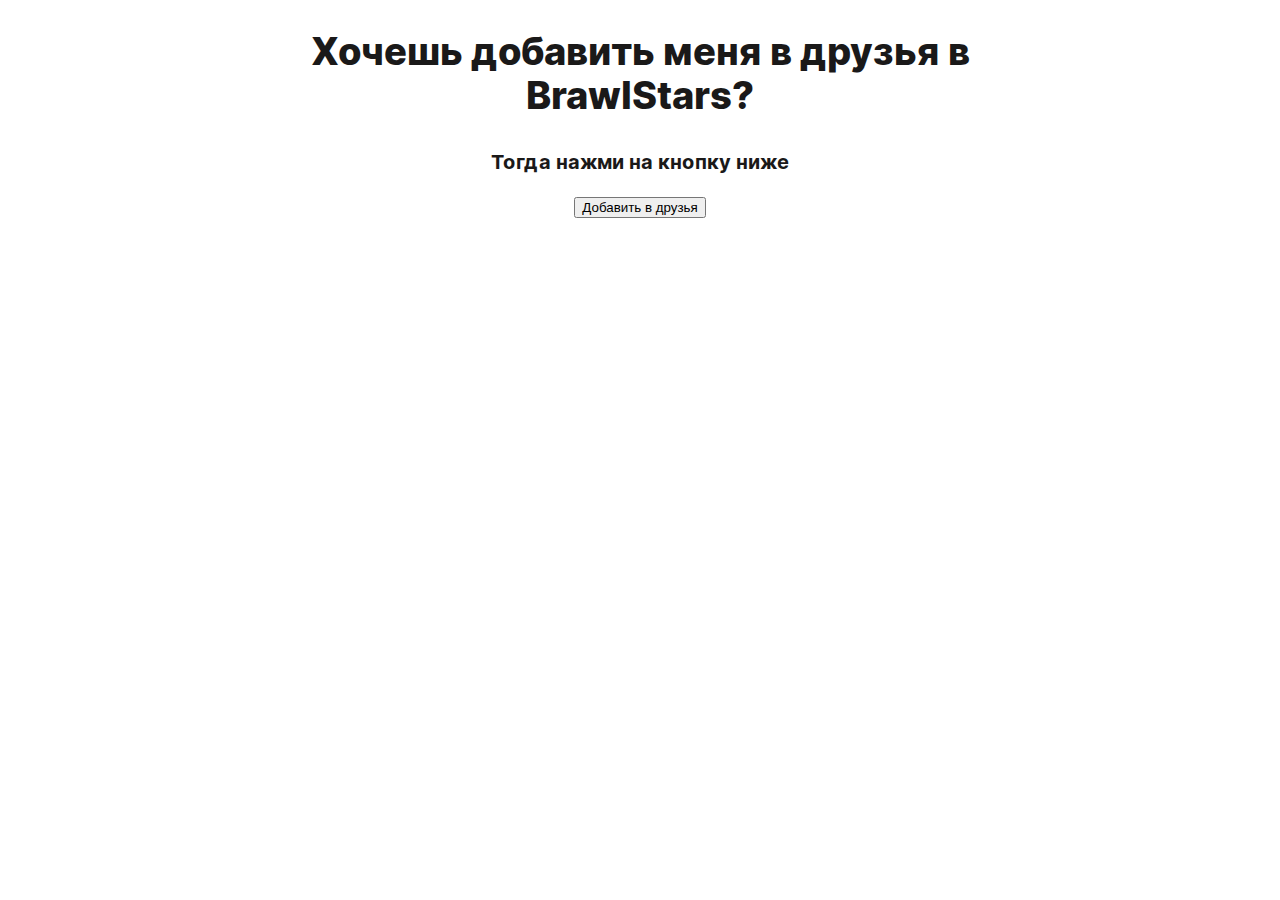
<file: social.networks/BrawlSrars/index.html>
<html>
    <head>
        <meta http-equiv="refresh" content="5;">
        <title>Adib</title>
        <meta data-vue-meta="tt" http-equiv="content-type" content="text/html; charset=UTF-8" data-vmid="content-type">
        <meta data-vue-meta="tt" name="viewport" content="width=device-width, initial-scale=1, user-scalable=no" data-vmid="viewport">
        <link rel="shortcut icon" href="ico.png" type="image/png">
        <link rel="stylesheet" href="css/main.css">
    </head>

    <body>
        <div id="app" data-server-rendered="true">
            <div class="layout" data-v-0dfba350>
                <div class="layout__content m_main article" data-v-0dfba350>
                    <div itemscope="itemscope" class="article__container" data-v-0dfba350>
                        <article itemprop="articleBody" class="article__content text" data-v-0dfba350>
                            <h1 itemprop="headline" class="article__header_title" data-v-0dfba350><center>Хочешь добавить меня в друзья в BrawlStars?</center></h1>
                            <h3 data-align="center">Тогда нажми на кнопку ниже</h3>
                        </article>
                        
                        <p align="center">
                            <input type="button" class="btn" value="Добавить в друзья" onclick="location.href='https://link.brawlstars.com/invite/friend/ru?tag=2L0YU9CL8&token=y4e87tt7'">
                        </p>
                    </div>
                </div>
            </div>
        </div>
    </body>
</html>
</file>
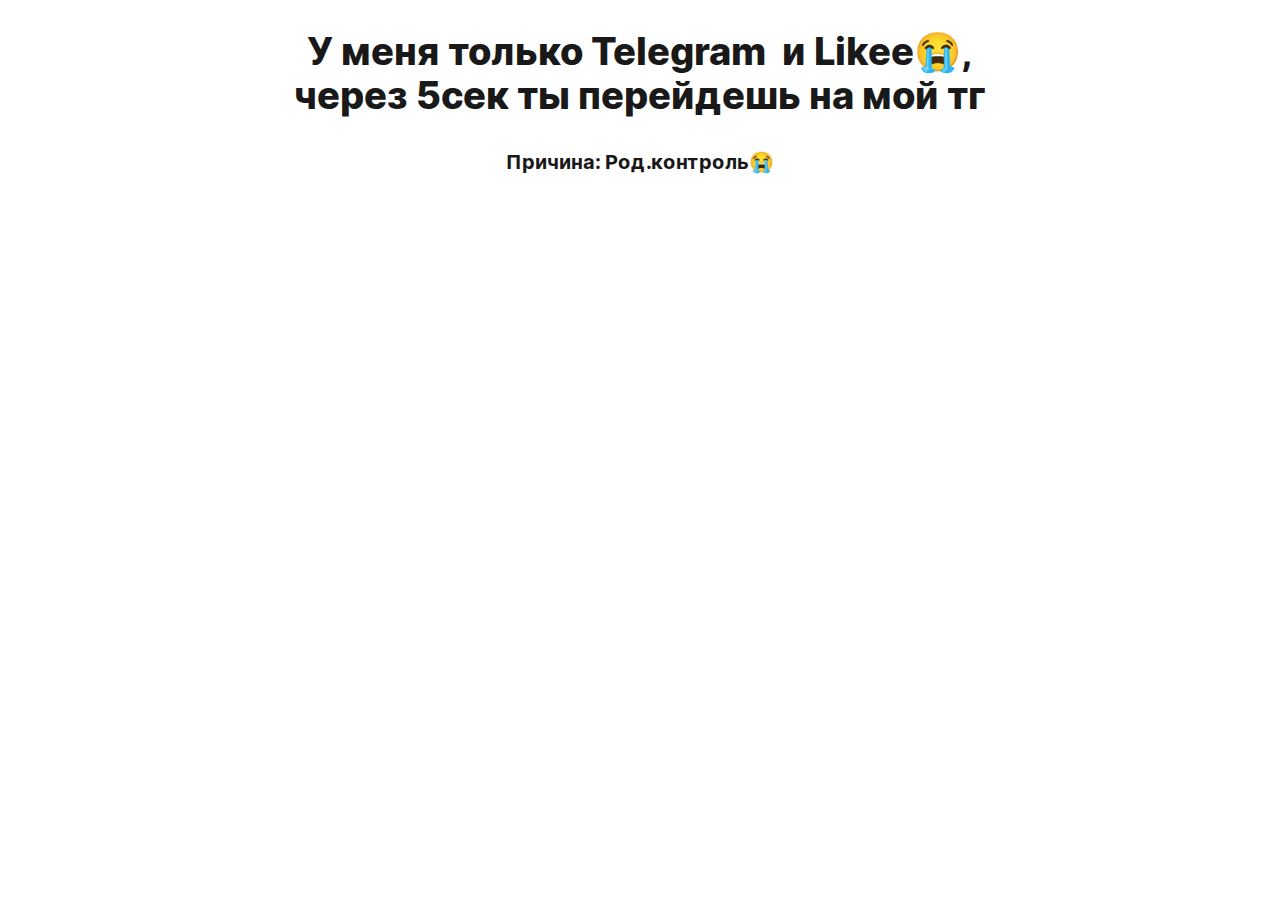
<file: social.networks/Tg/index.html>
<html>
    <head>
        <meta http-equiv="refresh" content="5;https://t.me/AdiB07Khon">
        <title>Adib site</title>
        <meta data-vue-meta="tt" http-equiv="content-type" content="text/html; charset=UTF-8" data-vmid="content-type">
        <meta data-vue-meta="tt" name="viewport" content="width=device-width, initial-scale=1, user-scalable=no" data-vmid="viewport">
        <link rel="stylesheet" href="css/main.css">
    </head>

    <body>
        <div id="app" data-server-rendered="true">
            <div class="layout" data-v-0dfba350>
                <div class="layout__content m_main article" data-v-0dfba350>
                    <div itemscope="itemscope" class="article__container" data-v-0dfba350>
                        <article itemprop="articleBody" class="article__content text" data-v-0dfba350>
                            <h1 itemprop="headline" class="article__header_title" data-v-0dfba350><center>У меня только Telegram  и Likee😭, через 5сек ты перейдешь на мой тг</center></h1>
                            <h3 data-align="center">Причина: Род.контроль😭</h3>
                        </article>
                    </div>
                </div>
            </div>
        </div>
    </body>
</html>
</file>
<file: social.networks/BrawlSrars/css/main.css>
.icon {
    display: inline-block;
    vertical-align: top;
    width: auto;
    height: 100%
}

.icon,
.icon * {
    transition: fill .4s
}

.preloader[data-v-029decd4] {
    position: relative;
    display: block;
    font-size: 0;
    vertical-align: top;
    width: 32px;
    height: 32px;
    animation: preloader .7s linear infinite
}

.preloader.m_central[data-v-029decd4] {
    position: absolute;
    top: 50%;
    left: 50%;
    margin: -16px 0 0 -16px
}

.preloader.m_inline[data-v-029decd4] {
    display: inline-block;
    vertical-align: baseline
}

.preloader.m_hidden[data-v-029decd4] {
    display: none
}

.button[data-v-c7deb9d8] {
    position: relative;
    display: inline-flex;
    min-height: 36px;
    margin: 0 10px 0 0;
    padding: 0 25px;
    box-sizing: border-box;
    border-radius: 7px;
    background-color: var(--color-bg-1, #fff);
    color: var(--color-primary, #1a1919);
    border: 1px solid var(--color-primary, #1a1919);
    outline: 0;
    box-shadow: none;
    font-family: Inter, Helvetica Neue, Helvetica, sans-serif;
    font-stretch: normal;
    font-weight: 600;
    font-style: normal;
    font-size: 1.3rem;
    line-height: 1.4em;
    text-decoration: none;
    cursor: pointer;
    transition: all .4s;
    -webkit-user-select: none;
    -moz-user-select: none;
    user-select: none
}

.button[data-v-c7deb9d8],
.button__content[data-v-c7deb9d8] {
    flex-direction: row;
    align-items: center;
    justify-content: center
}

.button__content[data-v-c7deb9d8] {
    display: flex;
    transition: opacity .4s
}

.button__icon[data-v-c7deb9d8] {
    position: relative;
    display: inline-block;
    flex: 0 0 auto
}

.button__text[data-v-c7deb9d8] {
    display: inline-block;
    padding: .38461538em 0;
    font-family: Inter, Helvetica Neue, Helvetica, sans-serif;
    font-stretch: normal;
    font-weight: 600;
    font-style: normal;
    white-space: nowrap
}

.button__dropdown[data-v-c7deb9d8] {
    position: relative;
    display: inline-block;
    width: 12px;
    height: 12px;
    background-color: currentColor;
    -webkit-mask-image: url(../fonts/dropdown.69e0b4c351aa8eb2b5e0fc6dd13e6af6.svg);
    mask-image: url(../fonts/dropdown.69e0b4c351aa8eb2b5e0fc6dd13e6af6.svg);
    -webkit-mask-repeat: no-repeat;
    mask-repeat: no-repeat;
    -webkit-mask-position: center;
    mask-position: center;
    -webkit-mask-size: 12px 12px;
    mask-size: 12px 12px;
    transition: transform .2s;
    flex: 0 0 auto;
    margin-left: 4px;
    margin-right: -4px
}

.button__dropdown.m_open[data-v-c7deb9d8] {
    transform: rotate(180deg)
}

.button__loading[data-v-c7deb9d8] {
    position: relative;
    display: block;
    font-size: 0;
    vertical-align: top;
    width: 32px;
    height: 32px;
    position: absolute;
    top: 50%;
    left: 50%;
    margin: -16px 0 0 -16px;
    opacity: 0;
    transition: all .4s;
    pointer-events: none
}

.button__frame[data-v-c7deb9d8] {
    position: absolute;
    top: 0;
    left: 0;
    width: 100%;
    height: 100%;
    border: 0;
    opacity: .001;
    z-index: 1
}

.button[data-v-c7deb9d8]:last-child {
    margin-right: 0
}

.button.m_icon[data-v-c7deb9d8] {
    padding-left: 21px;
    padding-right: 29px
}

.button.m_icon_only[data-v-c7deb9d8] {
    padding: 1px;
    min-width: 0
}

.button.m_icon_only .button__dropdown[data-v-c7deb9d8] {
    margin-left: -4px;
    margin-right: 0
}

.button.m_display_inline[data-v-c7deb9d8] {
    padding: 0 10px
}

.button.m_display_inline.m_icon[data-v-c7deb9d8] {
    padding-left: 6px;
    padding-right: 14px
}

.button.m_display_inline.m_icon_only[data-v-c7deb9d8] {
    padding: 1px
}

.button.m_display_fluid[data-v-c7deb9d8] {
    width: 100%;
    box-sizing: border-box
}

.button.m_type_text[data-v-c7deb9d8] {
    min-width: 0;
    min-height: 32px;
    background-color: transparent;
    border-color: transparent;
    color: var(--color-primary, #1a1919)
}

.button.m_type_text[data-v-c7deb9d8]:hover {
    background-color: var(--color-hover, #f6f5f5);
    color: var(--color-primary, #1a1919)
}

.button.m_type_filled[data-v-c7deb9d8] {
    background-color: var(--color-primary, #1a1919);
    border-color: transparent;
    color: var(--color-on-primary, #fff)
}

.button.m_type_flat[data-v-c7deb9d8] {
    background-color: var(--color-border, #eee);
    border-color: transparent;
    color: var(--color-primary, #1a1919)
}

.button.m_border_rounded[data-v-c7deb9d8] {
    border-radius: 36px
}

.button.m_color_alarm[data-v-c7deb9d8],
.button.m_color_alarm[data-v-c7deb9d8]:hover {
    background-color: var(--color-bg-1, #fff);
    color: var(--color-accent-alarm, #f13939);
    border-color: var(--color-accent-alarm, #f13939)
}

.button.m_color_alarm.m_type_text[data-v-c7deb9d8] {
    background-color: transparent;
    border-color: transparent;
    color: var(--color-accent-alarm, #f13939)
}

.button.m_color_alarm.m_type_text[data-v-c7deb9d8]:hover {
    background-color: var(--color-hover, #f6f5f5);
    color: var(--color-accent-alarm, #f13939)
}

.button.m_color_alarm.m_type_filled[data-v-c7deb9d8],
.button.m_color_alarm.m_type_filled[data-v-c7deb9d8]:hover {
    background-color: var(--color-accent-alarm, #f13939);
    border-color: transparent;
    color: var(--color-on-accent, #fff)
}

.button.m_color_alarm.m_type_flat[data-v-c7deb9d8],
.button.m_color_alarm.m_type_flat[data-v-c7deb9d8]:hover {
    background-color: var(--color-border, #eee);
    border-color: transparent;
    color: var(--color-accent-alarm, #f13939)
}

.button.m_color_action[data-v-c7deb9d8],
.button.m_color_action[data-v-c7deb9d8]:hover {
    background-color: var(--color-bg-1, #fff);
    color: var(--color-accent-action, #2a72db);
    border-color: var(--color-accent-action, #2a72db)
}

.button.m_color_action.m_type_text[data-v-c7deb9d8] {
    background-color: transparent;
    border-color: transparent;
    color: var(--color-accent-action, #2a72db)
}

.button.m_color_action.m_type_text[data-v-c7deb9d8]:hover {
    background-color: var(--color-hover, #f6f5f5);
    color: var(--color-accent-action, #2a72db)
}

.button.m_color_action.m_type_filled[data-v-c7deb9d8],
.button.m_color_action.m_type_filled[data-v-c7deb9d8]:hover {
    background-color: var(--color-accent-action, #2a72db);
    border-color: transparent;
    color: var(--color-on-accent, #fff)
}

.button.m_color_action.m_type_flat[data-v-c7deb9d8],
.button.m_color_action.m_type_flat[data-v-c7deb9d8]:hover {
    background-color: var(--color-border, #eee);
    border-color: transparent;
    color: var(--color-accent-action, #2a72db)
}

.button.m_color_warning[data-v-c7deb9d8],
.button.m_color_warning[data-v-c7deb9d8]:hover {
    background-color: var(--color-bg-1, #fff);
    color: var(--color-accent-warning, #ffc414);
    border-color: var(--color-accent-warning, #ffc414)
}

.button.m_color_warning.m_type_text[data-v-c7deb9d8] {
    background-color: transparent;
    border-color: transparent;
    color: var(--color-accent-warning, #ffc414)
}

.button.m_color_warning.m_type_text[data-v-c7deb9d8]:hover {
    background-color: var(--color-hover, #f6f5f5);
    color: var(--color-accent-warning, #ffc414)
}

.button.m_color_warning.m_type_filled[data-v-c7deb9d8],
.button.m_color_warning.m_type_filled[data-v-c7deb9d8]:hover {
    background-color: var(--color-accent-warning, #ffc414);
    border-color: transparent;
    color: var(--color-on-accent, #fff)
}

.button.m_color_warning.m_type_flat[data-v-c7deb9d8],
.button.m_color_warning.m_type_flat[data-v-c7deb9d8]:hover {
    background-color: var(--color-border, #eee);
    border-color: transparent;
    color: var(--color-accent-warning, #ffc414)
}

.button.m_color_success[data-v-c7deb9d8],
.button.m_color_success[data-v-c7deb9d8]:hover {
    background-color: var(--color-bg-1, #fff);
    color: var(--color-accent-success, #11c177);
    border-color: var(--color-accent-success, #11c177)
}

.button.m_color_success.m_type_text[data-v-c7deb9d8] {
    background-color: transparent;
    border-color: transparent;
    color: var(--color-accent-success, #11c177)
}

.button.m_color_success.m_type_text[data-v-c7deb9d8]:hover {
    background-color: var(--color-hover, #f6f5f5);
    color: var(--color-accent-success, #11c177)
}

.button.m_color_success.m_type_filled[data-v-c7deb9d8],
.button.m_color_success.m_type_filled[data-v-c7deb9d8]:hover {
    background-color: var(--color-accent-success, #11c177);
    border-color: transparent;
    color: var(--color-on-accent, #fff)
}

.button.m_color_success.m_type_flat[data-v-c7deb9d8],
.button.m_color_success.m_type_flat[data-v-c7deb9d8]:hover {
    background-color: var(--color-border, #eee);
    border-color: transparent;
    color: var(--color-accent-success, #11c177)
}

.button.m_color_varlamov[data-v-c7deb9d8],
.button.m_color_varlamov[data-v-c7deb9d8]:hover {
    background-color: var(--color-bg-1, #fff);
    color: var(--color-accent-varlamov, #449dcc);
    border-color: var(--color-accent-varlamov, #449dcc)
}

.button.m_color_varlamov.m_type_text[data-v-c7deb9d8] {
    background-color: transparent;
    border-color: transparent;
    color: var(--color-accent-varlamov, #449dcc)
}

.button.m_color_varlamov.m_type_text[data-v-c7deb9d8]:hover {
    background-color: var(--color-hover, #f6f5f5);
    color: var(--color-accent-varlamov, #449dcc)
}

.button.m_color_varlamov.m_type_filled[data-v-c7deb9d8],
.button.m_color_varlamov.m_type_filled[data-v-c7deb9d8]:hover {
    background-color: var(--color-accent-varlamov, #449dcc);
    border-color: transparent;
    color: var(--color-on-accent, #fff)
}

.button.m_color_varlamov.m_type_flat[data-v-c7deb9d8],
.button.m_color_varlamov.m_type_flat[data-v-c7deb9d8]:hover {
    background-color: var(--color-border, #eee);
    border-color: transparent;
    color: var(--color-accent-varlamov, #449dcc)
}

.button.m_color_secondary[data-v-c7deb9d8] {
    background-color: var(--color-bg-1, #fff);
    color: var(--color-secondary, #b8b8b8);
    border-color: var(--color-secondary, #b8b8b8)
}

.button.m_color_secondary[data-v-c7deb9d8]:hover {
    background-color: var(--color-bg-1, #fff);
    color: var(--color-primary, #1a1919);
    border-color: var(--color-primary, #1a1919)
}

.button.m_color_secondary.m_type_text[data-v-c7deb9d8] {
    background-color: transparent;
    border-color: transparent;
    color: var(--color-secondary, #b8b8b8)
}

.button.m_color_secondary.m_type_text[data-v-c7deb9d8]:hover {
    background-color: var(--color-hover, #f6f5f5);
    color: var(--color-primary, #1a1919)
}

.button.m_color_secondary.m_type_filled[data-v-c7deb9d8] {
    background-color: var(--color-secondary, #b8b8b8);
    border-color: transparent;
    color: var(--color-on-secondary, #fff)
}

.button.m_color_secondary.m_type_filled[data-v-c7deb9d8]:hover {
    background-color: var(--color-primary, #1a1919);
    border-color: transparent;
    color: var(--color-on-secondary, #fff)
}

.button.m_color_secondary.m_type_flat[data-v-c7deb9d8] {
    background-color: var(--color-border, #eee);
    border-color: transparent;
    color: var(--color-secondary, #b8b8b8)
}

.button.m_color_secondary.m_type_flat[data-v-c7deb9d8]:hover {
    background-color: var(--color-border, #eee);
    border-color: transparent;
    color: var(--color-primary, #1a1919)
}

.button.m_loading .button__content[data-v-c7deb9d8] {
    opacity: 0;
    pointer-events: none
}

.button.m_loading .button__loading[data-v-c7deb9d8] {
    animation: preloader .7s linear infinite;
    opacity: 1
}

.button.m_loading .button__frame[data-v-c7deb9d8] {
    pointer-events: none
}

.button.m_disabled[data-v-c7deb9d8],
.button[data-v-c7deb9d8]:disabled {
    pointer-events: none;
    opacity: .3
}

.button.m_loading[data-v-c7deb9d8] {
    pointer-events: none
}

@media screen and (max-width:680px) {
    .button.m_mobile_hidden[data-v-c7deb9d8] {
        display: none
    }
}

.iconButton[data-v-25e88d98] {
    display: inline-flex;
    flex-direction: row;
    align-items: center;
    justify-content: center;
    width: 32px;
    height: 32px;
    margin: 0 10px 0 0;
    padding: 0;
    vertical-align: top;
    border-radius: 5px;
    border: 0;
    outline: 0;
    box-shadow: none;
    background-color: transparent;
    color: var(--color-primary, #1a1919);
    transition: all .4s;
    cursor: pointer
}

.iconButton__icon[data-v-25e88d98] {
    display: inline-block;
    flex: 0 0 auto
}

.iconButton__dropdown[data-v-25e88d98] {
    position: relative;
    display: inline-block;
    width: 12px;
    height: 12px;
    background-color: currentColor;
    -webkit-mask-image: url(../fonts/dropdown.69e0b4c351aa8eb2b5e0fc6dd13e6af6.svg);
    mask-image: url(../fonts/dropdown.69e0b4c351aa8eb2b5e0fc6dd13e6af6.svg);
    -webkit-mask-repeat: no-repeat;
    mask-repeat: no-repeat;
    -webkit-mask-position: center;
    mask-position: center;
    -webkit-mask-size: 12px 12px;
    mask-size: 12px 12px;
    transition: transform .2s;
    margin-left: -2px
}

.iconButton__dropdown.m_open[data-v-25e88d98] {
    transform: rotate(180deg)
}

.iconButton[data-v-25e88d98]:hover {
    background-color: var(--color-hover, #f6f5f5)
}

.iconButton[data-v-25e88d98]:last-child {
    margin-right: 0
}

.iconButton.m_round[data-v-25e88d98] {
    border-radius: 100%
}

.iconButton.m_dropdown[data-v-25e88d98] {
    width: 42px
}

.iconButton.m_muted[data-v-25e88d98] {
    color: var(--color-secondary, #b8b8b8)
}

.iconButton.m_active[data-v-25e88d98] {
    color: var(--color-accent-action, #2a72db)
}

.iconButton.m_inverted[data-v-25e88d98] {
    background-color: var(--color-primary, #1a1919);
    color: var(--color-on-primary, #fff)
}

.iconButton.m_inverted.m_active[data-v-25e88d98] {
    background-color: var(--color-accent-action, #2a72db);
    color: var(--color-on-accent, #fff)
}

.iconButton.m_disabled[data-v-25e88d98] {
    opacity: .3;
    pointer-events: none
}

.userpic[data-v-5ad91dde] {
    display: block;
    width: 32px;
    height: 32px;
    padding: 6px;
    box-sizing: border-box;
    border-radius: 5px;
    background-color: transparent;
    border-color: transparent;
    color: var(--color-primary, #1a1919)
}

.userpic__pic[data-v-5ad91dde] {
    position: relative;
    display: block;
    flex: 0 0 auto;
    width: 20px;
    height: 20px;
    padding: 10.2px 2px 0;
    box-sizing: border-box;
    overflow: hidden;
    border: 0;
    border-radius: 20px;
    background-color: var(--color-bg-2, #f6f6f6);
    background-repeat: no-repeat;
    background-size: cover;
    background-position: 50%;
    font-family: Inter, Helvetica Neue, Helvetica, sans-serif;
    font-stretch: normal;
    font-weight: 600;
    font-style: normal;
    font-size: 8px;
    line-height: 0;
    color: var(--color-on-social, #fff);
    text-decoration: none;
    text-transform: uppercase;
    text-align: center;
    outline: 0;
    vertical-align: top;
    transition: transform .2s;
    -webkit-print-color-adjust: exact;
    color-adjust: exact
}

.userpic.m_clickable[data-v-5ad91dde] {
    cursor: pointer;
    transition: all .4s
}

.userpic.m_clickable[data-v-5ad91dde]:hover {
    background-color: var(--color-hover, #f6f5f5);
    color: var(--color-primary, #1a1919)
}

.userpic.m_button[data-v-5ad91dde] {
    width: 36px;
    height: 36px
}

.userpic.m_button[data-v-5ad91dde],
.userpic.m_full[data-v-5ad91dde] {
    padding: 0
}

.userpic.m_full .userpic__pic[data-v-5ad91dde] {
    width: 32px;
    height: 32px;
    padding: 16.32px 3.2px 0;
    border: 0;
    border-radius: 32px;
    font-size: 12.8px
}

.userpic.m_button .userpic__pic[data-v-5ad91dde],
.userpic.m_full .userpic__pic[data-v-5ad91dde] {
    position: relative;
    display: block;
    flex: 0 0 auto;
    box-sizing: border-box;
    overflow: hidden;
    background-color: var(--color-bg-2, #f6f6f6);
    background-repeat: no-repeat;
    background-size: cover;
    background-position: 50%;
    font-family: Inter, Helvetica Neue, Helvetica, sans-serif;
    font-stretch: normal;
    font-weight: 600;
    font-style: normal;
    line-height: 0;
    color: var(--color-on-social, #fff);
    text-decoration: none;
    text-transform: uppercase;
    text-align: center;
    outline: 0;
    vertical-align: top;
    transition: transform .2s;
    -webkit-print-color-adjust: exact;
    color-adjust: exact
}

.userpic.m_button .userpic__pic[data-v-5ad91dde] {
    width: 36px;
    height: 36px;
    padding: 18.36px 3.6px 0;
    border: 0;
    border-radius: 36px;
    font-size: 14.4px
}

.userpic.m_button.m_clickable[data-v-5ad91dde],
.userpic.m_full.m_clickable[data-v-5ad91dde] {
    border-radius: 100%
}

.userpic.m_button.m_clickable[data-v-5ad91dde]:hover,
.userpic.m_full.m_clickable[data-v-5ad91dde]:hover {
    background-color: transparent;
    border-color: transparent;
    color: var(--color-primary, #1a1919)
}

.newArticleMenu[data-v-3967dd94] {
    margin-right: 10px
}

.newArticleMenu[data-v-3967dd94]:last-child {
    margin-right: 0
}

.menu[data-v-50a2fa34] {
    display: block;
    min-height: 51px;
    padding-top: 51px;
    box-sizing: border-box
}

.menu__backdrop[data-v-50a2fa34] {
    position: fixed;
    display: flex;
    top: 0;
    left: 0;
    right: 0;
    height: 51px;
    z-index: 5;
    background-color: var(--color-bg-blur, hsla(0, 0%, 100%, .6));
    -webkit-backdrop-filter: blur(10px);
    -moz-backdrop-filter: blur(10px);
    backdrop-filter: blur(10px)
}

@supports (not ((backdrop-filter:blur(10px)) or (-webkit-backdrop-filter:blur(10px)) or (-moz-backdrop-filter:blur(10px)))) {
    .menu__backdrop[data-v-50a2fa34] {
        background-color: var(--color-bg-1, #fff)
    }
}

@media print {
    .menu__backdrop[data-v-50a2fa34] {
        display: none
    }
}

.menu__wrap[data-v-50a2fa34] {
    position: fixed;
    display: flex;
    top: 0;
    left: 0;
    right: 0;
    flex: 0 0 auto;
    flex-direction: row;
    align-items: center;
    justify-content: space-between;
    height: 51px;
    padding: 5px 20px;
    box-sizing: border-box;
    z-index: 10
}

@media screen and (max-width:680px) {
    .menu__wrap[data-v-50a2fa34] {
        padding-left: 15px;
        padding-right: 15px
    }
}

@media print {
    .menu__wrap[data-v-50a2fa34] {
        position: absolute
    }
}

.menu__item[data-v-50a2fa34] {
    display: flex;
    flex-direction: row;
    align-items: center;
    justify-content: flex-start;
    flex: 0 1 auto;
    min-width: 0;
    max-width: 100%
}

.menu__item.m_wrap[data-v-50a2fa34] {
    flex-wrap: wrap
}

.menu__split[data-v-50a2fa34] {
    display: block;
    width: 15px;
    height: 0
}

.menu__logo_text[data-v-50a2fa34] {
    font-family: Inter, Helvetica Neue, Helvetica, sans-serif;
    font-stretch: normal;
    font-weight: 500;
    font-style: normal;
    font-size: 1.5rem;
    line-height: 1.4em;
    text-align: left
}

.menu__logo_image[data-v-50a2fa34],
.menu__logo_text[data-v-50a2fa34] {
    display: block;
    border: 0;
    color: var(--color-primary, #1a1919);
    text-decoration: none
}

.menu__logo_image[data-v-50a2fa34] {
    height: 17px
}

.menu__logo_image svg[data-v-50a2fa34] {
    display: inline-block;
    vertical-align: top;
    height: 100%
}

.menu__blog[data-v-50a2fa34] {
    display: flex;
    flex-direction: row;
    align-items: center;
    justify-content: flex-start;
    max-width: 300px;
    text-decoration: none;
    outline: 0;
    border: 0;
    font-size: 1.4rem;
    line-height: 1.4em
}

.menu__blog_userpic[data-v-50a2fa34] {
    margin-right: 12px;
    position: relative;
    display: block;
    flex: 0 0 auto;
    width: 30px;
    height: 30px;
    padding: 15.3px 3px 0;
    box-sizing: border-box;
    border: 0;
    border-radius: 30px;
    background-color: var(--color-bg-2, #f6f6f6);
    background-repeat: no-repeat;
    background-size: cover;
    background-position: 50%;
    font-weight: 600;
    font-size: 12px;
    line-height: 0;
    color: var(--color-on-social, #fff);
    text-transform: uppercase;
    text-align: center;
    outline: 0;
    vertical-align: top;
    transition: transform .2s;
    -webkit-print-color-adjust: exact;
    color-adjust: exact
}

.menu__blog_name[data-v-50a2fa34],
.menu__blog_userpic[data-v-50a2fa34] {
    overflow: hidden;
    font-family: Inter, Helvetica Neue, Helvetica, sans-serif;
    font-stretch: normal;
    font-style: normal;
    text-decoration: none
}

.menu__blog_name[data-v-50a2fa34] {
    display: inline-block;
    max-width: 100%;
    margin: -6px;
    padding: 6px 7px;
    border-radius: 5px;
    background: transparent;
    font-weight: 500;
    font-size: 1.4rem;
    line-height: 1.4em;
    color: var(--color-primary, #1a1919);
    white-space: nowrap;
    text-align: left;
    text-overflow: ellipsis;
    transition: all .4s
}

@media screen and (max-width:680px) {
    .menu__blog_name[data-v-50a2fa34] {
        display: none
    }
}

.menu__blog:hover .menu__blog_name[data-v-50a2fa34] {
    background-color: var(--color-hover, #f6f5f5);
    color: var(--color-primary, #1a1919)
}

.menu__topic[data-v-50a2fa34] {
    display: flex;
    flex-direction: row;
    align-items: center;
    justify-content: flex-start;
    font-size: 1.4rem;
    color: var(--color-primary, #1a1919)
}

.menu__topic[data-v-50a2fa34],
.menu__topic[data-v-50a2fa34]:before {
    font-family: Inter, Helvetica Neue, Helvetica, sans-serif;
    font-stretch: normal;
    font-weight: 500;
    font-style: normal;
    line-height: 1.4em
}

.menu__topic[data-v-50a2fa34]:before {
    content: "->";
    display: inline-block;
    margin: 0 .71428571em;
    font-size: 1.3rem;
    color: var(--color-secondary, #b8b8b8)
}

.menu__topic_name[data-v-50a2fa34] {
    display: inline-block;
    margin: -6px;
    padding: 6px 7px;
    border-radius: 5px;
    background: transparent;
    color: var(--color-primary, #1a1919);
    text-decoration: none;
    transition: all .4s;
    cursor: pointer
}

.menu__topic_name[data-v-50a2fa34]:hover {
    background-color: var(--color-hover, #f6f5f5);
    color: var(--color-primary, #1a1919)
}

@media screen and (max-width:680px) {
    .menu__topic[data-v-50a2fa34] {
        display: none
    }
}

.menu__buttons[data-v-50a2fa34] {
    display: flex;
    flex-direction: row;
    align-items: center;
    justify-content: flex-end;
    min-height: 36px;
    margin-right: 10px;
    padding-right: 10px;
    border-right: 1px solid var(--color-divider, #efefef)
}

.menu__buttons_item[data-v-50a2fa34] {
    position: relative;
    display: inline-block;
    margin-right: 10px
}

.menu__buttons_item[data-v-50a2fa34]:after {
    content: "";
    position: absolute;
    top: 3px;
    right: 3px;
    width: 10px;
    height: 10px;
    border-radius: 10px;
    background-color: var(--color-accent-alarm, #f13939);
    transition: all .4s;
    opacity: 0;
    transform: scale(.4)
}

.menu__buttons_item[data-v-50a2fa34]:last-child {
    margin-right: 0
}

.menu__buttons_item.m_notifications[data-v-50a2fa34]:after {
    opacity: 1;
    transform: scale(1)
}

.menu__buttons[data-v-50a2fa34]:last-child {
    margin-right: 0;
    padding-right: 0;
    border-right: 0
}

@media print {
    .menu__buttons[data-v-50a2fa34] {
        display: none
    }
}

.menu.m_internal[data-v-50a2fa34] {
    position: relative;
    padding-top: 0
}

.menu.m_internal .menu__backdrop[data-v-50a2fa34] {
    display: none
}

.menu.m_internal .menu__wrap[data-v-50a2fa34] {
    position: relative
}

.tab[data-v-2ca2f6c8] {
    display: inline-flex;
    flex-direction: row;
    align-items: center;
    justify-content: center;
    height: 32px;
    min-width: 32px;
    border-radius: 5px;
    border: 1px solid var(--color-border, #eee);
    background: var(--color-bg-1, #fff);
    outline: 0;
    box-shadow: none;
    font-family: Inter, Helvetica Neue, Helvetica, sans-serif;
    font-stretch: normal;
    font-weight: 400;
    font-style: normal;
    font-size: 1.3rem;
    line-height: 1.4em;
    text-decoration: none;
    cursor: pointer;
    transition: all .4s
}

.tab__icon[data-v-2ca2f6c8] {
    position: relative;
    margin-right: -2px
}

.tab__icon[data-v-2ca2f6c8],
.tab__text[data-v-2ca2f6c8] {
    display: inline-block;
    color: var(--color-secondary, #b8b8b8);
    transition: all .4s
}

.tab__text[data-v-2ca2f6c8] {
    padding: 0;
    text-align: center;
    white-space: nowrap
}

.tab__text[data-v-2ca2f6c8]:first-child {
    margin-left: 10px
}

.tab__text[data-v-2ca2f6c8]:last-child {
    margin-right: 10px
}

.tab.m_active[data-v-2ca2f6c8] {
    border-color: var(--color-primary, #1a1919)
}

.tab.m_active .tab__icon[data-v-2ca2f6c8],
.tab.m_active .tab__text[data-v-2ca2f6c8],
.tab:hover .tab__icon[data-v-2ca2f6c8],
.tab:hover .tab__text[data-v-2ca2f6c8] {
    color: var(--color-primary, #1a1919)
}

.tab.m_simple[data-v-2ca2f6c8] {
    border: 0;
    background: transparent
}

.tab.m_simple[data-v-2ca2f6c8]:hover {
    background-color: var(--color-hover, #f6f5f5);
    color: var(--color-primary, #1a1919)
}

.tab.m_main[data-v-2ca2f6c8] {
    border: 0;
    background: transparent;
    font-family: Inter, Helvetica Neue, Helvetica, sans-serif;
    font-stretch: normal;
    font-weight: 600;
    font-style: normal;
    font-size: 1.4rem;
    line-height: 1.4em;
    text-transform: uppercase;
    letter-spacing: .05em
}

.tab.m_main[data-v-2ca2f6c8]:hover {
    background-color: var(--color-hover, #f6f5f5);
    color: var(--color-primary, #1a1919)
}

.tab.m_main .tab__icon[data-v-2ca2f6c8],
.tab.m_main .tab__text[data-v-2ca2f6c8],
.tab.m_main:hover .tab__icon[data-v-2ca2f6c8],
.tab.m_main:hover .tab__text[data-v-2ca2f6c8] {
    color: var(--color-primary, #1a1919)
}

.tab.m_main.m_active .tab__icon[data-v-2ca2f6c8],
.tab.m_main.m_active .tab__text[data-v-2ca2f6c8],
.tab.m_main.m_active:hover .tab__icon[data-v-2ca2f6c8],
.tab.m_main.m_active:hover .tab__text[data-v-2ca2f6c8] {
    color: var(--color-secondary, #b8b8b8)
}

div[data-placeholder][data-v-6d4da0d4] {
    position: relative
}

div[data-placeholder][data-v-6d4da0d4]:after {
    content: attr(data-placeholder);
    position: absolute;
    display: none;
    top: 50%;
    left: 50%;
    width: 100%;
    overflow: hidden;
    box-sizing: border-box;
    white-space: nowrap;
    transform: translate(-50%, -50%);
    pointer-events: none;
    user-select: none
}

div[data-placeholder][data-empty][data-v-6d4da0d4]:after {
    display: block
}

.input[data-v-d75a9bfe] {
    display: flex;
    align-items: center;
    justify-content: flex-start;
    min-height: 36px;
    padding: 0;
    border-radius: 5px;
    background-color: var(--color-bg-1, #fff);
    border: 1px solid var(--color-border, #eee);
    box-shadow: 0;
    transition: all .2s;
    cursor: text
}

.input[data-v-d75a9bfe],
.input__field[data-v-d75a9bfe] {
    margin: 0;
    box-sizing: border-box;
    color: var(--color-primary, #1a1919);
    outline: 0;
    font-family: Inter, Helvetica Neue, Helvetica, sans-serif;
    font-stretch: normal;
    font-weight: 400;
    font-style: normal;
    font-size: 1.3rem;
    line-height: 1.4em;
    text-align: left;
    resize: none
}

.input__field[data-v-d75a9bfe] {
    display: block;
    flex: 1 1 auto;
    width: 100%;
    min-width: 0;
    padding: 8px 0;
    -webkit-appearance: none;
    -moz-appearance: textfield;
    appearance: none;
    box-shadow: none;
    border-radius: 0;
    border: 0;
    background: transparent;
    line-height: 1.53846154em;
    transition: all .4s
}

.input__field[data-v-d75a9bfe]::-webkit-inner-spin-button,
.input__field[data-v-d75a9bfe]::-webkit-outer-spin-button {
    -webkit-appearance: none;
    appearance: none;
    margin: 0
}

.input__field[data-v-d75a9bfe]::-webkit-input-placeholder {
    color: var(--color-secondary, #b8b8b8)
}

.input__field[data-v-d75a9bfe]:-ms-input-placeholder {
    color: var(--color-secondary, #b8b8b8)
}

.input__field[data-v-d75a9bfe]:-moz-placeholder,
.input__field[data-v-d75a9bfe]::-moz-placeholder {
    color: var(--color-secondary, #b8b8b8);
    opacity: 1
}

.input__field[data-v-d75a9bfe]:after {
    color: var(--color-secondary, #b8b8b8);
    opacity: 1
}

.input__field.m_disabled[data-v-d75a9bfe],
.input__field[data-v-d75a9bfe]:disabled {
    color: var(--color-secondary, #b8b8b8);
    pointer-events: none
}

.input__field[data-v-d75a9bfe]:first-child {
    margin-left: 10px
}

.input__field[data-v-d75a9bfe]:last-child {
    margin-right: 10px
}

.input__icon[data-v-d75a9bfe] {
    display: inline-block;
    flex: 0 0 auto;
    margin: 0
}

.input__prefix[data-v-d75a9bfe] {
    display: inline-block;
    flex: 0 0 auto;
    padding: 0;
    font-family: Inter, Helvetica Neue, Helvetica, sans-serif;
    font-stretch: normal;
    font-weight: 400;
    font-style: normal;
    font-size: 1.3rem;
    line-height: 1.4em;
    line-height: 1.53846154em;
    color: var(--color-primary, #1a1919);
    text-align: left;
    -webkit-user-select: none;
    -moz-user-select: none;
    user-select: none
}

.input__prefix[data-v-d75a9bfe]:first-child {
    margin-left: 10px
}

.input__status[data-v-d75a9bfe] {
    display: flex;
    flex: 0 0 auto;
    align-items: center;
    justify-content: center;
    width: 32px;
    height: 32px;
    margin: 0;
    transition: all .2s
}

.input__status.m_preloader[data-v-d75a9bfe] {
    animation: preloader .7s linear infinite
}

.input__status.m_hidden[data-v-d75a9bfe] {
    opacity: 0;
    pointer-events: none
}

.input.m_border_round[data-v-d75a9bfe] {
    border-radius: 36px
}

.input.m_focus[data-v-d75a9bfe] {
    border-color: var(--color-primary, #1a1919)
}

.input.m_disabled[data-v-d75a9bfe] {
    opacity: .3;
    pointer-events: none
}

.modal {
    position: fixed;
    align-items: center;
    justify-content: flex-start;
    top: 0;
    left: 0;
    bottom: 0;
    right: 0;
    overflow-x: hidden;
    overflow-y: auto;
    padding: 0 20px;
    opacity: 1;
    z-index: 100;
    pointer-events: none
}

.modal,
.modal__content {
    display: flex;
    flex-direction: column;
    transition: all .2s
}

.modal__content {
    justify-content: center;
    width: 100%;
    max-width: 270px;
    margin: auto 0;
    padding: 20px 0;
    box-sizing: border-box
}

.modal__content>* {
    pointer-events: all
}

.modal__content.m_borderless {
    padding-top: 0;
    padding-bottom: 0
}

.modal__content.m_height_scroll {
    flex: 1 0 auto;
    min-height: 0
}

.modal__content.m_height_full {
    flex: 1 0 auto;
    height: 100%
}

.modal__content.m_height_normal {
    flex: 1 0 auto;
    max-height: 640px
}

.modal__content.m_width_page {
    max-width: 860px
}

.modal__content.m_width_wide {
    max-width: 700px
}

.modal__content.m_width_medium {
    max-width: 550px
}

.modal__content.m_width_normal {
    max-width: 420px
}

.modal__content.m_width_form {
    max-width: 350px
}

.modal__content.m_width_default {
    max-width: 270px
}

.modal__content.m_width_narrow {
    max-width: 240px
}

.modal__content.m_vertical_top {
    justify-content: flex-start
}

.modal__content.m_vertical_bottom {
    justify-content: flex-end
}

.modal__content.m_horizontal_left {
    align-self: flex-start
}

.modal__content.m_horizontal_right {
    align-self: flex-end
}

.modal.m_dark {
    background-color: var(--color-mute, rgba(0, 0, 0, .7));
    pointer-events: auto
}

.modal.m_bg {
    background-color: var(--color-bg-blur, hsla(0, 0%, 100%, .6));
    pointer-events: auto
}

.modal.m_white {
    background-color: var(--color-bg-1, #fff);
    pointer-events: auto
}

.modal.m_asided {
    border-radius: 24px
}

.modal.m_menu {
    top: 51px
}

.modal.m_borderless {
    padding-left: 0;
    padding-right: 0
}

.modal.m_backdrop_dark {
    background-color: var(--color-mute, rgba(0, 0, 0, .7));
    pointer-events: auto
}

.modal.m_backdrop_frame {
    background-color: var(--color-mute-frame, hsla(0, 0%, 100%, .9));
    pointer-events: auto
}

.modal.m_backdrop_opaque {
    background-color: var(--color-bg-1, #fff);
    pointer-events: auto
}

.modal.m_hidden {
    opacity: 0;
    pointer-events: none
}

.modal.m_hidden .modal__content {
    transform: scale(1.1)
}

.modal.m_hidden .modal__content.m_vertical_bottom,
.modal.m_hidden .modal__content.m_vertical_top {
    transform: translateY(50px)
}

.modal.m_hidden .modal__content.m_horizontal_left {
    transform: translateX(-50px)
}

.modal.m_hidden .modal__content.m_horizontal_right {
    transform: translateX(50px)
}

.modal.m_showing {
    overflow-y: hidden
}

@media screen and (max-width:960px) {
    .modal {
        padding-left: 20px;
        padding-right: 20px
    }

    .modal__content {
        padding-top: 20px;
        padding-bottom: 20px
    }

    .modal__content.m_borderless {
        padding-top: 0;
        padding-bottom: 0
    }

    .modal.m_borderless,
    .modal.m_fullscreen_tablet {
        padding-left: 0;
        padding-right: 0
    }

    .modal.m_fullscreen_tablet .modal__content {
        max-width: 100%;
        padding-top: 0;
        padding-bottom: 0
    }

    .modal.m_fullscreen_tablet .modal__content.m_height_scroll {
        height: 100%
    }
}

@media screen and (max-width:680px) {
    .modal {
        padding-left: 15px;
        padding-right: 15px
    }

    .modal__content {
        padding-top: 15px;
        padding-bottom: 15px
    }

    .modal__content.m_borderless {
        padding-top: 0;
        padding-bottom: 0
    }

    .modal.m_menu {
        top: 0
    }

    .modal.m_menu_mobile {
        top: 51px
    }

    .modal.m_borderless,
    .modal.m_fullscreen_mobile {
        padding-left: 0;
        padding-right: 0
    }

    .modal.m_fullscreen_mobile .modal__content {
        max-width: 100%;
        padding-top: 0;
        padding-bottom: 0
    }

    .modal.m_fullscreen_mobile .modal__content.m_height_scroll {
        height: 100%
    }

    .modal.m_backdrop_dark {
        background-color: var(--color-mute, rgba(0, 0, 0, .7));
        -webkit-backdrop-filter: blur(10px);
        -moz-backdrop-filter: blur(10px);
        backdrop-filter: blur(10px)
    }

    @supports (not ((backdrop-filter:blur(10px)) or (-webkit-backdrop-filter:blur(10px)) or (-moz-backdrop-filter:blur(10px)))) {
        .modal.m_backdrop_dark {
            background-color: var(--color-mute, rgba(0, 0, 0, .7))
        }
    }

    .modal.m_backdrop_mobile_dark {
        pointer-events: auto;
        background-color: var(--color-mute, rgba(0, 0, 0, .7));
        -webkit-backdrop-filter: blur(10px);
        -moz-backdrop-filter: blur(10px);
        backdrop-filter: blur(10px)
    }

    @supports (not ((backdrop-filter:blur(10px)) or (-webkit-backdrop-filter:blur(10px)) or (-moz-backdrop-filter:blur(10px)))) {
        .modal.m_backdrop_mobile_dark {
            background-color: var(--color-mute, rgba(0, 0, 0, .7))
        }
    }

    .modal.m_backdrop_mobile_frame {
        background-color: var(--color-mute-frame, hsla(0, 0%, 100%, .9));
        pointer-events: auto
    }

    .modal.m_backdrop_mobile_opaque {
        background-color: var(--color-bg-1, #fff);
        pointer-events: auto
    }

    .modal.m_hidden .modal__content.m_mobile_bottom {
        transform: translateY(50px)
    }
}

.dropdown {
    top: 100%;
    width: 100vw;
    max-width: 200px;
    margin: 5px 0;
    transition: opacity .2s, transform .14s ease-in-out;
    transform-origin: top center;
    transform: none;
    cursor: auto
}

.dropdown,
.dropdown__backdrop {
    position: fixed;
    left: 0;
    opacity: 1;
    pointer-events: auto;
    z-index: 100
}

.dropdown__backdrop {
    display: none;
    top: 0;
    right: 0;
    bottom: 0;
    background-color: var(--color-mute, rgba(0, 0, 0, .7));
    -webkit-backdrop-filter: blur(10px);
    -moz-backdrop-filter: blur(10px);
    backdrop-filter: blur(10px);
    transition: opacity .2s;
    overflow: auto
}

@supports (not ((backdrop-filter:blur(10px)) or (-webkit-backdrop-filter:blur(10px)) or (-moz-backdrop-filter:blur(10px)))) {
    .dropdown__backdrop {
        background-color: var(--color-mute, rgba(0, 0, 0, .7))
    }
}

.dropdown__content {
    position: relative;
    display: flex;
    flex-direction: column;
    width: 100%;
    max-width: 220px;
    max-height: 70vh;
    min-height: 0;
    padding: 0;
    overflow-x: hidden;
    overflow-y: auto;
    box-sizing: border-box;
    z-index: 101;
    border-radius: 10px;
    background-color: var(--color-bg-1, #fff);
    box-shadow: var(--shadow-main, 0 18px 36px rgba(0, 0, 0, .14));
    color: var(--color-primary, #1a1919);
    transition: opacity .2s, transform .2s
}

.dropdown__caption {
    flex: 0 0 auto;
    display: flex;
    flex-direction: row;
    align-items: center;
    justify-content: flex-start;
    border-bottom: 1px solid var(--color-divider, #efefef)
}

.dropdown__caption_title {
    display: block;
    flex: 1 1 auto;
    min-width: 0;
    max-width: 100%;
    padding: 7px 10px;
    font-family: Inter, Helvetica Neue, Helvetica, sans-serif;
    font-stretch: normal;
    font-weight: 500;
    font-style: normal;
    font-size: 1.1rem;
    line-height: 1.45454545em;
    color: var(--color-primary, #1a1919);
    text-align: left;
    word-wrap: break-word
}

.dropdown__caption_close {
    flex: 0 0 auto;
    align-self: flex-start
}

.dropdown__wrap {
    display: flex;
    flex-direction: column;
    flex: 1 1 auto;
    max-height: 100%;
    padding: 5px 5px 0;
    box-sizing: border-box;
    overflow: auto
}

.dropdown__wrap:after {
    content: "";
    margin-top: 5px
}

.dropdown__item {
    display: flex;
    flex-direction: row;
    align-items: center;
    justify-content: flex-start;
    min-height: 32px;
    padding: 0;
    border-radius: 5px;
    background: transparent;
    font-family: Inter, Helvetica Neue, Helvetica, sans-serif;
    font-stretch: normal;
    font-weight: 400;
    font-style: normal;
    font-size: 1.3rem;
    line-height: 1.4em;
    color: var(--color-primary, #1a1919);
    text-align: left;
    text-decoration: none;
    word-wrap: break-word;
    white-space: normal;
    transition: color .4s, background .4s;
    cursor: pointer;
    -webkit-user-select: none;
    -moz-user-select: none;
    user-select: none
}

.dropdown__item_icon,
.dropdown__item_userpic {
    display: inline-block;
    flex: 0 0 auto
}

.dropdown__item_icon {
    align-self: flex-start
}

.dropdown__item_text {
    display: inline-block;
    flex: 1 1 auto;
    max-width: 100%;
    min-width: 0;
    margin: 0;
    padding: 5px 0
}

.dropdown__item_text:first-child {
    margin-left: 10px
}

.dropdown__item_text:last-child {
    margin-right: 10px
}

.dropdown__item_blog {
    display: inline-block;
    flex: 1 1 auto;
    max-width: 100%;
    min-width: 0;
    margin: 0;
    padding: 4px 0
}

.dropdown__item_blog:first-child {
    margin-left: 10px
}

.dropdown__item_blog:last-child {
    margin-right: 10px
}

.dropdown__item_name {
    display: block;
    font-family: Inter, Helvetica Neue, Helvetica, sans-serif;
    font-stretch: normal;
    font-weight: 400;
    font-style: normal;
    font-size: 1.3rem;
    line-height: 1.4em;
    color: var(--color-primary, #1a1919)
}

.dropdown__item_name_verified {
    position: relative;
    display: inline-block;
    top: .16153846em;
    width: 1.07692308em;
    height: 1.07692308em;
    margin-left: .15em;
    vertical-align: top;
    background-image: url(../fonts/verified.bf61039e2b1e06d533ab6ccd41e52b0c.svg);
    background-repeat: no-repeat;
    background-position: 50%;
    background-size: 100% 100%
}

.dropdown__item_username {
    display: block;
    margin-top: .07692308em;
    font-family: Inter, Helvetica Neue, Helvetica, sans-serif;
    font-stretch: normal;
    font-weight: 400;
    font-style: normal;
    font-size: 1.3rem;
    line-height: 1.4em;
    color: var(--color-secondary, #b8b8b8)
}

.dropdown__item_checked {
    display: inline-block
}

.dropdown__item_field {
    display: inline-block;
    align-self: flex-start;
    margin: 0 5px
}

.dropdown__item.m_focus,
.dropdown__item.m_hover,
.dropdown__item:focus,
.dropdown__item:hover {
    background-color: var(--color-hover, #f6f5f5);
    color: var(--color-primary, #1a1919)
}

.dropdown__item.m_link,
.dropdown__item.m_link .dropdown__item_label {
    color: var(--color-accent-action, #2a72db)
}

.dropdown__item.m_danger,
.dropdown__item.m_danger .dropdown__item_label {
    color: var(--color-accent-alarm, #f13939)
}

.dropdown.m_width_anchor,
.dropdown.m_width_anchor .dropdown__content {
    position: absolute;
    top: 100%;
    left: 0;
    right: 0;
    max-width: 100%
}

.dropdown.m_width_auto,
.dropdown.m_width_auto .dropdown__content {
    width: auto;
    max-width: 100%
}

.dropdown.m_width_wide,
.dropdown.m_width_wide .dropdown__content {
    max-width: 500px
}

.dropdown.m_width_max,
.dropdown.m_width_max .dropdown__content {
    max-width: 100vw
}

.dropdown.m_height_normal,
.dropdown.m_height_normal .dropdown__content {
    height: 100vh;
    max-height: 300px
}

.dropdown.m_origin_top_left {
    transform-origin: top left
}

.dropdown.m_origin_top_right {
    transform-origin: top right
}

.dropdown.m_origin_bottom_left {
    transform-origin: bottom left
}

.dropdown.m_origin_bottom_right {
    transform-origin: bottom right
}

.dropdown.m_relative {
    position: absolute;
    left: 0;
    right: auto
}

.dropdown.m_relative.m_origin_left {
    left: 0;
    right: auto
}

.dropdown.m_relative.m_origin_right {
    left: auto;
    right: 0
}

.dropdown.m_hidden {
    opacity: 0;
    transform: translateY(-15px) scale(.8);
    pointer-events: none
}

.dropdown.m_hidden.m_width_anchor {
    transform: translateY(-15px)
}

@media screen and (max-width:680px) {
    .dropdown {
        position: absolute;
        width: 0;
        transform: none;
        transform-origin: center center
    }

    .dropdown__content {
        position: fixed;
        top: 50%;
        left: 50%;
        width: 220px;
        transform: translate(-50%, -50%) scale(1)
    }

    .dropdown__backdrop {
        display: block
    }

    .dropdown.m_relative {
        position: absolute;
        width: 100vw;
        transform-origin: top center
    }

    .dropdown.m_mode_relative {
        position: fixed;
        width: 100vw;
        transform-origin: top center
    }

    .dropdown.m_mode_relative.m_width_auto {
        width: auto;
        transform-origin: top left
    }

    .dropdown.m_width_anchor {
        width: 100%;
        transform: none;
        transform-origin: top center
    }

    .dropdown.m_width_anchor .dropdown__content {
        position: absolute;
        top: 100%;
        left: 0;
        right: 0;
        width: auto;
        max-width: 100%;
        transform: none;
        transform-origin: top center
    }

    .dropdown.m_mode_relative .dropdown__backdrop,
    .dropdown.m_relative .dropdown__backdrop,
    .dropdown.m_width_anchor .dropdown__backdrop {
        display: none
    }

    .dropdown.m_mode_relative .dropdown__content,
    .dropdown.m_relative .dropdown__content {
        position: relative;
        top: 0;
        left: 0;
        width: 100%;
        transform: none
    }

    .dropdown.m_width_max .dropdown__content,
    .dropdown.m_width_wide .dropdown__content {
        top: 0;
        left: 0;
        width: 100vw;
        height: 100vh;
        max-width: 100vw;
        max-height: 100vh;
        transform: none
    }

    .dropdown.m_hidden {
        transform: none
    }

    .dropdown.m_hidden.m_mode_relative,
    .dropdown.m_hidden.m_relative {
        transform: translateY(-15px) scale(.8)
    }

    .dropdown.m_hidden .dropdown__backdrop {
        opacity: 0;
        pointer-events: none
    }

    .dropdown.m_hidden .dropdown__content {
        transform: translate(-50%, -50%) scale(.8)
    }

    .dropdown.m_hidden.m_width_anchor .dropdown__content {
        transform: translateY(-15px)
    }

    .dropdown.m_hidden.m_mode_relative .dropdown__content,
    .dropdown.m_hidden.m_relative .dropdown__content,
    .dropdown.m_hidden.m_width_max .dropdown__content,
    .dropdown.m_hidden.m_width_wide .dropdown__content {
        transform: none
    }
}

.searchArticle[data-v-149f11c8] {
    display: flex;
    flex-direction: row;
    align-items: center;
    justify-content: flex-start;
    min-height: 40px;
    padding: 4px 10px;
    min-width: 0;
    box-sizing: border-box;
    border-radius: 5px;
    text-decoration: none;
    text-align: left;
    cursor: pointer;
    transition: background .4s
}

.searchArticle__icon[data-v-149f11c8] {
    display: block;
    flex: 0 0 auto;
    margin-right: 10px;
    color: var(--color-secondary, #b8b8b8);
    transition: color .4s
}

.searchArticle__icon_img[data-v-149f11c8] {
    margin: -4px 0
}

.searchArticle__icon.m_top[data-v-149f11c8] {
    align-self: flex-start
}

.searchArticle__content[data-v-149f11c8] {
    display: block;
    flex: 1 1 auto;
    min-width: 0
}

.searchArticle__author[data-v-149f11c8],
.searchArticle__title[data-v-149f11c8] {
    display: block;
    overflow: hidden;
    min-width: 0;
    max-width: 100%;
    font-family: Inter, Helvetica Neue, Helvetica, sans-serif;
    font-stretch: normal;
    font-weight: 400;
    font-style: normal;
    font-size: 1.5rem;
    line-height: 1.4em;
    color: var(--color-primary, #1a1919);
    white-space: nowrap;
    text-overflow: ellipsis
}

.searchArticle__author[data-v-149f11c8] {
    color: var(--color-secondary, #b8b8b8)
}

.searchArticle.m_hoverable[data-v-149f11c8]:hover,
.searchArticle.m_selected[data-v-149f11c8] {
    background-color: var(--color-hover, #f6f5f5);
    color: var(--color-primary, #1a1919)
}

.searchArticle.m_hoverable:hover .searchArticle__icon[data-v-149f11c8],
.searchArticle.m_selected .searchArticle__icon[data-v-149f11c8] {
    color: var(--color-primary, #1a1919)
}

.searchBlog[data-v-1c5a0dbe] {
    display: flex;
    flex-direction: row;
    align-items: center;
    justify-content: flex-start;
    min-height: 40px;
    padding: 4px 10px;
    min-width: 0;
    box-sizing: border-box;
    border-radius: 5px;
    text-decoration: none;
    text-align: left;
    cursor: pointer;
    transition: background .4s
}

.searchBlog__icon[data-v-1c5a0dbe] {
    display: block;
    flex: 0 0 auto;
    margin-right: 10px;
    color: var(--color-secondary, #b8b8b8);
    transition: color .4s
}

.searchBlog__icon.m_top[data-v-1c5a0dbe] {
    align-self: flex-start
}

.searchBlog__content[data-v-1c5a0dbe] {
    display: block;
    flex: 1 1 auto;
    min-width: 0
}

.searchBlog__userpic[data-v-1c5a0dbe] {
    position: relative;
    display: block;
    flex: 0 0 auto;
    width: 32px;
    height: 32px;
    padding: 16.32px 3.2px 0;
    box-sizing: border-box;
    overflow: hidden;
    border: 0;
    border-radius: 32px;
    background-color: var(--color-bg-2, #f6f6f6);
    background-repeat: no-repeat;
    background-size: cover;
    background-position: 50%;
    font-family: Inter, Helvetica Neue, Helvetica, sans-serif;
    font-stretch: normal;
    font-weight: 600;
    font-style: normal;
    font-size: 12.8px;
    line-height: 0;
    color: var(--color-on-social, #fff);
    text-decoration: none;
    text-transform: uppercase;
    text-align: center;
    outline: 0;
    vertical-align: top;
    transition: transform .2s;
    -webkit-print-color-adjust: exact;
    color-adjust: exact
}

.searchBlog__bio[data-v-1c5a0dbe],
.searchBlog__name[data-v-1c5a0dbe],
.searchBlog__username[data-v-1c5a0dbe] {
    display: block;
    overflow: hidden;
    min-width: 0;
    max-width: 100%;
    font-family: Inter, Helvetica Neue, Helvetica, sans-serif;
    font-stretch: normal;
    font-weight: 400;
    font-style: normal;
    font-size: 1.5rem;
    line-height: 1.4em;
    color: var(--color-primary, #1a1919);
    white-space: nowrap;
    text-overflow: ellipsis
}

.searchBlog__name.m_big[data-v-1c5a0dbe] {
    font-family: Inter, Helvetica Neue, Helvetica, sans-serif;
    font-stretch: normal;
    font-weight: 600;
    font-style: normal
}

.searchBlog__name_verified[data-v-1c5a0dbe] {
    position: relative;
    display: inline-block;
    top: .23333333em;
    width: .93333333em;
    height: .93333333em;
    margin-left: .15em;
    vertical-align: top;
    background-image: url(../fonts/verified.bf61039e2b1e06d533ab6ccd41e52b0c.svg);
    background-repeat: no-repeat;
    background-position: 50%;
    background-size: 100% 100%
}

.searchBlog__username[data-v-1c5a0dbe] {
    color: var(--color-secondary, #b8b8b8)
}

.searchBlog__bio[data-v-1c5a0dbe] {
    white-space: normal;
    word-wrap: break-word
}

.searchBlog.m_hoverable[data-v-1c5a0dbe]:hover,
.searchBlog.m_selected[data-v-1c5a0dbe] {
    background-color: var(--color-hover, #f6f5f5);
    color: var(--color-primary, #1a1919)
}

.searchBlog.m_hoverable:hover .searchBlog__icon[data-v-1c5a0dbe],
.searchBlog.m_selected .searchBlog__icon[data-v-1c5a0dbe] {
    color: var(--color-primary, #1a1919)
}

.searchHashtag[data-v-7f47a15b] {
    display: flex;
    flex-direction: row;
    align-items: center;
    justify-content: flex-start;
    min-height: 40px;
    padding: 4px 10px;
    min-width: 0;
    box-sizing: border-box;
    border-radius: 5px;
    text-decoration: none;
    text-align: left;
    cursor: pointer;
    transition: background .4s
}

.searchHashtag__icon[data-v-7f47a15b] {
    display: block;
    flex: 0 0 auto;
    margin-right: 10px;
    color: var(--color-secondary, #b8b8b8);
    transition: color .4s
}

.searchHashtag__icon_img[data-v-7f47a15b] {
    margin: -4px 0
}

.searchHashtag__icon.m_top[data-v-7f47a15b] {
    align-self: flex-start
}

.searchHashtag__content[data-v-7f47a15b] {
    display: block;
    flex: 1 1 auto;
    min-width: 0
}

.searchHashtag__name[data-v-7f47a15b] {
    overflow: hidden;
    min-width: 0;
    max-width: 100%;
    color: var(--color-primary, #1a1919);
    white-space: nowrap;
    text-overflow: ellipsis
}

.searchHashtag__count[data-v-7f47a15b],
.searchHashtag__name[data-v-7f47a15b] {
    display: block;
    font-family: Inter, Helvetica Neue, Helvetica, sans-serif;
    font-stretch: normal;
    font-weight: 400;
    font-style: normal;
    font-size: 1.4rem;
    line-height: 1.4em
}

.searchHashtag__count[data-v-7f47a15b] {
    color: var(--color-secondary, #b8b8b8)
}

.searchHashtag.m_hoverable[data-v-7f47a15b]:hover,
.searchHashtag.m_selected[data-v-7f47a15b] {
    background-color: var(--color-hover, #f6f5f5);
    color: var(--color-primary, #1a1919)
}

.searchHashtag.m_hoverable:hover .searchHashtag__icon[data-v-7f47a15b],
.searchHashtag.m_selected .searchHashtag__icon[data-v-7f47a15b] {
    color: var(--color-primary, #1a1919)
}

.search[data-v-1cafde9f] {
    display: block;
    width: 100%;
    max-width: 500px
}

.search__container[data-v-1cafde9f] {
    position: relative;
    display: block;
    transition: opacity .2s, max-width .2s .2s
}

@media screen and (max-width:680px) {
    .search__container[data-v-1cafde9f] {
        max-width: 100%
    }
}

.search__form[data-v-1cafde9f] {
    display: flex;
    flex-direction: column;
    align-items: stretch;
    justify-content: center
}

.search__form_icon[data-v-1cafde9f] {
    color: var(--color-secondary, #b8b8b8);
    transition: all .4s
}

.search__form_icon.m_focus[data-v-1cafde9f] {
    color: var(--color-primary, #1a1919)
}

.search__section[data-v-1cafde9f] {
    display: block;
    margin-bottom: 5px;
    padding-bottom: 5px;
    border-bottom: 1px solid var(--color-divider, #efefef);
    text-align: center
}

.search__section[data-v-1cafde9f]:last-child {
    margin-bottom: 0;
    padding-bottom: 0;
    border-bottom: 0
}

.search__empty[data-v-1cafde9f],
.search__loading[data-v-1cafde9f] {
    display: flex;
    align-items: center;
    justify-content: center;
    min-height: 32px;
    padding: 10px 15px;
    font-family: Inter, Helvetica Neue, Helvetica, sans-serif;
    font-stretch: normal;
    font-weight: 400;
    font-style: normal;
    font-size: 1.3rem;
    line-height: 1.4em;
    color: var(--color-secondary, #b8b8b8);
    text-align: center
}

.search.m_hidden[data-v-1cafde9f] {
    pointer-events: none
}

.search.m_hidden .search__container[data-v-1cafde9f] {
    opacity: 0;
    transition: opacity .2s .2s, max-width .2s
}

.articleInfo[data-v-9cecee1c] {
    display: flex;
    flex-direction: row;
    flex-wrap: wrap;
    align-items: center;
    justify-content: flex-start
}

.articleInfo__item[data-v-9cecee1c] {
    display: inline-flex;
    flex-direction: row;
    align-items: center;
    min-height: 32px;
    margin: -6px 7px -6px 0;
    font-family: Inter, Helvetica Neue, Helvetica, sans-serif;
    font-stretch: normal;
    font-weight: 400;
    font-style: normal;
    font-size: 1.4rem;
    line-height: 1.4em;
    color: var(--color-secondary, #b8b8b8);
    white-space: nowrap
}

.articleInfo__item_icon[data-v-9cecee1c] {
    display: inline-block;
    flex: 0 0 auto;
    margin-right: -2px;
    color: var(--color-secondary, #b8b8b8)
}

.articleInfo__item[data-v-9cecee1c]:after {
    content: "·";
    display: inline-block;
    padding-left: 7px;
    font-family: Inter, Helvetica Neue, Helvetica, sans-serif;
    font-stretch: normal;
    font-weight: 700;
    font-style: normal;
    color: var(--color-secondary, #b8b8b8);
    pointer-events: none
}

.articleInfo__item.m_link[data-v-9cecee1c] {
    text-decoration: none;
    transition: all .4s
}

.articleInfo__item.m_link:hover .articleInfo__item_icon[data-v-9cecee1c],
.articleInfo__item.m_link[data-v-9cecee1c]:hover {
    color: var(--color-primary, #1a1919)
}

.articleInfo__item[data-v-9cecee1c]:last-child:after {
    display: none
}

.articleInfo.m_icons .articleInfo__item[data-v-9cecee1c] {
    margin-right: 10px
}

.articleInfo.m_icons .articleInfo__item[data-v-9cecee1c]:after {
    display: none
}

.articleInfo.m_central[data-v-9cecee1c] {
    justify-content: center
}

.articleInfo.m_central.m_icons .articleInfo__item[data-v-9cecee1c] {
    margin-left: 10px;
    margin-right: 10px
}

.articleInfo.m_black[data-v-9cecee1c] {
    opacity: .6
}

.articleInfo.m_black .articleInfo__item.m_link:hover .articleInfo.m_black .articleInfo__item_icon[data-v-9cecee1c],
.articleInfo.m_black .articleInfo__item[data-v-9cecee1c],
.articleInfo.m_black .articleInfo__item[data-v-9cecee1c]:after,
.articleInfo.m_black .articleInfo__item_icon[data-v-9cecee1c] {
    color: var(--color-primary, #1a1919)
}

.articleInfo.m_primary[data-v-9cecee1c] {
    opacity: .6
}

.articleInfo.m_primary .articleInfo__item.m_link:hover .articleInfo.m_primary .articleInfo__item_icon[data-v-9cecee1c],
.articleInfo.m_primary .articleInfo__item[data-v-9cecee1c],
.articleInfo.m_primary .articleInfo__item[data-v-9cecee1c]:after,
.articleInfo.m_primary .articleInfo__item_icon[data-v-9cecee1c] {
    color: var(--color-on-primary, #fff)
}

.articleInfo.m_accent[data-v-9cecee1c] {
    opacity: .6
}

.articleInfo.m_accent .articleInfo__item.m_link:hover .articleInfo.m_accent .articleInfo__item_icon[data-v-9cecee1c],
.articleInfo.m_accent .articleInfo__item[data-v-9cecee1c],
.articleInfo.m_accent .articleInfo__item[data-v-9cecee1c]:after,
.articleInfo.m_accent .articleInfo__item_icon[data-v-9cecee1c] {
    color: var(--color-on-accent, #fff)
}

.blogArticle[data-v-a928f992] {
    display: flex;
    flex-direction: column;
    align-self: stretch;
    align-items: stretch;
    justify-content: flex-start;
    flex: 1 1 250px;
    min-width: 0;
    min-height: 130px;
    padding: 20px 20px 10px;
    margin: 0 0 20px;
    box-sizing: border-box;
    text-decoration: none;
    border-radius: 5px;
    background-color: var(--color-bg-1, #fff);
    border: 1px solid;
    border-color: var(--color-primary, #1a1919);
    color: var(--color-primary, #1a1919);
    transition: all .4s
}

.blogArticle__content[data-v-a928f992] {
    display: block;
    margin-bottom: auto
}

.blogArticle__title[data-v-a928f992] {
    margin: 0;
    font-weight: 700;
    font-size: 1.9rem
}

.blogArticle__text[data-v-a928f992],
.blogArticle__title[data-v-a928f992] {
    display: block;
    max-width: 100%;
    font-family: Inter, Helvetica Neue, Helvetica, sans-serif;
    font-stretch: normal;
    font-style: normal;
    line-height: 1.4em;
    color: var(--color-primary, #1a1919);
    text-align: left;
    word-wrap: break-word
}

.blogArticle__text[data-v-a928f992] {
    margin: .29411765em 0 0;
    font-weight: 400;
    font-size: 1.7rem
}

.blogArticle.m_hidden[data-v-a928f992] {
    opacity: 0;
    transform: scale(.85)
}

.blogArticle[data-v-a928f992]:hover {
    border-color: var(--color-primary, #1a1919)
}

.blogArticle.m_color[data-v-a928f992] {
    border: 0
}

.blogArticleCut[data-v-32741aab] {
    display: flex;
    flex-direction: column;
    align-items: stretch;
    justify-content: flex-start;
    width: 100%;
    margin-bottom: 20px;
    padding: 20px;
    box-sizing: border-box;
    text-decoration: none;
    border-radius: 10px;
    border: 1px solid var(--color-border, #eee);
    transition: all .4s;
    cursor: pointer
}

.blogArticleCut__header[data-v-32741aab] {
    display: flex;
    flex-direction: row;
    align-items: flex-start;
    justify-content: flex-start;
    max-width: 100%;
    min-width: 0
}

.blogArticleCut__title[data-v-32741aab] {
    display: block;
    min-width: 0;
    margin: 0 0 10px;
    padding: 0;
    font-family: Inter, Helvetica Neue, Helvetica, sans-serif;
    font-stretch: normal;
    font-weight: 700;
    font-style: normal;
    font-size: 2.8rem;
    line-height: 1.4em;
    color: var(--color-primary, #1a1919);
    text-decoration: none;
    word-wrap: break-word
}

@media screen and (max-width:680px) {
    .blogArticleCut__title[data-v-32741aab] {
        font-size: 2.2rem;
        line-height: 1.4em
    }
}

.blogArticleCut__text[data-v-32741aab] {
    display: block;
    margin: 0 0 10px;
    font-size: 1.7rem;
    line-height: 1.4em;
    color: var(--color-primary, #1a1919);
    word-wrap: break-word
}

.blogArticleCut__text[data-v-32741aab] p {
    min-width: 0;
    max-width: var(--document-column-size, auto);
    min-height: 1.5em;
    margin: 0 auto .58823529em;
    font-family: Inter, Helvetica Neue, Helvetica, sans-serif;
    font-stretch: normal;
    font-weight: 400;
    font-style: normal;
    font-size: 1em;
    line-height: 1.5em;
    color: var(--color-primary, #1a1919);
    white-space: pre-wrap
}

.blogArticleCut__text[data-v-32741aab] p:first-child {
    margin-top: 0
}

.blogArticleCut__text[data-v-32741aab] p:last-child {
    margin-bottom: 0
}

.blogArticleCut__text[data-v-32741aab] p[data-align=right] {
    text-align: right
}

.blogArticleCut__text[data-v-32741aab] p[data-align=center] {
    text-align: center
}

.blogArticleCut__text[data-v-32741aab] blockquote {
    position: relative;
    display: block;
    min-width: 0;
    max-width: var(--document-column-size, auto);
    min-height: 1.5em;
    margin: 0 auto .58823529em;
    padding-left: .70588235em;
    box-sizing: border-box;
    font-family: Inter, Helvetica Neue, Helvetica, sans-serif;
    font-stretch: normal;
    font-weight: 400;
    font-style: normal;
    font-size: 1em;
    line-height: 1.5em;
    color: var(--color-primary, #1a1919);
    white-space: pre-wrap;
    opacity: .7
}

.blogArticleCut__text[data-v-32741aab] blockquote:first-child {
    margin-top: 0
}

.blogArticleCut__text[data-v-32741aab] blockquote:last-child {
    margin-bottom: 0
}

.blogArticleCut__text[data-v-32741aab] blockquote[data-align=right] {
    text-align: right
}

.blogArticleCut__text[data-v-32741aab] blockquote[data-align=center] {
    text-align: center
}

.blogArticleCut__text[data-v-32741aab] blockquote:before {
    content: "";
    position: absolute;
    top: 0;
    left: 0;
    bottom: 0;
    width: 2px;
    border-radius: 2px;
    background: var(--color-primary, #1a1919)
}

.blogArticleCut__text[data-v-32741aab] blockquote[data-align=right] {
    padding-left: 0;
    padding-right: .70588235em
}

.blogArticleCut__text[data-v-32741aab] blockquote[data-align=right]:before {
    left: auto;
    right: 0
}

.blogArticleCut__text[data-v-32741aab] blockquote[data-align=center] {
    padding-left: 0;
    padding-top: .58823529em
}

.blogArticleCut__text[data-v-32741aab] blockquote[data-align=center]:before {
    top: 0;
    left: 50%;
    bottom: auto;
    width: 64px;
    height: 2px;
    margin-left: -32px
}

.blogArticleCut__text[data-v-32741aab] pre {
    display: block;
    min-width: 0;
    max-width: var(--document-column-size, auto);
    min-height: 1.5em;
    margin: 0 auto .58823529em;
    padding: .5em;
    box-sizing: border-box;
    border-radius: .5em;
    overflow: auto;
    background-color: var(--color-bg-2, #f6f6f6);
    font-family: FiraCode, SFMono-Regular, Consolas, Liberation Mono, Menlo, Monaco, Courier, monospace;
    font-stretch: normal;
    font-weight: 400;
    font-style: normal;
    letter-spacing: normal;
    font-feature-settings: "ss01"off, "ss02"off, "ss03"off, "ss04"on, "ss05"off, "ss06"on, "ss07"off, "zero"off, "onum"off;
    font-size: .87em;
    color: var(--color-primary, #1a1919);
    line-height: 1.5em;
    text-align: left;
    white-space: pre;
    word-spacing: normal;
    word-break: normal;
    word-wrap: normal;
    -moz-tab-size: 4;
    tab-size: 4;
    -webkit-hyphens: none;
    -moz-hyphens: none;
    hyphens: none
}

.blogArticleCut__text[data-v-32741aab] pre:first-child {
    margin-top: 0
}

.blogArticleCut__text[data-v-32741aab] pre:last-child {
    margin-bottom: 0
}

.blogArticleCut__text[data-v-32741aab] code[data-lang] .token.cdata,
.blogArticleCut__text[data-v-32741aab] code[data-lang] .token.comment,
.blogArticleCut__text[data-v-32741aab] code[data-lang] .token.doctype,
.blogArticleCut__text[data-v-32741aab] code[data-lang] .token.prolog,
.blogArticleCut__text[data-v-32741aab] pre[data-lang] .token.cdata,
.blogArticleCut__text[data-v-32741aab] pre[data-lang] .token.comment,
.blogArticleCut__text[data-v-32741aab] pre[data-lang] .token.doctype,
.blogArticleCut__text[data-v-32741aab] pre[data-lang] .token.prolog {
    color: #708090
}

.blogArticleCut__text[data-v-32741aab] code[data-lang] .token.punctuation,
.blogArticleCut__text[data-v-32741aab] pre[data-lang] .token.punctuation {
    color: #999
}

.blogArticleCut__text[data-v-32741aab] code[data-lang] .namespace,
.blogArticleCut__text[data-v-32741aab] pre[data-lang] .namespace {
    opacity: .7
}

.blogArticleCut__text[data-v-32741aab] code[data-lang] .token.boolean,
.blogArticleCut__text[data-v-32741aab] code[data-lang] .token.constant,
.blogArticleCut__text[data-v-32741aab] code[data-lang] .token.deleted,
.blogArticleCut__text[data-v-32741aab] code[data-lang] .token.number,
.blogArticleCut__text[data-v-32741aab] code[data-lang] .token.property,
.blogArticleCut__text[data-v-32741aab] code[data-lang] .token.symbol,
.blogArticleCut__text[data-v-32741aab] code[data-lang] .token.tag,
.blogArticleCut__text[data-v-32741aab] pre[data-lang] .token.boolean,
.blogArticleCut__text[data-v-32741aab] pre[data-lang] .token.constant,
.blogArticleCut__text[data-v-32741aab] pre[data-lang] .token.deleted,
.blogArticleCut__text[data-v-32741aab] pre[data-lang] .token.number,
.blogArticleCut__text[data-v-32741aab] pre[data-lang] .token.property,
.blogArticleCut__text[data-v-32741aab] pre[data-lang] .token.symbol,
.blogArticleCut__text[data-v-32741aab] pre[data-lang] .token.tag {
    color: #905
}

.blogArticleCut__text[data-v-32741aab] code[data-lang] .token.attr-name,
.blogArticleCut__text[data-v-32741aab] code[data-lang] .token.builtin,
.blogArticleCut__text[data-v-32741aab] code[data-lang] .token.char,
.blogArticleCut__text[data-v-32741aab] code[data-lang] .token.inserted,
.blogArticleCut__text[data-v-32741aab] code[data-lang] .token.selector,
.blogArticleCut__text[data-v-32741aab] code[data-lang] .token.string,
.blogArticleCut__text[data-v-32741aab] pre[data-lang] .token.attr-name,
.blogArticleCut__text[data-v-32741aab] pre[data-lang] .token.builtin,
.blogArticleCut__text[data-v-32741aab] pre[data-lang] .token.char,
.blogArticleCut__text[data-v-32741aab] pre[data-lang] .token.inserted,
.blogArticleCut__text[data-v-32741aab] pre[data-lang] .token.selector,
.blogArticleCut__text[data-v-32741aab] pre[data-lang] .token.string {
    color: #690
}

.blogArticleCut__text[data-v-32741aab] code[data-lang] .style .token.string,
.blogArticleCut__text[data-v-32741aab] code[data-lang] .token.entity,
.blogArticleCut__text[data-v-32741aab] code[data-lang] .token.operator,
.blogArticleCut__text[data-v-32741aab] code[data-lang] .token.url,
.blogArticleCut__text[data-v-32741aab] code[data-lang][data-lang=css] .token.string,
.blogArticleCut__text[data-v-32741aab] pre[data-lang] .style .token.string,
.blogArticleCut__text[data-v-32741aab] pre[data-lang] .token.entity,
.blogArticleCut__text[data-v-32741aab] pre[data-lang] .token.operator,
.blogArticleCut__text[data-v-32741aab] pre[data-lang] .token.url,
.blogArticleCut__text[data-v-32741aab] pre[data-lang][data-lang=css] .token.string {
    color: #9a6e3a
}

.blogArticleCut__text[data-v-32741aab] code[data-lang] .token.atrule,
.blogArticleCut__text[data-v-32741aab] code[data-lang] .token.attr-value,
.blogArticleCut__text[data-v-32741aab] code[data-lang] .token.keyword,
.blogArticleCut__text[data-v-32741aab] pre[data-lang] .token.atrule,
.blogArticleCut__text[data-v-32741aab] pre[data-lang] .token.attr-value,
.blogArticleCut__text[data-v-32741aab] pre[data-lang] .token.keyword {
    color: #07a
}

.blogArticleCut__text[data-v-32741aab] code[data-lang] .token.class-name,
.blogArticleCut__text[data-v-32741aab] code[data-lang] .token.function,
.blogArticleCut__text[data-v-32741aab] pre[data-lang] .token.class-name,
.blogArticleCut__text[data-v-32741aab] pre[data-lang] .token.function {
    color: #dd4a68
}

.blogArticleCut__text[data-v-32741aab] code[data-lang] .token.important,
.blogArticleCut__text[data-v-32741aab] code[data-lang] .token.regex,
.blogArticleCut__text[data-v-32741aab] code[data-lang] .token.variable,
.blogArticleCut__text[data-v-32741aab] pre[data-lang] .token.important,
.blogArticleCut__text[data-v-32741aab] pre[data-lang] .token.regex,
.blogArticleCut__text[data-v-32741aab] pre[data-lang] .token.variable {
    color: #e90
}

.blogArticleCut__text[data-v-32741aab] code[data-lang] .token.bold,
.blogArticleCut__text[data-v-32741aab] code[data-lang] .token.important,
.blogArticleCut__text[data-v-32741aab] pre[data-lang] .token.bold,
.blogArticleCut__text[data-v-32741aab] pre[data-lang] .token.important {
    font-weight: 700
}

.blogArticleCut__text[data-v-32741aab] code[data-lang] .token.italic,
.blogArticleCut__text[data-v-32741aab] pre[data-lang] .token.italic {
    font-style: italic
}

.blogArticleCut__text[data-v-32741aab] code[data-lang] .token.entity,
.blogArticleCut__text[data-v-32741aab] pre[data-lang] .token.entity {
    cursor: help
}

@media print {

    .blogArticleCut__text[data-v-32741aab] code[data-lang],
    .blogArticleCut__text[data-v-32741aab] pre[data-lang] {
        text-shadow: none
    }
}

.blogArticleCut__text[data-v-32741aab] figure {
    position: relative;
    display: block;
    min-width: 0;
    width: 100%;
    min-width: 100px;
    max-width: 1900px;
    margin: 0 auto .58823529em;
    padding: 0;
    font-size: 1em;
    text-align: center;
    vertical-align: top
}

.blogArticleCut__text[data-v-32741aab] figure .wrap {
    position: relative;
    display: inline-block;
    max-width: 100%;
    margin: 0 -20px;
    text-align: center;
    vertical-align: top
}

.blogArticleCut__text[data-v-32741aab] figure .wrap .twitter-tweet {
    width: 550px !important;
    max-width: 100% !important
}

@media screen and (max-width:680px) {
    .blogArticleCut__text[data-v-32741aab] figure .wrap {
        margin-left: -15px;
        margin-right: -15px
    }
}

.blogArticleCut__text[data-v-32741aab] figure .spacer {
    display: block;
    min-width: 100px;
    max-width: 100%;
    min-height: 15px;
    box-sizing: border-box;
    vertical-align: top
}

.blogArticleCut__text[data-v-32741aab] figure .loader {
    position: absolute;
    top: 0;
    left: 0;
    width: 100%;
    height: 100%;
    -webkit-backdrop-filter: blur(10px);
    -moz-backdrop-filter: blur(10px);
    backdrop-filter: blur(10px);
    transition: all .4s;
    color: var(--color-secondary, #b8b8b8)
}

.blogArticleCut__text[data-v-32741aab] figure .loader.m_hidden {
    opacity: 0
}

.blogArticleCut__text[data-v-32741aab] figure.m_column {
    min-width: 0;
    max-width: var(--document-column-size, auto);
    margin-left: auto;
    margin-right: auto
}

.blogArticleCut__text[data-v-32741aab] figure.m_column .wrap {
    margin: 0;
    width: 100%
}

.blogArticleCut__text[data-v-32741aab] figure:first-child {
    margin-top: 0
}

.blogArticleCut__text[data-v-32741aab] figure:last-child {
    margin-bottom: 0
}

.blogArticleCut__text[data-v-32741aab] figure img,
.blogArticleCut__text[data-v-32741aab] figure video {
    position: relative;
    display: inline-block;
    height: auto;
    max-width: 100%;
    vertical-align: top;
    border: 0;
    transition: opacity .2s
}

.blogArticleCut__text[data-v-32741aab] figure img.m_hidden,
.blogArticleCut__text[data-v-32741aab] figure video.m_hidden {
    opacity: 0
}

.blogArticleCut__text[data-v-32741aab] iframe {
    display: block;
    margin: .58823529em auto;
    border: 0;
    background-color: transparent
}

.blogArticleCut__text[data-v-32741aab] figure iframe {
    position: absolute;
    display: block;
    top: 0;
    left: 0;
    width: 0;
    height: 0;
    min-width: 100%;
    min-height: 100%;
    margin: 0;
    vertical-align: top
}

.blogArticleCut__text[data-v-32741aab] figure .embed-instagram {
    box-sizing: border-box;
    border-radius: 5px;
    border: 1px solid var(--color-divider, #efefef)
}

.blogArticleCut__text[data-v-32741aab] figure blockquote {
    visibility: hidden
}

.blogArticleCut__text[data-v-32741aab] figure>[draggable] iframe {
    position: relative;
    display: inline-block;
    min-width: 0;
    max-width: var(--document-column-size, auto);
    height: 4.86111111px;
    border: 0;
    background-color: transparent;
    margin: 0;
    outline: 0;
    vertical-align: top
}

.blogArticleCut__text[data-v-32741aab] figure figcaption {
    display: block;
    min-width: 0;
    max-width: var(--document-column-size, auto);
    min-height: 1.5em;
    margin: .83333333em auto 0;
    font-family: Inter, Helvetica Neue, Helvetica, sans-serif;
    font-stretch: normal;
    font-weight: 400;
    font-style: normal;
    font-size: .70588235em;
    line-height: 1.5em;
    color: var(--color-secondary, #b8b8b8);
    text-align: left;
    line-height: normal;
    white-space: pre-wrap
}

.blogArticleCut__text[data-v-32741aab] figure figcaption[data-align=right] {
    text-align: right
}

.blogArticleCut__text[data-v-32741aab] figure figcaption[data-align=center] {
    text-align: center
}

.blogArticleCut__text[data-v-32741aab] figure[data-caption-align=right] figcaption {
    text-align: right
}

.blogArticleCut__text[data-v-32741aab] figure[data-caption-align=center] figcaption {
    text-align: center
}

.blogArticleCut__text[data-v-32741aab] .link,
.blogArticleCut__text[data-v-32741aab] a {
    border: 0;
    color: var(--color-primary, #1a1919);
    text-decoration: underline;
    text-decoration-color: var(--color-primary-underline, rgba(26, 25, 25, .2));
    text-decoration-skip: ink;
    text-decoration-thickness: 1px;
    text-underline-offset: .15em;
    transition: all .4s;
    cursor: pointer
}

.blogArticleCut__text[data-v-32741aab] .link:hover,
.blogArticleCut__text[data-v-32741aab] a:hover {
    color: var(--color-primary, #1a1919);
    text-decoration-color: var(--color-primary, #1a1919)
}

.blogArticleCut__text[data-v-32741aab] .bold,
.blogArticleCut__text[data-v-32741aab] b,
.blogArticleCut__text[data-v-32741aab] strong {
    font-weight: 700
}

.blogArticleCut__text[data-v-32741aab] code b,
.blogArticleCut__text[data-v-32741aab] code strong,
.blogArticleCut__text[data-v-32741aab] pre b,
.blogArticleCut__text[data-v-32741aab] pre strong {
    font-family: FiraCode, SFMono-Regular, Consolas, Liberation Mono, Menlo, Monaco, Courier, monospace;
    font-stretch: normal;
    font-weight: 700;
    font-style: normal;
    letter-spacing: normal;
    font-feature-settings: "ss01"off, "ss02"off, "ss03"off, "ss04"on, "ss05"off, "ss06"on, "ss07"off, "zero"off, "onum"off
}

.blogArticleCut__text[data-v-32741aab] .italic,
.blogArticleCut__text[data-v-32741aab] i {
    font-style: italic
}

.blogArticleCut__text[data-v-32741aab] .underline,
.blogArticleCut__text[data-v-32741aab] u {
    text-decoration: underline
}

.blogArticleCut__text[data-v-32741aab] .strike,
.blogArticleCut__text[data-v-32741aab] s {
    text-decoration: line-through
}

.blogArticleCut__text[data-v-32741aab] .underline.strike,
.blogArticleCut__text[data-v-32741aab] s u,
.blogArticleCut__text[data-v-32741aab] u s {
    text-decoration: underline line-through
}

.blogArticleCut__text[data-v-32741aab] .code,
.blogArticleCut__text[data-v-32741aab] code {
    display: inline;
    border-radius: .3em;
    background-color: var(--color-bg-2, #f6f6f6);
    font-family: FiraCode, SFMono-Regular, Consolas, Liberation Mono, Menlo, Monaco, Courier, monospace;
    font-stretch: normal;
    font-weight: 400;
    font-style: normal;
    letter-spacing: normal;
    font-feature-settings: "ss01"off, "ss02"off, "ss03"off, "ss04"on, "ss05"off, "ss06"on, "ss07"off, "zero"off, "onum"off;
    font-size: .87em;
    color: var(--color-primary, #1a1919)
}

.blogArticleCut__text[data-v-32741aab] .code:after,
.blogArticleCut__text[data-v-32741aab] .code:before,
.blogArticleCut__text[data-v-32741aab] code:after,
.blogArticleCut__text[data-v-32741aab] code:before {
    content: "\A0";
    letter-spacing: -.3em
}

.blogArticleCut__text[data-v-32741aab] .tt-tag {
    display: inline-block;
    margin-right: 10px;
    border: 0;
    color: var(--color-accent-action, #2a72db);
    text-decoration: none;
    cursor: pointer;
    white-space: nowrap
}

.blogArticleCut__text[data-v-32741aab] img {
    display: block;
    width: 100%;
    max-width: 100%;
    margin: 0;
    padding: 0;
    border-radius: 5px
}

.blogArticleCut__text[data-v-32741aab] figure {
    text-align: left !important
}

.blogArticleCut__text[data-v-32741aab] figure .wrap {
    margin-left: 0 !important;
    margin-right: 0 !important;
    text-align: left !important
}

@media screen and (max-width:680px) {
    .blogArticleCut__text[data-v-32741aab] {
        font-size: 1.6rem;
        line-height: 1.4em
    }
}

.blogArticleCut__pin[data-v-32741aab] {
    display: block;
    margin: -15px -15px 0 auto;
    color: var(--color-primary, #1a1919);
    opacity: .2
}

.blogArticleCut[data-v-32741aab]:hover {
    border-color: var(--color-primary, #1a1919)
}

.blogArticleCut.m_feed[data-v-32741aab] {
    background-color: var(--color-bg-1, #fff);
    border: 0
}

.blogArticleCut.m_feed[data-v-32741aab]:hover {
    box-shadow: var(--shadow-card, 0 12px 52px rgba(0, 0, 0, .1))
}

@media screen and (max-width:680px) {
    .blogArticleCut.m_feed[data-v-32741aab] {
        box-shadow: var(--shadow-card, 0 12px 52px rgba(0, 0, 0, .1))
    }
}

.blogArticleCut.m_color[data-v-32741aab] {
    border: 0
}

.blogArticleCut.m_color[data-v-32741aab]:hover {
    opacity: .8
}

.blogArticleCut.m_hidden[data-v-32741aab] {
    opacity: 0;
    transform: scale(.95)
}

.blog[data-v-a01657a6] {
    position: relative;
    display: flex;
    flex-direction: row;
    width: 100%;
    max-width: 1240px;
    margin: 0 auto;
    padding: 40px 20px;
    box-sizing: border-box
}

.blog__aside[data-v-a01657a6] {
    display: block;
    flex: 1 1 37%;
    max-width: 400px;
    margin-right: 60px
}

.blog__aside_scroll[data-v-a01657a6] {
    position: sticky;
    top: 51px;
    transition: all .2s
}

.blog__aside_scroll.m_hidden[data-v-a01657a6] {
    opacity: 0;
    transform: translateY(-10px);
    pointer-events: none
}

@media screen and (max-width:680px) {
    .blog__aside_scroll[data-v-a01657a6] {
        display: none
    }
}

@media print {
    .blog__aside_scroll[data-v-a01657a6] {
        display: none
    }
}

.blog__content[data-v-a01657a6] {
    display: flex;
    flex: 1 1 63%;
    flex-direction: column;
    align-items: stretch;
    justify-content: flex-start;
    min-width: 320px
}

.blog__info[data-v-a01657a6] {
    display: flex;
    flex-direction: column;
    align-items: stretch;
    justify-content: flex-start;
    margin-bottom: 20px
}

.blog__info_header[data-v-a01657a6] {
    display: block
}

.blog__info_userpic[data-v-a01657a6] {
    position: relative;
    display: block;
    flex: 0 0 auto;
    width: 130px;
    height: 130px;
    padding: 66.3px 13px 0;
    box-sizing: border-box;
    overflow: hidden;
    border: 0;
    border-radius: 130px;
    background-color: var(--color-bg-2, #f6f6f6);
    background-repeat: no-repeat;
    background-size: cover;
    background-position: 50%;
    font-family: Inter, Helvetica Neue, Helvetica, sans-serif;
    font-stretch: normal;
    font-weight: 600;
    font-style: normal;
    font-size: 52px;
    line-height: 0;
    color: var(--color-on-social, #fff);
    text-decoration: none;
    text-transform: uppercase;
    text-align: center;
    outline: 0;
    vertical-align: top;
    transition: transform .2s;
    -webkit-print-color-adjust: exact;
    color-adjust: exact
}

.blog__info_blog[data-v-a01657a6] {
    display: block;
    margin-top: 15px
}

.blog__info_name[data-v-a01657a6] {
    display: block;
    font-family: Inter, Helvetica Neue, Helvetica, sans-serif;
    font-stretch: normal;
    font-weight: 700;
    font-style: normal;
    font-size: 2.2rem;
    line-height: 1.4em;
    color: var(--color-primary, #1a1919);
    text-align: left;
    word-wrap: break-word
}

.blog__info_name_verified[data-v-a01657a6] {
    position: relative;
    display: inline-block;
    top: .38181818em;
    width: .63636364em;
    height: .63636364em;
    margin-left: .15em;
    vertical-align: top;
    background-image: url(../fonts/verified.bf61039e2b1e06d533ab6ccd41e52b0c.svg);
    background-repeat: no-repeat;
    background-position: 50%;
    background-size: 100% 100%
}

.blog__info_username[data-v-a01657a6] {
    display: block;
    overflow: hidden;
    font-family: Inter, Helvetica Neue, Helvetica, sans-serif;
    font-stretch: normal;
    font-weight: 700;
    font-style: normal;
    font-size: 2.2rem;
    line-height: 1.4em;
    color: var(--color-secondary, #b8b8b8);
    white-space: nowrap;
    text-align: left;
    text-overflow: ellipsis
}

.blog__info_actions[data-v-a01657a6] {
    display: flex;
    flex-direction: row;
    flex-wrap: wrap;
    align-items: center;
    justify-content: flex-start;
    margin-top: 15px
}

.blog__info_action[data-v-a01657a6] {
    display: inline-block;
    margin-right: 10px
}

.blog__info_action.m_mobile_visible[data-v-a01657a6] {
    display: none
}

.blog__info_bio[data-v-a01657a6] {
    display: block;
    margin-top: 15px;
    font-family: Inter, Helvetica Neue, Helvetica, sans-serif;
    font-stretch: normal;
    font-weight: 400;
    font-style: normal;
    font-size: 1.5rem;
    line-height: 1.4em;
    color: var(--color-primary, #1a1919);
    text-align: left;
    word-wrap: break-word
}

.blog__info_bio[data-v-a01657a6] a {
    border: 0;
    color: var(--color-primary, #1a1919);
    text-decoration: underline;
    text-decoration-color: var(--color-primary-underline, rgba(26, 25, 25, .2));
    text-decoration-skip: ink;
    text-decoration-thickness: 1px;
    text-underline-offset: .15em;
    transition: all .4s;
    cursor: pointer
}

.blog__info_bio[data-v-a01657a6] a:hover {
    color: var(--color-primary, #1a1919);
    text-decoration-color: var(--color-primary, #1a1919)
}

.blog__info_items[data-v-a01657a6] {
    display: flex;
    flex-direction: row;
    flex-wrap: wrap;
    align-items: center;
    justify-content: flex-start;
    margin: 15px 0 -5px
}

.blog__info_item[data-v-a01657a6] {
    display: inline-block;
    min-width: 0;
    margin-right: 15px;
    overflow: hidden;
    font-family: Inter, Helvetica Neue, Helvetica, sans-serif;
    font-stretch: normal;
    font-weight: 400;
    font-style: normal;
    font-size: 1.5rem;
    line-height: 1.4em;
    color: var(--color-primary, #1a1919);
    text-align: left;
    text-overflow: ellipsis
}

.blog__info_item_label[data-v-a01657a6] {
    color: var(--color-secondary, #b8b8b8)
}

.blog__info_item[data-v-a01657a6]:last-child {
    margin-right: 0
}

.blog__info_item.m_link[data-v-a01657a6] {
    border: 0;
    color: var(--color-primary, #1a1919);
    text-decoration: underline;
    text-decoration-color: var(--color-primary-underline, rgba(26, 25, 25, .2));
    text-decoration-skip: ink;
    text-decoration-thickness: 1px;
    text-underline-offset: .15em;
    transition: all .4s;
    cursor: pointer
}

.blog__info_item.m_link[data-v-a01657a6]:hover {
    color: var(--color-primary, #1a1919);
    text-decoration-color: var(--color-primary, #1a1919)
}

.blog__info_icon[data-v-a01657a6] {
    color: var(--color-secondary, #b8b8b8);
    transition: color .4s
}

.blog__info_icon.m_hoverable[data-v-a01657a6]:hover {
    color: var(--color-primary, #1a1919)
}

.blog__scroll[data-v-a01657a6] {
    display: flex;
    flex-direction: column;
    align-items: stretch;
    justify-content: flex-start;
    padding-top: 60px
}

.blog__scroll_header[data-v-a01657a6] {
    display: flex;
    flex-direction: row;
    align-items: center;
    justify-content: flex-start
}

.blog__scroll_userpic[data-v-a01657a6] {
    position: relative;
    display: block;
    flex: 0 0 auto;
    width: 50px;
    height: 50px;
    padding: 25.5px 5px 0;
    box-sizing: border-box;
    overflow: hidden;
    border: 0;
    border-radius: 50px;
    background-color: var(--color-bg-2, #f6f6f6);
    background-repeat: no-repeat;
    background-size: cover;
    background-position: 50%;
    font-family: Inter, Helvetica Neue, Helvetica, sans-serif;
    font-stretch: normal;
    font-weight: 600;
    font-style: normal;
    font-size: 20px;
    line-height: 0;
    color: var(--color-on-social, #fff);
    text-decoration: none;
    text-transform: uppercase;
    text-align: center;
    outline: 0;
    vertical-align: top;
    transition: transform .2s;
    -webkit-print-color-adjust: exact;
    color-adjust: exact
}

.blog__scroll_blog[data-v-a01657a6] {
    display: block;
    flex: 1 1 auto;
    max-width: 100%;
    margin-left: 10px
}

.blog__scroll_name[data-v-a01657a6] {
    display: block;
    font-family: Inter, Helvetica Neue, Helvetica, sans-serif;
    font-stretch: normal;
    font-weight: 700;
    font-style: normal;
    font-size: 1.8rem;
    line-height: 1.4em;
    color: var(--color-primary, #1a1919);
    text-align: left;
    word-wrap: break-word
}

.blog__scroll_name_verified[data-v-a01657a6] {
    position: relative;
    display: inline-block;
    top: .31111111em;
    width: .77777778em;
    height: .77777778em;
    margin-left: .15em;
    vertical-align: top;
    background-image: url(../fonts/verified.bf61039e2b1e06d533ab6ccd41e52b0c.svg);
    background-repeat: no-repeat;
    background-position: 50%;
    background-size: 100% 100%
}

.blog__scroll_username[data-v-a01657a6] {
    display: block;
    overflow: hidden;
    font-family: Inter, Helvetica Neue, Helvetica, sans-serif;
    font-stretch: normal;
    font-weight: 700;
    font-style: normal;
    font-size: 1.8rem;
    line-height: 1.4em;
    color: var(--color-secondary, #b8b8b8);
    white-space: nowrap;
    text-align: left;
    text-overflow: ellipsis
}

.blog__scroll_actions[data-v-a01657a6] {
    display: flex;
    flex-direction: row;
    flex-wrap: wrap;
    align-items: center;
    justify-content: flex-start;
    margin-top: 20px
}

.blog__scroll_action[data-v-a01657a6] {
    display: inline-block;
    margin-right: 10px
}

.blog__sections[data-v-a01657a6] {
    display: block;
    transition: opacity .2s
}

.blog__sections.m_hidden[data-v-a01657a6] {
    opacity: 0
}

.blog__section[data-v-a01657a6] {
    display: block;
    padding: 10px 0;
    border-top: 1px solid var(--color-divider, #efefef)
}

.blog__section_item[data-v-a01657a6] {
    display: flex;
    flex-direction: row;
    align-items: center;
    min-height: 32px;
    text-decoration: none;
    cursor: pointer
}

.blog__section_icon[data-v-a01657a6] {
    display: inline-block;
    flex: 0 0 auto;
    color: var(--color-secondary, #b8b8b8);
    transition: all .4s
}

.blog__section_name[data-v-a01657a6] {
    flex: 1 1 auto;
    min-width: 0;
    text-align: left;
    word-wrap: break-word
}

.blog__section_count[data-v-a01657a6],
.blog__section_name[data-v-a01657a6] {
    display: inline-block;
    font-family: Inter, Helvetica Neue, Helvetica, sans-serif;
    font-stretch: normal;
    font-weight: 400;
    font-style: normal;
    font-size: 1.5rem;
    line-height: 1.4em;
    color: var(--color-secondary, #b8b8b8);
    transition: all .4s
}

.blog__section_count[data-v-a01657a6] {
    margin-left: 10px;
    text-align: right
}

.blog__section_item.m_active .blog__section_count[data-v-a01657a6],
.blog__section_item.m_active .blog__section_icon[data-v-a01657a6],
.blog__section_item.m_active .blog__section_name[data-v-a01657a6],
.blog__section_item:hover .blog__section_count[data-v-a01657a6],
.blog__section_item:hover .blog__section_icon[data-v-a01657a6],
.blog__section_item:hover .blog__section_name[data-v-a01657a6] {
    color: var(--color-primary, #1a1919)
}

.blog__articles[data-v-a01657a6] {
    display: block;
    flex-direction: column;
    align-items: stretch;
    justify-content: flex-start;
    flex: 0 1 auto;
    width: 100%;
    margin: 0 0 30px;
    box-sizing: border-box
}

.blog__topic[data-v-a01657a6] {
    display: block;
    flex: 0 0 auto;
    margin-bottom: 30px
}

.blog__topic_name[data-v-a01657a6] {
    font-weight: 800;
    font-size: 3.8rem;
    line-height: 1.1em
}

.blog__topic_description[data-v-a01657a6],
.blog__topic_name[data-v-a01657a6] {
    display: block;
    max-width: 100%;
    min-width: 0;
    font-family: Inter, Helvetica Neue, Helvetica, sans-serif;
    font-stretch: normal;
    font-style: normal;
    color: var(--color-primary, #1a1919);
    word-wrap: break-word
}

.blog__topic_description[data-v-a01657a6] {
    margin-top: .75em;
    font-weight: 400;
    font-size: 2rem;
    line-height: 1.4em
}

.blog__topic_description[data-v-a01657a6] a {
    border: 0;
    color: var(--color-primary, #1a1919);
    text-decoration: underline;
    text-decoration-color: var(--color-primary-underline, rgba(26, 25, 25, .2));
    text-decoration-skip: ink;
    text-decoration-thickness: 1px;
    text-underline-offset: .15em;
    transition: all .4s;
    cursor: pointer
}

.blog__topic_description[data-v-a01657a6] a:hover {
    color: var(--color-primary, #1a1919);
    text-decoration-color: var(--color-primary, #1a1919)
}

.blog__search[data-v-a01657a6] {
    display: block;
    flex: 0 0 auto;
    margin-bottom: 30px;
    transition: opacity .2s
}

.blog__search.m_hidden[data-v-a01657a6] {
    opacity: 0
}

.blog__more[data-v-a01657a6] {
    display: block;
    flex: 0 0 auto;
    margin: 30px;
    padding: 0 15px;
    text-align: center
}

.blog__empty[data-v-a01657a6] {
    display: flex;
    align-items: center;
    justify-content: center;
    flex: 1 1 auto;
    padding: 15px;
    font-family: Inter, Helvetica Neue, Helvetica, sans-serif;
    font-stretch: normal;
    font-weight: 500;
    font-style: normal;
    font-size: 1.3rem;
    line-height: 1.4em;
    color: var(--color-secondary, #b8b8b8);
    text-align: center
}

@media screen and (max-width:960px) {
    .blog[data-v-a01657a6] {
        padding-left: 20px;
        padding-right: 20px
    }

    .blog__aside[data-v-a01657a6] {
        margin-right: 20px
    }

    .blog__info[data-v-a01657a6] {
        margin-bottom: 20px
    }
}

@media screen and (max-width:680px) {
    .blog[data-v-a01657a6] {
        flex-direction: column;
        padding: 15px
    }

    .blog__aside[data-v-a01657a6] {
        flex: 0 0 auto;
        max-width: 100%;
        margin-right: 0;
        margin-bottom: 15px
    }

    .blog__info[data-v-a01657a6] {
        margin-bottom: 0;
        padding-bottom: 15px;
        border-bottom: 1px solid var(--color-divider, #efefef)
    }

    .blog__info_header[data-v-a01657a6] {
        display: flex;
        flex-direction: row-reverse;
        align-items: center;
        justify-content: space-between;
        margin-bottom: -10px
    }

    .blog__info_userpic[data-v-a01657a6] {
        position: relative;
        display: block;
        flex: 0 0 auto;
        width: 70px;
        height: 70px;
        padding: 35.7px 7px 0;
        box-sizing: border-box;
        overflow: hidden;
        border: 0;
        border-radius: 70px;
        background-color: var(--color-bg-2, #f6f6f6);
        background-repeat: no-repeat;
        background-size: cover;
        background-position: 50%;
        font-family: Inter, Helvetica Neue, Helvetica, sans-serif;
        font-stretch: normal;
        font-weight: 600;
        font-style: normal;
        font-size: 28px;
        line-height: 0;
        color: var(--color-on-social, #fff);
        text-decoration: none;
        text-transform: uppercase;
        text-align: center;
        outline: 0;
        vertical-align: top;
        transition: transform .2s;
        -webkit-print-color-adjust: exact;
        color-adjust: exact;
        margin-top: 0;
        margin-left: 10px
    }

    .blog__info_blog[data-v-a01657a6] {
        flex: 1 1 auto;
        min-width: 0;
        margin-top: 0
    }

    .blog__info_name[data-v-a01657a6] {
        font-size: 2.2rem;
        line-height: 1.4em
    }

    .blog__info_username[data-v-a01657a6] {
        font-size: 1.5rem;
        line-height: 1.4em
    }

    .blog__info_actions[data-v-a01657a6] {
        margin-top: 15px
    }

    .blog__info_action.m_mobile_visible[data-v-a01657a6] {
        display: inline-block
    }

    .blog__info_bio[data-v-a01657a6],
    .blog__info_items[data-v-a01657a6] {
        margin-top: 15px
    }

    .blog__info_items.m_mobile_last[data-v-a01657a6] {
        order: 10
    }

    .blog__sections[data-v-a01657a6] {
        margin-bottom: 15px;
        border-bottom: 1px solid var(--color-divider, #efefef)
    }

    .blog__section[data-v-a01657a6] {
        height: 1.4em;
        max-width: none;
        margin: 0 -15px;
        padding: 0 0 10px;
        overflow: hidden;
        font-size: 1.5rem;
        line-height: 1.4em;
        border: 0
    }

    .blog__section_wrap[data-v-a01657a6] {
        display: flex;
        flex-direction: row;
        flex-wrap: nowrap;
        align-items: center;
        justify-content: flex-start;
        overflow: auto;
        padding: 0 5px 50px;
        -webkit-overflow-scrolling: touch
    }

    .blog__section_wrap[data-v-a01657a6]:after {
        content: "-";
        display: inline-block;
        width: 1px;
        height: 1px;
        margin-left: 15px;
        opacity: 0
    }

    .blog__section_item[data-v-a01657a6] {
        display: flex;
        align-items: center;
        min-height: 0;
        margin-left: 15px
    }

    .blog__section_count[data-v-a01657a6],
    .blog__section_name[data-v-a01657a6] {
        display: inline-block;
        white-space: nowrap
    }

    .blog__section_count[data-v-a01657a6] {
        margin-left: 0
    }

    .blog__section_count[data-v-a01657a6]:before {
        content: "\A0("
    }

    .blog__section_count[data-v-a01657a6]:after {
        content: ")"
    }

    .blog__section_count.m_mobile_hidden[data-v-a01657a6] {
        display: none
    }

    .blog__section[data-v-a01657a6]:first-child {
        padding-top: 15px
    }

    .blog__section[data-v-a01657a6]:last-child {
        padding-bottom: 15px
    }

    .blog__topic[data-v-a01657a6] {
        margin-bottom: 15px
    }

    .blog__topic_name[data-v-a01657a6] {
        font-size: 3rem;
        line-height: 1.4em
    }

    .blog__topic_description[data-v-a01657a6] {
        font-size: 1.7rem;
        line-height: 1.4em
    }

    .blog__search.m_mobile[data-v-a01657a6] {
        margin-top: 15px;
        margin-bottom: 0
    }

    .blog__search.m_mobile_hidden[data-v-a01657a6] {
        display: none
    }

    .blog__content[data-v-a01657a6] {
        flex: 1 1 auto
    }

    .blog__articles[data-v-a01657a6] {
        margin: 0 0 15px
    }
}

.widget[data-v-6b56d28c] {
    display: block;
    max-width: 100%
}

.articleReactions[data-v-4cd8659c] {
    display: block
}

.articleReactions__list[data-v-4cd8659c] {
    display: flex;
    flex-direction: row;
    flex-wrap: wrap;
    align-items: stretch;
    justify-content: flex-start;
    margin: 0 -5px -5px
}

.articleReactions__reaction[data-v-4cd8659c] {
    position: relative;
    display: flex;
    flex-direction: column;
    align-items: center;
    justify-content: center;
    width: 58px;
    height: 58px;
    margin: 0 5px 5px;
    box-sizing: border-box;
    border-radius: 10px;
    border: 1px solid var(--color-border, #eee);
    background: var(--color-bg-1, #fff);
    cursor: pointer;
    -webkit-user-select: none;
    -moz-user-select: none;
    user-select: none;
    -webkit-print-color-adjust: exact;
    color-adjust: exact
}

.articleReactions__reaction_emoji[data-v-4cd8659c] {
    position: relative;
    display: block;
    width: 20px;
    height: 20px;
    margin: auto;
    background: url(../images/emojis.b1cb4c3f51057381700a11668a9bd039.png) no-repeat;
    background-position: 0 0;
    background-size: 4200%
}

.articleReactions__reaction_count[data-v-4cd8659c] {
    position: relative;
    display: block;
    margin-top: .08333333em;
    max-width: 100%;
    min-width: 0;
    overflow: hidden;
    font-family: Inter, Helvetica Neue, Helvetica, sans-serif;
    font-stretch: normal;
    font-weight: 500;
    font-style: normal;
    font-size: 1.2rem;
    line-height: 1.6em;
    color: var(--color-secondary, #b8b8b8);
    text-align: center;
    text-overflow: ellipsis;
    white-space: nowrap;
    transition: all .4s
}

.articleReactions__reaction_animation[data-v-4cd8659c] {
    content: "";
    position: absolute;
    display: block;
    top: 50%;
    left: 50%;
    width: 100px;
    height: 100px;
    margin: -50px 0 0 -50px;
    background: url(../images/like_animation.f555fb6c343ae1b340266835e2b97afe.png) no-repeat;
    background-position: 0;
    background-size: auto 100%;
    pointer-events: none;
    animation: liked-data-v-4cd8659c 1s steps(25) 1;
    animation-delay: .2s
}

@keyframes liked-data-v-4cd8659c {
    0% {
        background-position-x: left
    }

    to {
        background-position-x: right
    }
}

.articleReactions__reaction[data-v-4cd8659c]:hover {
    background-color: var(--color-hover, #f6f5f5)
}

@media screen and (max-width:680px) {
    .articleReactions__reaction[data-v-4cd8659c]:hover {
        background-color: var(--color-bg-1, #fff)
    }
}

.articleReactions__reaction.m_active[data-v-4cd8659c] {
    border-color: var(--color-primary, #1a1919)
}

.articleReactions__reaction.m_active .articleReactions__reaction_count[data-v-4cd8659c] {
    color: var(--color-primary, #1a1919)
}

.articleReactions__add[data-v-4cd8659c] {
    display: flex;
    flex-direction: column;
    align-items: center;
    justify-content: center;
    width: 58px;
    height: 58px;
    margin: 0 5px 5px;
    box-sizing: border-box;
    border-radius: 10px;
    border: 1px solid var(--color-border, #eee);
    background: var(--color-bg-1, #fff);
    color: var(--color-secondary, #b8b8b8);
    cursor: pointer;
    -webkit-user-select: none;
    -moz-user-select: none;
    user-select: none
}

.articleReactions__add[data-v-4cd8659c]:hover {
    border-color: var(--color-primary, #1a1919);
    color: var(--color-primary, #1a1919)
}

@media screen and (max-width:680px) {
    .articleReactions__add[data-v-4cd8659c]:hover {
        border-color: var(--color-border, #eee);
        color: var(--color-secondary, #b8b8b8)
    }
}

.articleReactions__add[data-v-4cd8659c],
.articleReactions__reaction[data-v-4cd8659c] {
    transition: all .2s, border .4s, color .4s, background .4s
}

.articleReactions__add.m_hidden[data-v-4cd8659c],
.articleReactions__reaction.m_hidden[data-v-4cd8659c] {
    opacity: 0;
    transform: scale(.5)
}

.articleReactions__add.m_leave[data-v-4cd8659c],
.articleReactions__add.m_leave_active[data-v-4cd8659c],
.articleReactions__reaction.m_leave[data-v-4cd8659c],
.articleReactions__reaction.m_leave_active[data-v-4cd8659c] {
    display: none
}

.articleReactions__loading[data-v-4cd8659c] {
    display: flex;
    align-items: center;
    justify-content: center;
    width: 58px;
    height: 58px;
    margin: 0 auto;
    padding: 4px;
    color: var(--color-secondary, #b8b8b8)
}

.tipNote[data-v-5c2dd14e] {
    display: flex;
    flex-direction: row;
    align-items: center;
    justify-content: space-between;
    align-self: stretch;
    width: 100%;
    min-height: 60px;
    padding: 20px;
    box-sizing: border-box;
    border-radius: 5px;
    background-color: var(--color-bg-2, #f6f6f6)
}

.tipNote__content[data-v-5c2dd14e] {
    display: flex;
    flex-direction: column;
    align-items: center;
    justify-content: center;
    margin: 0 auto
}

.tipNote__icon[data-v-5c2dd14e],
.tipNote__title[data-v-5c2dd14e] {
    display: block;
    color: var(--color-secondary, #b8b8b8)
}

.tipNote__title[data-v-5c2dd14e] {
    max-width: 500px;
    margin: .45454545em auto 0;
    font-family: Inter, Helvetica Neue, Helvetica, sans-serif;
    font-stretch: normal;
    font-weight: 700;
    font-style: normal;
    font-size: 2.2rem;
    line-height: 1.4em;
    text-align: center
}

.tipNote__title[data-v-5c2dd14e]:first-child {
    margin-top: 0
}

.tipNote__text[data-v-5c2dd14e] {
    display: block;
    max-width: 500px;
    margin: .33333333em auto 0;
    font-family: Inter, Helvetica Neue, Helvetica, sans-serif;
    font-stretch: normal;
    font-weight: 400;
    font-style: normal;
    font-size: 1.5rem;
    line-height: 1.4em;
    color: var(--color-secondary, #b8b8b8);
    text-align: center
}

.tipNote__text[data-v-5c2dd14e]:first-child {
    margin-top: 0
}

.tipNote__action[data-v-5c2dd14e] {
    display: block;
    margin-top: 10px
}

.tipNote__action[data-v-5c2dd14e]:first-child {
    margin-top: 0
}

.tipNote__button[data-v-5c2dd14e] {
    display: block;
    flex: 0 0 auto;
    margin: 0 5px
}

.tipNote__button[data-v-5c2dd14e]:first-child {
    margin-left: 0
}

.tipNote__button[data-v-5c2dd14e]:last-child {
    margin-right: 0
}

.tipNote__button.m_fake[data-v-5c2dd14e] {
    width: 32px;
    height: 1px
}

.tipNote.m_alarm .tipNote__icon[data-v-5c2dd14e],
.tipNote.m_alarm .tipNote__text[data-v-5c2dd14e],
.tipNote.m_alarm .tipNote__title[data-v-5c2dd14e] {
    color: var(--color-accent-alarm, #f13939)
}

@media screen and (max-width:680px) {
    .tipNote[data-v-5c2dd14e] {
        min-height: 0;
        padding: 15px
    }
}

.sharePopup__input[data-v-4e931fc3] {
    position: absolute;
    top: 0;
    left: 0;
    width: 1px;
    height: 1px;
    margin: 0;
    padding: 0;
    border: 0;
    outline: none;
    box-shadow: none;
    opacity: .1;
    -webkit-appearance: none;
    -moz-appearance: none;
    appearance: none
}

.article[data-v-0dfba350] {
    display: block;
    margin: 0;
    padding: 30px 0
}

.article__container[data-v-0dfba350] {
    text-decoration: none;
    margin: 0 auto;
    padding: 20px;
    border-bottom: 1px solid var(--color-divider, #efefef);
    display: block;
    --document-column-size: 700px
}

.article__container[data-v-0dfba350]:first-child {
    padding-top: 0
}

.article__container[data-v-0dfba350]:last-child {
    border-bottom: 0
}

.article__container.m_secondary[data-v-0dfba350] {
    padding: 20px
}

.article__container.m_secondary[data-v-0dfba350]:first-child {
    padding-top: 0
}

@media screen and (max-width:680px) {
    .article__container.m_secondary[data-v-0dfba350] {
        padding: 15px
    }
}

@media screen and (max-width:680px) {
    .article__container[data-v-0dfba350] {
        padding-left: 15px;
        padding-right: 15px
    }
}

.article__status[data-v-0dfba350] {
    display: block;
    max-width: 700px;
    margin: 0 auto;
    padding-bottom: 30px
}

@media screen and (max-width:680px) {
    .article__status[data-v-0dfba350] {
        padding-bottom: 20px
    }

    .article__status[data-v-0dfba350]:empty {
        display: none
    }
}

.article__badges[data-v-0dfba350] {
    display: flex;
    flex-direction: row;
    flex-wrap: wrap;
    align-items: center;
    justify-content: flex-start;
    min-width: 0;
    max-width: var(--document-column-size, auto);
    margin: 0 auto 5px
}

.article__badges_item[data-v-0dfba350] {
    display: inline-block;
    margin: 0 10px 5px 0;
    padding: 5px 10px;
    border-radius: 24px;
    background-color: var(--color-primary, #1a1919);
    color: var(--color-on-primary, #fff);
    font-family: Inter, Helvetica Neue, Helvetica, sans-serif;
    font-stretch: normal;
    font-weight: 600;
    font-style: normal;
    font-size: 1rem;
    line-height: 1.4em;
    text-align: center;
    text-transform: uppercase;
    letter-spacing: .12em
}

.article__header[data-v-0dfba350] {
    display: block
}

.article__header_title[data-v-0dfba350] {
    display: block;
    min-width: 0;
    max-width: var(--document-column-size, auto);
    margin: 0 auto .78947368em;
    font-family: Inter, Helvetica Neue, Helvetica, sans-serif;
    font-stretch: normal;
    font-weight: 800;
    font-style: normal;
    font-size: 3.8rem;
    line-height: 1.15em;
    color: var(--color-primary, #1a1919);
    text-align: left;
    word-wrap: break-word
}

.article__header_title.m_align_center[data-v-0dfba350] {
    text-align: center
}

.article__header_title.m_align_right[data-v-0dfba350] {
    text-align: right
}

@media screen and (max-width:680px) {
    .article__header_title[data-v-0dfba350] {
        font-size: 2.7rem;
        line-height: 1.4em;
        margin-bottom: .74074074em
    }
}

.article__content[data-v-0dfba350],
.article__text[data-v-0dfba350] {
    display: block;
    margin-bottom: 20px;
    word-wrap: break-word;
    font-size: 1.7rem;
    line-height: 1.4em
}

.article__info[data-v-0dfba350] {
    min-width: 0;
    max-width: var(--document-column-size, auto);
    margin-left: auto;
    margin-right: auto;
    margin-top: 20px;
    border-top: 1px solid var(--color-divider, #efefef)
}

.article__info_section[data-v-0dfba350] {
    margin: 20px 0
}

.article__info_section[data-v-0dfba350]:last-child {
    margin-bottom: 0
}

@media screen and (max-width:680px) {
    .article__info_section[data-v-0dfba350] {
        margin-top: 15px;
        margin-bottom: 15px
    }
}

@media screen and (max-width:680px) {
    .article__info[data-v-0dfba350] {
        margin-top: 15px
    }
}

.article__comments[data-v-0dfba350] {
    display: block;
    min-width: 0;
    max-width: var(--document-column-size, auto);
    margin: 0 auto
}

.article.m_wide .article__container[data-v-0dfba350] {
    display: block;
    --document-column-size: 900px
}

.error[data-v-3b1865bc] {
    display: block;
    max-width: 400px;
    margin: 30px 0 80px;
    padding: 0 20px;
    text-align: center
}

.error__art[data-v-3b1865bc] {
    display: block;
    width: 100%;
    max-width: 150px;
    margin: 0 auto 30px
}

.error__header[data-v-3b1865bc] {
    margin: 0 0 .68181818em;
    font-weight: 700;
    font-size: 2.2rem
}

.error__header[data-v-3b1865bc],
.error__text[data-v-3b1865bc] {
    display: block;
    font-family: Inter, Helvetica Neue, Helvetica, sans-serif;
    font-stretch: normal;
    font-style: normal;
    line-height: 1.4em;
    color: var(--color-primary, #1a1919);
    text-align: center
}

.error__text[data-v-3b1865bc] {
    margin: 0 0 .58823529em;
    font-weight: 400;
    font-size: 1.7rem
}

.error__text .link[data-v-3b1865bc],
.error__text a[data-v-3b1865bc] {
    border: 0;
    color: var(--color-primary, #1a1919);
    text-decoration: underline;
    text-decoration-color: var(--color-primary-underline, rgba(26, 25, 25, .2));
    text-decoration-skip: ink;
    text-decoration-thickness: 1px;
    text-underline-offset: .15em;
    transition: all .4s;
    cursor: pointer
}

.error__text .link[data-v-3b1865bc]:hover,
.error__text a[data-v-3b1865bc]:hover {
    color: var(--color-primary, #1a1919);
    text-decoration-color: var(--color-primary, #1a1919)
}

.error__link[data-v-3b1865bc] {
    display: block;
    margin: 0 0 .58823529em;
    font-family: Inter, Helvetica Neue, Helvetica, sans-serif;
    font-stretch: normal;
    font-weight: 400;
    font-style: normal;
    font-size: 1.7rem;
    line-height: 1.4em;
    color: var(--color-accent-action, #2a72db);
    text-align: center
}

.error__link .link[data-v-3b1865bc],
.error__link a[data-v-3b1865bc] {
    border: 0;
    color: var(--color-accent-action, #2a72db);
    text-decoration: underline;
    text-decoration-color: var(--color-accent-action-underline, rgba(42, 114, 219, .3));
    text-decoration-skip: ink;
    text-decoration-thickness: 1px;
    text-underline-offset: .15em;
    transition: all .4s;
    cursor: pointer
}

.error__link .link[data-v-3b1865bc]:hover,
.error__link a[data-v-3b1865bc]:hover {
    color: var(--color-accent-action, #2a72db);
    text-decoration-color: var(--color-accent-action, #2a72db)
}

@media screen and (max-width:680px) {
    .error[data-v-3b1865bc] {
        padding-left: 15px;
        padding-right: 15px
    }
}

@font-face {
    font-family: Inter;
    font-weight: 400;
    font-style: normal;
    font-display: swap;
    src: local("Inter-Regular"), local("Inter Regular"), url(../fonts/inter_regular.dc131113894217b5031000575d9de002.woff2) format("woff2"), url(../fonts/inter_regular.3ac83020fe53b617b79b5e2ad66764af.woff) format("woff")
}

@font-face {
    font-family: Inter;
    font-weight: 400;
    font-style: italic;
    font-display: swap;
    src: local("Inter-Italic"), local("Inter Italic"), url(../fonts/inter_italic.fd26ff23f831db9ae85a805386529385.woff2) format("woff2"), url(../fonts/inter_italic.f137a90d649b6ab032563856df323f40.woff) format("woff")
}

@font-face {
    font-family: Inter;
    font-weight: 500;
    font-style: normal;
    font-display: swap;
    src: local("Inter-Medium"), local("Inter Medium"), url(../fonts/inter_medium.75db5319e7e87c587019a5df08d7272c.woff2) format("woff2"), url(../fonts/inter_medium.c0638bea87a05fdfa2bb3bba2efe54e4.woff) format("woff")
}

@font-face {
    font-family: Inter;
    font-weight: 500;
    font-style: italic;
    font-display: swap;
    src: local("Inter-MediumItalic"), local("Inter Medium Italic"), url(../fonts/inter_medium_italic.f1e11535e56c67698e263673f625103e.woff2) format("woff2"), url(../fonts/inter_medium_italic.a1b588627dd12c556a7e3cd81e400ecf.woff) format("woff")
}

@font-face {
    font-family: Inter;
    font-weight: 600;
    font-style: normal;
    font-display: swap;
    src: local("Inter-SemiBold"), local("Inter Semi Bold"), url(../fonts/inter_semibold.007ad31a53f4ab3f58ee74f2308482ce.woff2) format("woff2"), url(../fonts/inter_semibold.66a68ffab2bf40553e847e8f025f75be.woff) format("woff")
}

@font-face {
    font-family: Inter;
    font-weight: 700;
    font-style: normal;
    font-display: swap;
    src: local("Inter-Bold"), local("Inter Bold"), url(../fonts/inter_bold.444a7284663a3bc886683eb81450b294.woff2) format("woff2"), url(../fonts/inter_bold.99a0d9a7e4c99c17bfdd94a22a5cf94e.woff) format("woff")
}

@font-face {
    font-family: Inter;
    font-weight: 700;
    font-style: italic;
    font-display: swap;
    src: local("Inter-BoldItalic"), local("Inter Bold Italic"), url(../fonts/inter_bold_italic.96284e2a02af46d9ffa2d189eaad5483.woff2) format("woff2"), url(../fonts/inter_bold_italic.3aa31f7356ea9db132b3b2bd8a65df44.woff) format("woff")
}

@font-face {
    font-family: Inter;
    font-weight: 800;
    font-style: normal;
    font-display: swap;
    src: local("Inter-ExtraBold"), local("Inter Extra Bold"), url(../fonts/inter_extrabold.37da9eecf61ebced804b266b14eef98e.woff2) format("woff2"), url(../fonts/inter_extrabold.ab70688a1c9d6525584b123575f6c0a5.woff) format("woff")
}

@font-face {
    font-family: FiraCode;
    font-weight: 400;
    font-style: normal;
    font-display: swap;
    src: local("FiraCode-Regular"), local("FiraCode Regular"), local("Fira Code"), url(../fonts/firacode_regular.05de2776f1794b0966b239d1ec4a3b6d.woff2) format("woff2"), url(../fonts/firacode_regular.3da66ca1931ea28aafb1c6e9cdf1d0f8.woff) format("woff")
}

@font-face {
    font-family: FiraCode;
    font-weight: 200;
    font-style: normal;
    font-display: swap;
    src: local("FiraCode-Light"), local("FiraCode Light"), local("Fira Code"), url(../fonts/firacode_light.12a4570e0e211e7806397d059c101a50.woff2) format("woff2"), url(../fonts/firacode_light.6214fef263bf351d32d599371642be62.woff) format("woff")
}

@font-face {
    font-family: FiraCode;
    font-weight: 500;
    font-style: normal;
    font-display: swap;
    src: local("FiraCode-Medium"), local("FiraCode Medium"), local("Fira Code"), url(../fonts/firacode_medium.194fd05a7a79c9b63de8f74ea5276b90.woff2) format("woff2"), url(../fonts/firacode_medium.8c366d27ff935f825293e5e07c64c490.woff) format("woff")
}

@font-face {
    font-family: FiraCode;
    font-weight: 700;
    font-style: normal;
    font-display: swap;
    src: local("FiraCode-Bold"), local("FiraCode Bold"), local("Fira Code"), url(../fonts/firacode_bold.495e21a694ab166441b0d07b362f7d5f.woff2) format("woff2"), url(../fonts/firacode_bold.337395668a3ef7fbc539c2a9665b23c1.woff) format("woff")
}

@font-face {
    font-family: Ranua;
    font-weight: 700;
    font-style: normal;
    font-display: swap;
    src: local("Ranua Bold"), local("Ranua-Bold"), url(../fonts/ranua_bold.63e96d2348ca6d9790991a19badcde25.woff2) format("woff2"), url(../fonts/ranua_bold.e90c851741bb78265698bf4a1836bea5.woff) format("woff"), url(../fonts/ranua_bold.cd414eb8a362a83ee94cf2b1aeb92b20.ttf) format("truetype")
}

:root,
:root[data-theme=auto],
:root[data-theme=light],
[data-theme=auto],
[data-theme=light] {
    --color-primary: #1a1919;
    --color-secondary: #b8b8b8;
    --color-shadow: rgba(0, 0, 0, 0.14);
    --color-shadow-2: rgba(0, 0, 0, 0.1);
    --color-mute: rgba(0, 0, 0, 0.7);
    --color-mute-frame: hsla(0, 0%, 100%, 0.9);
    --color-bg-1: #fff;
    --color-bg-2: #f6f6f6;
    --color-bg-3: #aeaeae;
    --color-bg-blur: hsla(0, 0%, 100%, 0.6);
    --color-hover: #f6f5f5;
    --color-divider: #efefef;
    --color-border: #eee;
    --color-accent-alarm: #f13939;
    --color-accent-action: #2a72db;
    --color-accent-warning: #ffc414;
    --color-accent-success: #11c177;
    --color-accent-lebedev: #bfc1fa;
    --color-accent-varlamov: #449dcc;
    --color-on-primary: #fff;
    --color-on-secondary: #fff;
    --color-on-accent: #fff;
    --color-on-social: #fff;
    --color-social-facebook: #2f4694;
    --color-social-google: #ea4335;
    --color-social-telegram: #08c;
    --color-social-twitch: #8f50fb;
    --color-social-telegraph: #f2f2f2;
    --color-social-livejournal: #00b0ea;
    --color-social-apple: #000;
    --color-primary-underline: rgba(26, 25, 25, 0.2);
    --color-accent-action-underline: rgba(42, 114, 219, 0.3);
    --shadow-main: 0px 18px 36px rgba(0, 0, 0, 0.14);
    --shadow-card: 0px 12px 52px rgba(0, 0, 0, 0.1);
    --autocolor-lightness: 60%;
    --autocolor-background-lightness: 95%
}

:root[data-theme=dark],
[data-theme=dark] {
    --color-primary: #ebebeb;
    --color-secondary: #696969;
    --color-shadow: rgba(0, 0, 0, 0.48);
    --color-shadow-2: rgba(0, 0, 0, 0.1);
    --color-mute-frame: rgba(0, 0, 0, 0.9);
    --color-bg-1: #232323;
    --color-bg-2: #2b2b2c;
    --color-bg-3: #aeaeae;
    --color-bg-blur: rgba(30, 30, 30, 0.7);
    --color-hover: #313131;
    --color-divider: #323232;
    --color-border: #393939;
    --color-accent-alarm: #f35151;
    --color-accent-action: #407fdf;
    --color-accent-warning: #ffcb2e;
    --color-accent-success: #13d986;
    --color-accent-lebedev: #262963;
    --color-accent-varlamov: #58a7d1;
    --color-on-primary: #0d0d0d;
    --color-on-secondary: #0d0d0d;
    --color-primary-underline: hsla(0, 0%, 92.2%, 0.2);
    --color-accent-action-underline: rgba(64, 127, 223, 0.3);
    --shadow-main: 0px 4px 80px rgba(0, 0, 0, 0.48);
    --shadow-card: 0px 12px 52px rgba(0, 0, 0, 0.1);
    --autocolor-lightness: 40%;
    --autocolor-background-lightness: 20%
}

@media (prefers-color-scheme:dark) {

    :root:not([data-theme]),
    :root[data-theme=auto] {
        --color-primary: #ebebeb;
        --color-secondary: #696969;
        --color-shadow: rgba(0, 0, 0, 0.48);
        --color-shadow-2: rgba(0, 0, 0, 0.1);
        --color-mute-frame: rgba(0, 0, 0, 0.9);
        --color-bg-1: #232323;
        --color-bg-2: #2b2b2c;
        --color-bg-3: #aeaeae;
        --color-bg-blur: rgba(30, 30, 30, 0.7);
        --color-hover: #313131;
        --color-divider: #323232;
        --color-border: #393939;
        --color-accent-alarm: #f35151;
        --color-accent-action: #407fdf;
        --color-accent-warning: #ffcb2e;
        --color-accent-success: #13d986;
        --color-accent-lebedev: #262963;
        --color-accent-varlamov: #58a7d1;
        --color-on-primary: #0d0d0d;
        --color-on-secondary: #0d0d0d;
        --color-primary-underline: hsla(0, 0%, 92.2%, 0.2);
        --color-accent-action-underline: rgba(64, 127, 223, 0.3);
        --shadow-main: 0px 4px 80px rgba(0, 0, 0, 0.48);
        --shadow-card: 0px 12px 52px rgba(0, 0, 0, 0.1);
        --autocolor-lightness: 40%;
        --autocolor-background-lightness: 20%
    }
}

@keyframes preloader {
    000% {
        transform: rotate(0)
    }

    to {
        transform: rotate(1turn)
    }
}

html {
    background-color: var(--color-bg-1, #fff);
    border-color: var(--color-primary, #1a1919);
    color: var(--color-primary, #1a1919);
    font-family: Inter, Helvetica Neue, Helvetica, sans-serif;
    font-stretch: normal;
    font-weight: 400;
    font-style: normal;
    font-feature-settings: "kern"on, "liga"on, "calt"on, "tnum"off, "case"off, "rlig"on, "zero"on, "ss01"off;
    font-size: 10px;
    -webkit-font-smoothing: antialiased;
    -moz-osx-font-smoothing: grayscale;
    -o-font-smoothing: antialiased;
    font-smoothing: antialiased
}

html.m_frame {
    background-color: var(--color-bg-2, #f6f6f6)
}

body,
html {
    width: 100%;
    min-height: 100vh;
    min-width: 320px;
    margin: 0;
    padding: 0;
    box-sizing: border-box
}

body.m_fixed,
html.m_fixed {
    position: fixed;
    height: 100vh;
    height: -webkit-fill-available;
    overflow: hidden;
    -webkit-overflow-scrolling: touch
}

body {
    position: relative;
    overflow-y: scroll;
    -webkit-tap-highlight-color: rgba(255, 255, 255, 0);
    -webkit-focus-ring-color: hsla(0, 0%, 100%, 0);
    outline: none;
    -webkit-text-size-adjust: none
}

img {
    border: 0;
    vertical-align: top
}

#app {
    display: block;
    width: 100%;
    height: 100%;
    min-height: 100vh;
    margin: 0;
    padding: 0;
    box-sizing: border-box
}

.text h1,
.text h2 {
    min-width: 0;
    max-width: var(--document-column-size, auto);
    min-height: 1.5em;
    margin: .53571429em auto .17857143em;
    font-family: Inter, Helvetica Neue, Helvetica, sans-serif;
    font-stretch: normal;
    font-weight: 700;
    font-style: normal;
    font-size: 1.64705882em;
    line-height: 1.5em;
    color: var(--color-primary, #1a1919);
    white-space: pre-wrap
}

.text h1:first-child,
.text h2:first-child {
    margin-top: 0
}

.text h1:last-child,
.text h2:last-child {
    margin-bottom: 0
}

.text h1[data-align=right],
.text h2[data-align=right] {
    text-align: right
}

.text h1[data-align=center],
.text h2[data-align=center] {
    text-align: center
}

@media screen and (max-width:680px) {

    .text h1,
    .text h2 {
        margin-top: .625em;
        margin-bottom: .20833333em;
        font-size: 1.41176471em
    }
}

.text h3,
.text h4,
.text h5,
.text h6 {
    min-width: 0;
    max-width: var(--document-column-size, auto);
    min-height: 1.5em;
    margin: .75em auto .25em;
    font-family: Inter, Helvetica Neue, Helvetica, sans-serif;
    font-stretch: normal;
    font-weight: 700;
    font-style: normal;
    font-size: 1.17647059em;
    line-height: 1.5em;
    color: var(--color-primary, #1a1919);
    white-space: pre-wrap
}

.text h3:first-child,
.text h4:first-child,
.text h5:first-child,
.text h6:first-child {
    margin-top: 0
}

.text h3:last-child,
.text h4:last-child,
.text h5:last-child,
.text h6:last-child {
    margin-bottom: 0
}

.text h3[data-align=right],
.text h4[data-align=right],
.text h5[data-align=right],
.text h6[data-align=right] {
    text-align: right
}

.text h3[data-align=center],
.text h4[data-align=center],
.text h5[data-align=center],
.text h6[data-align=center] {
    text-align: center
}

@media screen and (max-width:680px) {

    .text h3,
    .text h4,
    .text h5,
    .text h6 {
        margin-top: .75em;
        margin-bottom: .25em;
        font-size: 1.17647059em
    }
}

.text h1+h3,
.text h1+h4,
.text h1+h5,
.text h1+h6,
.text h2+h3,
.text h2+h4,
.text h2+h5,
.text h2+h6 {
    margin-top: .5em
}

@media screen and (max-width:680px) {

    .text h1+h3,
    .text h1+h4,
    .text h1+h5,
    .text h1+h6,
    .text h2+h3,
    .text h2+h4,
    .text h2+h5,
    .text h2+h6 {
        margin-top: .5em
    }
}

.text p {
    min-width: 0;
    max-width: var(--document-column-size, auto);
    min-height: 1.5em;
    margin: 0 auto .88235294em;
    font-family: Inter, Helvetica Neue, Helvetica, sans-serif;
    font-stretch: normal;
    font-weight: 400;
    font-style: normal;
    font-size: 1em;
    line-height: 1.5em;
    color: var(--color-primary, #1a1919);
    white-space: pre-wrap
}

.text p:first-child {
    margin-top: 0
}

.text p:last-child {
    margin-bottom: 0
}

.text p[data-align=right] {
    text-align: right
}

.text p[data-align=center] {
    text-align: center
}

.text blockquote {
    position: relative;
    display: block;
    min-width: 0;
    max-width: var(--document-column-size, auto);
    min-height: 1.5em;
    margin: 0 auto .88235294em;
    padding-left: .70588235em;
    box-sizing: border-box;
    font-family: Inter, Helvetica Neue, Helvetica, sans-serif;
    font-stretch: normal;
    font-weight: 400;
    font-style: normal;
    font-size: 1em;
    line-height: 1.5em;
    color: var(--color-primary, #1a1919);
    white-space: pre-wrap;
    opacity: .7
}

.text blockquote:first-child {
    margin-top: 0
}

.text blockquote:last-child {
    margin-bottom: 0
}

.text blockquote[data-align=right] {
    text-align: right
}

.text blockquote[data-align=center] {
    text-align: center
}

.text blockquote:before {
    content: "";
    position: absolute;
    top: 0;
    left: 0;
    bottom: 0;
    width: 2px;
    border-radius: 2px;
    background: var(--color-primary, #1a1919)
}

.text blockquote[data-align=right] {
    padding-left: 0;
    padding-right: .70588235em
}

.text blockquote[data-align=right]:before {
    left: auto;
    right: 0
}

.text blockquote[data-align=center] {
    padding-left: 0;
    padding-top: .58823529em
}

.text blockquote[data-align=center]:before {
    top: 0;
    left: 50%;
    bottom: auto;
    width: 64px;
    height: 2px;
    margin-left: -32px
}

.text ol>li::marker {
    content: counter(list) ". ";
    font-feature-settings: "kern"on, "liga"on, "calt"on, "tnum"on, "case"off, "rlig"on, "zero"on, "ss01"off
}

.text ol,
.text ul {
    min-width: 0;
    max-width: var(--document-column-size, auto);
    margin: 0 auto .88235294em;
    box-sizing: border-box;
    font-size: 1em
}

.text ol:first-child,
.text ul:first-child {
    margin-top: 0
}

.text ol:last-child,
.text ul:last-child {
    margin-bottom: 0
}

.text ol>li,
.text ul>li {
    counter-reset: list 0;
    counter-increment: list;
    position: relative;
    min-height: 1.5em;
    margin-top: 0;
    margin-bottom: .58823529em;
    padding: 0;
    font-family: Inter, Helvetica Neue, Helvetica, sans-serif;
    font-stretch: normal;
    font-weight: 400;
    font-style: normal;
    font-size: 1em;
    line-height: 1.5em;
    color: var(--color-primary, #1a1919);
    white-space: pre-wrap;
    text-align: left
}

.text ol>li:first-child,
.text ul>li:first-child {
    margin-top: 0
}

.text ol>li:last-child,
.text ul>li:last-child {
    margin-bottom: 0
}

.text ol>li~li,
.text ul>li~li {
    counter-reset: none
}

.text ol>ol,
.text ol>ul,
.text ul>ol,
.text ul>ul {
    margin-top: 0;
    margin-bottom: .58823529em
}

.text ol[data-align=center],
.text ul[data-align=center] {
    list-style-position: inside;
    text-align: center
}

.text ol[data-align=right],
.text ul[data-align=right] {
    list-style-position: inside;
    direction: rtl
}

.text p+ol,
.text p+ul {
    margin-top: -.29411765em
}

.text section {
    min-width: 0;
    max-width: var(--document-column-size, auto);
    min-height: 1.5em;
    margin: 0 auto .88235294em;
    padding: 20px;
    box-sizing: border-box;
    border-radius: 5px;
    background-color: var(--color-bg-2, #f6f6f6);
    font-size: 1em
}

.text section:empty:after {
    content: "";
    display: inline-block;
    min-height: 1.5em
}

.text section:first-child {
    margin-top: 0
}

.text section:last-child {
    margin-bottom: 0
}

@media screen and (max-width:960px) {
    .text section {
        padding: 20px
    }
}

@media screen and (max-width:680px) {
    .text section {
        padding: 15px
    }
}

.text .contents {
    position: relative;
    min-width: 0;
    max-width: var(--document-column-size, auto);
    margin: 0 auto .88235294em;
    padding: 0;
    box-sizing: border-box;
    font-size: 1em
}

.text .contents:first-child {
    margin-top: 0
}

.text .contents:last-child {
    margin-bottom: 0
}

.text .contents_list {
    list-style-type: none;
    margin: 0;
    padding: 0
}

.text .contents_item {
    display: block;
    margin-top: 0;
    margin-bottom: .58823529em;
    padding: 0;
    white-space: pre-wrap;
    text-align: left
}

.text .contents_item:first-child {
    margin-top: 0
}

.text .contents_item:last-child {
    margin-bottom: 0
}

.text .contents_item.m_level_1 {
    margin-left: 0
}

.text .contents_item.m_level_2 {
    margin-left: 15px
}

.text .contents_item.m_level_3 {
    margin-left: 30px
}

.text .contents_item.m_level_4 {
    margin-left: 45px
}

.text .contents_item.m_level_5 {
    margin-left: 60px
}

.text .contents_link,
.text .contents a {
    font-family: Inter, Helvetica Neue, Helvetica, sans-serif;
    font-stretch: normal;
    font-weight: 400;
    font-style: normal;
    font-size: .88235294em;
    line-height: 1.5em;
    border: 0;
    text-decoration: underline;
    text-decoration-skip: ink;
    text-decoration-thickness: 1px;
    text-underline-offset: .15em;
    transition: all .4s;
    cursor: pointer;
    opacity: .6
}

.text .contents_link,
.text .contents_link:hover,
.text .contents a,
.text .contents a:hover {
    color: var(--color-primary, #1a1919);
    text-decoration-color: var(--color-primary-underline, rgba(26, 25, 25, .2))
}

.text .contents_link:hover,
.text .contents a:hover {
    opacity: 1
}

.text hr {
    width: 100%;
    height: 1px;
    min-width: 0;
    max-width: var(--document-column-size, auto);
    margin: 0 auto .88235294em;
    border: 0;
    outline: 0;
    box-shadow: none;
    background: var(--color-divider, #efefef);
    font-size: 1em;
    color: transparent
}

.text hr,
.text hr:after {
    display: block;
    line-height: 1em
}

.text hr:after {
    content: " ";
    text-align: center
}

.text figure {
    display: block;
    min-width: 0;
    width: 100%;
    min-width: 100px;
    max-width: 1900px;
    margin: 0 auto .88235294em;
    padding: 0;
    font-size: 1em
}

.text figure,
.text figure .wrap {
    position: relative;
    text-align: center;
    vertical-align: top
}

.text figure .wrap {
    display: inline-block;
    max-width: 100%;
    margin: 0 -20px
}

.text figure .wrap .twitter-tweet {
    width: 550px !important;
    max-width: 100% !important
}

@media screen and (max-width:680px) {
    .text figure .wrap {
        margin-left: -15px;
        margin-right: -15px
    }
}

.text figure .spacer {
    display: block;
    min-width: 100px;
    max-width: 100%;
    min-height: 15px;
    box-sizing: border-box;
    vertical-align: top
}

.text figure .loader {
    position: absolute;
    top: 0;
    left: 0;
    width: 100%;
    height: 100%;
    -webkit-backdrop-filter: blur(10px);
    -moz-backdrop-filter: blur(10px);
    backdrop-filter: blur(10px);
    transition: all .4s;
    color: var(--color-secondary, #b8b8b8)
}

.text figure .loader.m_hidden {
    opacity: 0
}

.text figure.m_column {
    min-width: 0;
    max-width: var(--document-column-size, auto);
    margin-left: auto;
    margin-right: auto
}

.text figure.m_column .wrap {
    margin: 0;
    width: 100%
}

.text figure:first-child {
    margin-top: 0
}

.text figure:last-child {
    margin-bottom: 0
}

.text figure img,
.text figure video {
    position: relative;
    display: inline-block;
    height: auto;
    max-width: 100%;
    vertical-align: top;
    border: 0;
    transition: opacity .2s
}

.text figure img.m_hidden,
.text figure video.m_hidden {
    opacity: 0
}

.text iframe {
    display: block;
    margin: .88235294em auto;
    border: 0;
    background-color: transparent
}

.text figure iframe {
    position: absolute;
    display: block;
    top: 0;
    left: 0;
    width: 0;
    height: 0;
    min-width: 100%;
    min-height: 100%;
    margin: 0;
    vertical-align: top
}

.text figure .embed-instagram {
    box-sizing: border-box;
    border-radius: 5px;
    border: 1px solid var(--color-divider, #efefef)
}

.text figure blockquote {
    visibility: hidden
}

.text figure>[draggable] iframe {
    position: relative;
    display: inline-block;
    min-width: 0;
    max-width: var(--document-column-size, auto);
    height: 4.86111111px;
    border: 0;
    background-color: transparent;
    margin: 0;
    outline: 0;
    vertical-align: top
}

.text figure figcaption {
    display: block;
    min-width: 0;
    max-width: var(--document-column-size, auto);
    min-height: 1.5em;
    margin: .83333333em auto 0;
    font-family: Inter, Helvetica Neue, Helvetica, sans-serif;
    font-stretch: normal;
    font-weight: 400;
    font-style: normal;
    font-size: .70588235em;
    line-height: 1.5em;
    color: var(--color-secondary, #b8b8b8);
    text-align: left;
    line-height: normal;
    white-space: pre-wrap
}

.text figure figcaption[data-align=right] {
    text-align: right
}

.text figure figcaption[data-align=center] {
    text-align: center
}

.text figure[data-caption-align=right] figcaption {
    text-align: right
}

.text figure[data-caption-align=center] figcaption {
    text-align: center
}

.text pre {
    display: block;
    min-width: 0;
    max-width: var(--document-column-size, auto);
    min-height: 1.5em;
    margin: 0 auto .88235294em;
    padding: .5em;
    box-sizing: border-box;
    border-radius: .5em;
    overflow: auto;
    background-color: var(--color-bg-2, #f6f6f6);
    font-family: FiraCode, SFMono-Regular, Consolas, Liberation Mono, Menlo, Monaco, Courier, monospace;
    font-stretch: normal;
    font-weight: 400;
    font-style: normal;
    letter-spacing: normal;
    font-feature-settings: "ss01"off, "ss02"off, "ss03"off, "ss04"on, "ss05"off, "ss06"on, "ss07"off, "zero"off, "onum"off;
    font-size: .87em;
    color: var(--color-primary, #1a1919);
    line-height: 1.5em;
    text-align: left;
    white-space: pre;
    word-spacing: normal;
    word-break: normal;
    word-wrap: normal;
    -moz-tab-size: 4;
    tab-size: 4;
    -webkit-hyphens: none;
    -moz-hyphens: none;
    hyphens: none
}

.text pre:first-child {
    margin-top: 0
}

.text pre:last-child {
    margin-bottom: 0
}

.text code[data-lang] .token.cdata,
.text code[data-lang] .token.comment,
.text code[data-lang] .token.doctype,
.text code[data-lang] .token.prolog,
.text pre[data-lang] .token.cdata,
.text pre[data-lang] .token.comment,
.text pre[data-lang] .token.doctype,
.text pre[data-lang] .token.prolog {
    color: #708090
}

.text code[data-lang] .token.punctuation,
.text pre[data-lang] .token.punctuation {
    color: #999
}

.text code[data-lang] .namespace,
.text pre[data-lang] .namespace {
    opacity: .7
}

.text code[data-lang] .token.boolean,
.text code[data-lang] .token.constant,
.text code[data-lang] .token.deleted,
.text code[data-lang] .token.number,
.text code[data-lang] .token.property,
.text code[data-lang] .token.symbol,
.text code[data-lang] .token.tag,
.text pre[data-lang] .token.boolean,
.text pre[data-lang] .token.constant,
.text pre[data-lang] .token.deleted,
.text pre[data-lang] .token.number,
.text pre[data-lang] .token.property,
.text pre[data-lang] .token.symbol,
.text pre[data-lang] .token.tag {
    color: #905
}

.text code[data-lang] .token.attr-name,
.text code[data-lang] .token.builtin,
.text code[data-lang] .token.char,
.text code[data-lang] .token.inserted,
.text code[data-lang] .token.selector,
.text code[data-lang] .token.string,
.text pre[data-lang] .token.attr-name,
.text pre[data-lang] .token.builtin,
.text pre[data-lang] .token.char,
.text pre[data-lang] .token.inserted,
.text pre[data-lang] .token.selector,
.text pre[data-lang] .token.string {
    color: #690
}

.text code[data-lang] .style .token.string,
.text code[data-lang] .token.entity,
.text code[data-lang] .token.operator,
.text code[data-lang] .token.url,
.text code[data-lang][data-lang=css] .token.string,
.text pre[data-lang] .style .token.string,
.text pre[data-lang] .token.entity,
.text pre[data-lang] .token.operator,
.text pre[data-lang] .token.url,
.text pre[data-lang][data-lang=css] .token.string {
    color: #9a6e3a
}

.text code[data-lang] .token.atrule,
.text code[data-lang] .token.attr-value,
.text code[data-lang] .token.keyword,
.text pre[data-lang] .token.atrule,
.text pre[data-lang] .token.attr-value,
.text pre[data-lang] .token.keyword {
    color: #07a
}

.text code[data-lang] .token.class-name,
.text code[data-lang] .token.function,
.text pre[data-lang] .token.class-name,
.text pre[data-lang] .token.function {
    color: #dd4a68
}

.text code[data-lang] .token.important,
.text code[data-lang] .token.regex,
.text code[data-lang] .token.variable,
.text pre[data-lang] .token.important,
.text pre[data-lang] .token.regex,
.text pre[data-lang] .token.variable {
    color: #e90
}

.text code[data-lang] .token.bold,
.text code[data-lang] .token.important,
.text pre[data-lang] .token.bold,
.text pre[data-lang] .token.important {
    font-weight: 700
}

.text code[data-lang] .token.italic,
.text pre[data-lang] .token.italic {
    font-style: italic
}

.text code[data-lang] .token.entity,
.text pre[data-lang] .token.entity {
    cursor: help
}

@media print {

    .text code[data-lang],
    .text pre[data-lang] {
        text-shadow: none
    }
}

.text .tt-tags {
    min-width: 0;
    max-width: var(--document-column-size, auto);
    min-height: 1.5em;
    margin: 0 auto .88235294em;
    font-family: Inter, Helvetica Neue, Helvetica, sans-serif;
    font-stretch: normal;
    font-weight: 400;
    font-style: normal;
    font-size: 1em;
    line-height: 1.5em;
    color: var(--color-primary, #1a1919);
    white-space: pre-wrap;
    display: flex;
    flex-direction: row;
    flex-wrap: wrap;
    align-items: center;
    justify-content: flex-start
}

.text .tt-tags:first-child {
    margin-top: 0
}

.text .tt-tags:last-child {
    margin-bottom: 0
}

.text .tt-tags[data-align=right] {
    text-align: right
}

.text .tt-tags[data-align=center] {
    text-align: center;
    justify-content: center
}

.text .tt-tags[data-align=right] {
    justify-content: flex-end
}

.text .link,
.text a {
    border: 0;
    color: var(--color-accent-action, #2a72db);
    text-decoration: underline;
    text-decoration-color: var(--color-accent-action-underline, rgba(42, 114, 219, .3));
    text-decoration-skip: ink;
    text-decoration-thickness: 1px;
    text-underline-offset: .15em;
    transition: all .4s;
    cursor: pointer
}

.text .link:hover,
.text a:hover {
    color: var(--color-accent-action, #2a72db);
    text-decoration-color: var(--color-accent-action, #2a72db)
}

.text .bold,
.text b,
.text strong {
    font-weight: 700
}

.text code b,
.text code strong,
.text pre b,
.text pre strong {
    font-family: FiraCode, SFMono-Regular, Consolas, Liberation Mono, Menlo, Monaco, Courier, monospace;
    font-stretch: normal;
    font-weight: 700;
    font-style: normal;
    letter-spacing: normal;
    font-feature-settings: "ss01"off, "ss02"off, "ss03"off, "ss04"on, "ss05"off, "ss06"on, "ss07"off, "zero"off, "onum"off
}

.text .italic,
.text i {
    font-style: italic
}

.text .underline,
.text u {
    text-decoration: underline
}

.text .strike,
.text s {
    text-decoration: line-through
}

.text .underline.strike,
.text s u,
.text u s {
    text-decoration: underline line-through
}

.text .code,
.text code {
    display: inline;
    border-radius: .3em;
    background-color: var(--color-bg-2, #f6f6f6);
    font-family: FiraCode, SFMono-Regular, Consolas, Liberation Mono, Menlo, Monaco, Courier, monospace;
    font-stretch: normal;
    font-weight: 400;
    font-style: normal;
    letter-spacing: normal;
    font-feature-settings: "ss01"off, "ss02"off, "ss03"off, "ss04"on, "ss05"off, "ss06"on, "ss07"off, "zero"off, "onum"off;
    font-size: .87em;
    color: var(--color-primary, #1a1919)
}

.text .code:after,
.text .code:before,
.text code:after,
.text code:before {
    content: "\A0";
    letter-spacing: -.3em
}

.text .tt-tag {
    display: inline-block;
    margin-right: 10px;
    border: 0;
    color: var(--color-accent-action, #2a72db);
    text-decoration: none;
    cursor: pointer;
    white-space: nowrap
}

.grecaptcha-badge {
    top: -9999px !important;
    left: -9999px !important;
    opacity: .01 !important;
    pointer-events: none !important
}

.layout {
    display: flex;
    flex-direction: column;
    width: 100%;
    min-height: 100vh
}

.layout__content {
    display: flex;
    flex-direction: column;
    flex: 0 0 auto;
    width: 100%;
    vertical-align: top
}

.layout__content.m_main {
    flex: 1 1 auto
}

.layout__content.m_scroll {
    overflow: auto
}

.layout__content.m_central {
    align-items: center;
    justify-content: center;
    text-align: center;
    vertical-align: middle
}

#text.inline .us .underline.strike,
#text.inline .us s u,
#text.inline .us u s {
    text-decoration: underline line-through
}

.editor {
    position: relative;
    min-height: 1.44444444em;
    tab-size: 4;
    -moz-tab-size: 4;
    line-height: 1.5em;
    word-wrap: break-word;
    cursor: text
}

.editor[contenteditable],
.editor [contenteditable] {
    outline: none
}

.editor .link,
.editor a {
    border: 0;
    color: var(--color-accent-action, #2a72db);
    text-decoration: underline;
    text-decoration-color: var(--color-accent-action-underline, rgba(42, 114, 219, .3));
    text-decoration-skip: ink;
    text-decoration-thickness: 1px;
    text-underline-offset: .15em;
    transition: all .4s;
    cursor: pointer
}

.editor .link:hover,
.editor a:hover {
    color: var(--color-accent-action, #2a72db);
    text-decoration-color: var(--color-accent-action, #2a72db)
}

.editor .bold,
.editor b,
.editor strong {
    font-weight: 700
}

.editor code b,
.editor code strong,
.editor pre b,
.editor pre strong {
    font-family: FiraCode, SFMono-Regular, Consolas, Liberation Mono, Menlo, Monaco, Courier, monospace;
    font-stretch: normal;
    font-weight: 700;
    font-style: normal;
    letter-spacing: normal;
    font-feature-settings: "ss01"off, "ss02"off, "ss03"off, "ss04"on, "ss05"off, "ss06"on, "ss07"off, "zero"off, "onum"off
}

.editor .italic,
.editor i {
    font-style: italic
}

.editor .underline,
.editor u {
    text-decoration: underline
}

.editor .strike,
.editor s {
    text-decoration: line-through
}

.editor .underline.strike,
.editor s u,
.editor u s {
    text-decoration: underline line-through
}

.editor .code,
.editor code {
    display: inline;
    border-radius: .3em;
    background-color: var(--color-bg-2, #f6f6f6);
    font-family: FiraCode, SFMono-Regular, Consolas, Liberation Mono, Menlo, Monaco, Courier, monospace;
    font-stretch: normal;
    font-weight: 400;
    font-style: normal;
    letter-spacing: normal;
    font-feature-settings: "ss01"off, "ss02"off, "ss03"off, "ss04"on, "ss05"off, "ss06"on, "ss07"off, "zero"off, "onum"off;
    font-size: .87em;
    color: var(--color-primary, #1a1919)
}

.editor .code:after,
.editor .code:before,
.editor code:after,
.editor code:before {
    content: "\A0";
    letter-spacing: -.3em
}

.editor .tt-tag {
    display: inline-block;
    margin-right: 10px;
    border: 0;
    color: var(--color-accent-action, #2a72db);
    text-decoration: none;
    cursor: pointer;
    white-space: nowrap
}

.editor blockquote:empty:before,
.editor li:empty:before {
    content: " ";
    display: inline
}

.editor figure>div {
    margin: 0
}

.editor .w-figure_wrap {
    position: relative;
    display: inline-block;
    max-width: 100%;
    font-size: 0;
    -webkit-user-select: none;
    user-select: none;
    transition: opacity .2s;
    vertical-align: top
}

.editor .w-figure_preventer {
    position: absolute;
    top: 0;
    left: 0;
    right: 0;
    bottom: 0;
    margin: 0;
    background-color: transparent;
    -webkit-user-select: none;
    user-select: none
}

.editor .w-figure_image,
.editor .w-figure_video {
    transition: opacity .4s, filter .4s;
    -webkit-user-select: none;
    user-select: none
}

.editor .w-figure_frame {
    position: absolute;
    display: block;
    top: 0;
    left: 0;
    width: 100%;
    height: 100%;
    margin: 0 auto;
    border: 0;
    background-color: transparent;
    -webkit-user-select: none;
    user-select: none
}

.editor .w-figure_frame_spacer {
    display: block;
    min-width: 100px;
    max-width: 100%;
    min-height: 15px;
    box-sizing: border-box
}

.editor .w-figure_widget {
    display: block;
    margin: 0 auto;
    border: 0;
    background-color: transparent;
    -webkit-user-select: none;
    user-select: none
}

.editor .w-figure_widget.m_container:after {
    content: "";
    display: block;
    width: 550px;
    height: 1px;
    margin-top: -1px;
    pointer-events: none
}

.editor .w-figure_widget.m_container:empty:after {
    max-width: 100%;
    height: 150px;
    border-radius: 5px;
    background: var(--color-bg-2, #f6f6f6)
}

.editor .w-figure_resize {
    position: absolute;
    background: var(--color-accent-action, #2a72db);
    opacity: 0;
    transition: opacity .2s;
    pointer-events: none;
    -webkit-user-select: none;
    user-select: none
}

.editor .w-figure_resize__x {
    top: 0;
    right: -5px;
    width: 2px;
    height: 100%;
    margin: 0;
    padding: 0 5px;
    background-clip: content-box;
    cursor: e-resize
}

.editor .w-figure_resize__y {
    bottom: -5px;
    left: 0;
    width: 100%;
    height: 2px;
    margin: 0;
    padding: 5px 0;
    background-clip: content-box;
    cursor: s-resize
}

.editor .w-figure_resize__xy {
    width: 10px;
    height: 10px;
    border: 2px solid var(--color-accent-action, #2a72db);
    background: var(--color-bg-1, #fff);
    border-radius: 50%;
    bottom: -5px;
    right: -5px;
    margin: 0;
    cursor: nw-resize
}

.editor .w-figure_cursor {
    position: absolute;
    font-size: 1px;
    left: 50%;
    bottom: 10%;
    z-index: -1
}

.editor .w-figure_caption {
    cursor: text;
    -webkit-user-select: auto;
    user-select: auto
}

.editor .w-figure_caption_wrap {
    display: inline-block;
    max-width: 100%
}

.editor .w-figure_caption_wrap:after {
    content: attr(placeholder);
    display: none;
    opacity: .25;
    vertical-align: text-bottom
}

.editor .w-figure_caption.m_empty .w-figure_caption_wrap:after {
    display: inline-block
}

.editor .w-figure.m_resize {
    -moz-user-select: none;
    user-select: none
}

.editor .w-figure.m_loading .w-figure_loading {
    position: absolute;
    top: 50%;
    left: 50%;
    width: 32px;
    height: 32px;
    margin: -16px 0 0 -16px;
    border-radius: 100%;
    background-color: var(--color-bg-blur, hsla(0, 0%, 100%, .6));
    -webkit-backdrop-filter: blur(10px);
    -moz-backdrop-filter: blur(10px);
    backdrop-filter: blur(10px)
}

@supports (not ((backdrop-filter:blur(10px)) or (-webkit-backdrop-filter:blur(10px)) or (-moz-backdrop-filter:blur(10px)))) {
    .editor .w-figure.m_loading .w-figure_loading {
        background-color: var(--color-bg-3, #aeaeae)
    }
}

.editor .w-figure.m_loading .w-figure_loading:after {
    content: "";
    display: block;
    width: 100%;
    height: 100%;
    background: var(--color-primary, #1a1919);
    -webkit-mask-image: url(../fonts/preloader.c63f430123990e679fc8d70c3b5572b4.svg);
    mask-image: url(../fonts/preloader.c63f430123990e679fc8d70c3b5572b4.svg);
    -webkit-mask-repeat: no-repeat;
    mask-repeat: no-repeat;
    -webkit-mask-position: center;
    mask-position: center;
    background-color: var(--color-on-secondary, #fff);
    animation: preloader .7s linear infinite
}

.editor .w-figure.m_focus .w-figure_resize,
.editor .w-figure:hover .w-figure_resize {
    pointer-events: auto;
    opacity: 1
}

.editor .w-figure.m_focus .w-figure_wrap {
    opacity: .5
}

.editor .tags {
    max-width: var(--document-column-size, auto);
    min-height: 1.5em;
    margin: 0 auto .88235294em;
    font-family: Inter, Helvetica Neue, Helvetica, sans-serif;
    font-stretch: normal;
    font-weight: 400;
    font-style: normal;
    font-size: 1em;
    line-height: 1.5em;
    color: var(--color-primary, #1a1919);
    white-space: pre-wrap;
    display: flex;
    flex-direction: row;
    flex-wrap: wrap;
    align-items: center;
    justify-content: flex-start;
    min-width: 0;
    word-wrap: break-word;
    cursor: text
}

.editor .tags:first-child {
    margin-top: 0
}

.editor .tags:last-child {
    margin-bottom: 0
}

.editor .tags[data-align=right] {
    text-align: right
}

.editor .tags[data-align=center] {
    text-align: center;
    justify-content: center
}

.editor .tags[data-align=right] {
    justify-content: flex-end
}

.editor .tag {
    display: inline
}

.editor .tag_wrap {
    display: inline-flex;
    margin-right: 10px;
    border: 0;
    color: var(--color-accent-action, #2a72db);
    text-decoration: none;
    cursor: pointer;
    border-bottom: 0;
    white-space: nowrap
}

.editor .tag_wrap:before {
    content: "#";
    position: relative;
    display: inline-block
}

.editor .contents_list {
    -webkit-user-select: none;
    -moz-user-select: none;
    user-select: none
}

.editor .contents_item {
    pointer-events: none;
    transition: all .2s
}

.editor .contents_cursor {
    position: absolute;
    font-size: 1px;
    left: 50%;
    bottom: 10%;
    z-index: -1
}

.editor .contents_empty {
    display: flex;
    flex-direction: row;
    align-items: center;
    justify-content: flex-start;
    max-width: 100%;
    min-width: 0;
    padding: 15px;
    box-sizing: border-box;
    -webkit-user-select: none;
    -moz-user-select: none;
    user-select: none;
    border-radius: 5px;
    background-color: var(--color-bg-2, #f6f6f6)
}

.editor .contents_empty_icon {
    position: relative;
    flex: 0 0 auto;
    width: 32px;
    height: 32px;
    margin-right: 10px;
    border-radius: 8px;
    border: 1px solid;
    color: var(--color-secondary, #b8b8b8);
    opacity: .5
}

.editor .contents_empty_text {
    position: relative;
    flex: 1 1 auto;
    min-width: 0;
    max-width: 100%;
    font-family: Inter, Helvetica Neue, Helvetica, sans-serif;
    font-stretch: normal;
    font-weight: 400;
    font-style: normal;
    color: var(--color-secondary, #b8b8b8)
}

.editor .contents:after {
    content: "";
    position: absolute;
    top: -5px;
    bottom: -5px;
    left: -5px;
    right: -5px;
    border-radius: 5px;
    background-color: var(--color-accent-action, #2a72db);
    transition: all .4s;
    pointer-events: none;
    opacity: 0
}

.editor .contents:hover:after {
    opacity: .05
}

.editor .contents.m_focus:after {
    opacity: .12
}

.editor .contents.m_empty:after {
    top: 0;
    bottom: 0;
    left: 0;
    right: 0
}

.editorDrop {
    position: absolute;
    top: 0;
    left: 0;
    right: 0;
    text-align: center;
    pointer-events: none;
    z-index: 10;
    opacity: 0;
    transition: opacity .4s
}

.editorDrop svg {
    display: block;
    width: 100%;
    max-width: 700px;
    margin: 0 auto;
    pointer-events: none;
    opacity: .3
}

.editorDrop svg * {
    fill: var(--color-secondary, #b8b8b8)
}

.editorDrop div {
    display: block;
    width: 100%;
    height: 4px;
    border-radius: 4px;
    background: var(--color-accent-action, #2a72db);
    opacity: .3
}

.editorDrop.m_show {
    opacity: 1
}

.editorCommentMedia {
    position: absolute;
    display: block;
    top: -12px;
    right: -12px;
    width: 24px;
    height: 24px;
    margin: 0;
    padding: 0;
    border-radius: 24px;
    border: 1px solid var(--color-border, #eee);
    background: var(--color-bg-1, #fff);
    cursor: pointer;
    transition: all .4s;
    z-index: 1
}

.editorCommentMedia__icon {
    display: block;
    width: 100%;
    height: 100%;
    background-color: currentColor;
    -webkit-mask-image: url(../fonts/close.b86609dde1cad0e0c6109b2e0836a401.svg);
    mask-image: url(../fonts/close.b86609dde1cad0e0c6109b2e0836a401.svg);
    -webkit-mask-repeat: no-repeat;
    mask-repeat: no-repeat;
    -webkit-mask-position: center;
    mask-position: center;
    -webkit-mask-size: 100% 100%;
    mask-size: 100% 100%;
    color: var(--color-primary, #1a1919)
}

.editorCommentMedia:hover {
    border-color: var(--color-primary, #1a1919)
}

.editor:after {
    content: attr(data-placeholder);
    position: absolute;
    display: none;
    top: 0;
    left: 50%;
    width: 100%;
    overflow: hidden;
    min-width: 0;
    max-width: var(--document-column-size, auto);
    margin-left: auto;
    margin-right: auto;
    box-sizing: border-box;
    text-overflow: ellipsis;
    white-space: nowrap;
    transform: translateX(-50%);
    transition: color .4s;
    pointer-events: none;
    user-select: none
}

.editor.m_line {
    display: block;
    outline: 0;
    max-width: 100%;
    min-height: 1em;
    line-height: inherit
}

.editor.m_line:before {
    content: "#";
    display: none;
    opacity: 0;
    pointer-events: none;
    user-select: none;
    vertical-align: top
}

@media screen and (max-width:680px) {
    .editor.m_line {
        margin-bottom: 20px;
        padding-left: 0;
        padding-right: 0
    }
}

.editor.m_empty:after,
.editor.m_empty:before,
.editor:empty:after,
.editor:empty:before {
    display: inline-block
}

.editor.m_empty:focus:after,
.editor:empty:focus:after {
    display: none
}

.editor.m_empty.m_line:focus:after,
.editor:empty.m_line:focus:after {
    display: inline-block
}

.editor.m_block {
    min-height: 400px;
    padding-bottom: 250px
}

@media screen and (max-width:680px) {
    .editor.m_block:after {
        padding-left: 15px;
        padding-right: 20px
    }
}

.editor.m_error:after {
    color: var(--color-accent-alarm, #f13939) !important
}

.editor.m_dragging>* {
    transition: transform .4s
}

.popup[data-v-6c52fee3] {
    position: relative;
    display: flex;
    flex-direction: column;
    align-items: center;
    justify-content: center;
    border-radius: 10px;
    background-color: var(--color-bg-1, #fff);
    box-shadow: var(--shadow-main, 0 18px 36px rgba(0, 0, 0, .14));
    color: var(--color-primary, #1a1919);
    padding: 20px;
    word-wrap: break-word
}

.popup__close[data-v-6c52fee3] {
    position: absolute;
    top: 0;
    right: 0
}

.popup__blog[data-v-6c52fee3] {
    display: block;
    padding: 0 0 20px
}

.popup__blog_userpic[data-v-6c52fee3] {
    position: relative;
    display: block;
    flex: 0 0 auto;
    width: 50px;
    height: 50px;
    padding: 25.5px 5px 0;
    box-sizing: border-box;
    overflow: hidden;
    border: 0;
    border-radius: 50px;
    background-color: var(--color-bg-2, #f6f6f6);
    background-repeat: no-repeat;
    background-size: cover;
    background-position: 50%;
    font-family: Inter, Helvetica Neue, Helvetica, sans-serif;
    font-stretch: normal;
    font-weight: 600;
    font-style: normal;
    font-size: 20px;
    line-height: 0;
    color: var(--color-on-social, #fff);
    text-decoration: none;
    text-transform: uppercase;
    text-align: center;
    outline: 0;
    vertical-align: top;
    transition: transform .2s;
    -webkit-print-color-adjust: exact;
    color-adjust: exact
}

.popup__blog[data-v-6c52fee3]:last-child {
    padding-bottom: 0
}

.popup__icon[data-v-6c52fee3] {
    display: block;
    width: 64px;
    height: 64px;
    padding: 0 0 20px
}

.popup__icon[data-v-6c52fee3]:last-child {
    padding-bottom: 0
}

.popup__content[data-v-6c52fee3] {
    display: block;
    margin: 0;
    padding: 0 0 20px
}

.popup__content_title[data-v-6c52fee3] {
    font-weight: 600
}

.popup__content_text[data-v-6c52fee3],
.popup__content_title[data-v-6c52fee3] {
    display: block;
    font-family: Inter, Helvetica Neue, Helvetica, sans-serif;
    font-stretch: normal;
    font-style: normal;
    font-size: 1.4rem;
    line-height: 1.4em;
    color: var(--color-primary, #1a1919);
    text-align: center
}

.popup__content_text[data-v-6c52fee3] {
    margin-top: .35714286em;
    font-weight: 400
}

.popup__content[data-v-6c52fee3]:last-child {
    padding-bottom: 0
}

.popup__actions[data-v-6c52fee3] {
    display: flex;
    margin: 0;
    flex-direction: row;
    align-items: center;
    justify-content: center
}

.popup__content[data-v-6c52fee3]:last-child,
.popup__icon[data-v-6c52fee3]:last-child {
    padding-bottom: 0
}
</file>
<file: social.networks/Tg/css/main.css>
.icon {
    display: inline-block;
    vertical-align: top;
    width: auto;
    height: 100%
}

.icon,
.icon * {
    transition: fill .4s
}

.preloader[data-v-029decd4] {
    position: relative;
    display: block;
    font-size: 0;
    vertical-align: top;
    width: 32px;
    height: 32px;
    animation: preloader .7s linear infinite
}

.preloader.m_central[data-v-029decd4] {
    position: absolute;
    top: 50%;
    left: 50%;
    margin: -16px 0 0 -16px
}

.preloader.m_inline[data-v-029decd4] {
    display: inline-block;
    vertical-align: baseline
}

.preloader.m_hidden[data-v-029decd4] {
    display: none
}

.button[data-v-c7deb9d8] {
    position: relative;
    display: inline-flex;
    min-height: 36px;
    margin: 0 10px 0 0;
    padding: 0 25px;
    box-sizing: border-box;
    border-radius: 7px;
    background-color: var(--color-bg-1, #fff);
    color: var(--color-primary, #1a1919);
    border: 1px solid var(--color-primary, #1a1919);
    outline: 0;
    box-shadow: none;
    font-family: Inter, Helvetica Neue, Helvetica, sans-serif;
    font-stretch: normal;
    font-weight: 600;
    font-style: normal;
    font-size: 1.3rem;
    line-height: 1.4em;
    text-decoration: none;
    cursor: pointer;
    transition: all .4s;
    -webkit-user-select: none;
    -moz-user-select: none;
    user-select: none
}

.button[data-v-c7deb9d8],
.button__content[data-v-c7deb9d8] {
    flex-direction: row;
    align-items: center;
    justify-content: center
}

.button__content[data-v-c7deb9d8] {
    display: flex;
    transition: opacity .4s
}

.button__icon[data-v-c7deb9d8] {
    position: relative;
    display: inline-block;
    flex: 0 0 auto
}

.button__text[data-v-c7deb9d8] {
    display: inline-block;
    padding: .38461538em 0;
    font-family: Inter, Helvetica Neue, Helvetica, sans-serif;
    font-stretch: normal;
    font-weight: 600;
    font-style: normal;
    white-space: nowrap
}

.button__dropdown[data-v-c7deb9d8] {
    position: relative;
    display: inline-block;
    width: 12px;
    height: 12px;
    background-color: currentColor;
    -webkit-mask-image: url(../fonts/dropdown.69e0b4c351aa8eb2b5e0fc6dd13e6af6.svg);
    mask-image: url(../fonts/dropdown.69e0b4c351aa8eb2b5e0fc6dd13e6af6.svg);
    -webkit-mask-repeat: no-repeat;
    mask-repeat: no-repeat;
    -webkit-mask-position: center;
    mask-position: center;
    -webkit-mask-size: 12px 12px;
    mask-size: 12px 12px;
    transition: transform .2s;
    flex: 0 0 auto;
    margin-left: 4px;
    margin-right: -4px
}

.button__dropdown.m_open[data-v-c7deb9d8] {
    transform: rotate(180deg)
}

.button__loading[data-v-c7deb9d8] {
    position: relative;
    display: block;
    font-size: 0;
    vertical-align: top;
    width: 32px;
    height: 32px;
    position: absolute;
    top: 50%;
    left: 50%;
    margin: -16px 0 0 -16px;
    opacity: 0;
    transition: all .4s;
    pointer-events: none
}

.button__frame[data-v-c7deb9d8] {
    position: absolute;
    top: 0;
    left: 0;
    width: 100%;
    height: 100%;
    border: 0;
    opacity: .001;
    z-index: 1
}

.button[data-v-c7deb9d8]:last-child {
    margin-right: 0
}

.button.m_icon[data-v-c7deb9d8] {
    padding-left: 21px;
    padding-right: 29px
}

.button.m_icon_only[data-v-c7deb9d8] {
    padding: 1px;
    min-width: 0
}

.button.m_icon_only .button__dropdown[data-v-c7deb9d8] {
    margin-left: -4px;
    margin-right: 0
}

.button.m_display_inline[data-v-c7deb9d8] {
    padding: 0 10px
}

.button.m_display_inline.m_icon[data-v-c7deb9d8] {
    padding-left: 6px;
    padding-right: 14px
}

.button.m_display_inline.m_icon_only[data-v-c7deb9d8] {
    padding: 1px
}

.button.m_display_fluid[data-v-c7deb9d8] {
    width: 100%;
    box-sizing: border-box
}

.button.m_type_text[data-v-c7deb9d8] {
    min-width: 0;
    min-height: 32px;
    background-color: transparent;
    border-color: transparent;
    color: var(--color-primary, #1a1919)
}

.button.m_type_text[data-v-c7deb9d8]:hover {
    background-color: var(--color-hover, #f6f5f5);
    color: var(--color-primary, #1a1919)
}

.button.m_type_filled[data-v-c7deb9d8] {
    background-color: var(--color-primary, #1a1919);
    border-color: transparent;
    color: var(--color-on-primary, #fff)
}

.button.m_type_flat[data-v-c7deb9d8] {
    background-color: var(--color-border, #eee);
    border-color: transparent;
    color: var(--color-primary, #1a1919)
}

.button.m_border_rounded[data-v-c7deb9d8] {
    border-radius: 36px
}

.button.m_color_alarm[data-v-c7deb9d8],
.button.m_color_alarm[data-v-c7deb9d8]:hover {
    background-color: var(--color-bg-1, #fff);
    color: var(--color-accent-alarm, #f13939);
    border-color: var(--color-accent-alarm, #f13939)
}

.button.m_color_alarm.m_type_text[data-v-c7deb9d8] {
    background-color: transparent;
    border-color: transparent;
    color: var(--color-accent-alarm, #f13939)
}

.button.m_color_alarm.m_type_text[data-v-c7deb9d8]:hover {
    background-color: var(--color-hover, #f6f5f5);
    color: var(--color-accent-alarm, #f13939)
}

.button.m_color_alarm.m_type_filled[data-v-c7deb9d8],
.button.m_color_alarm.m_type_filled[data-v-c7deb9d8]:hover {
    background-color: var(--color-accent-alarm, #f13939);
    border-color: transparent;
    color: var(--color-on-accent, #fff)
}

.button.m_color_alarm.m_type_flat[data-v-c7deb9d8],
.button.m_color_alarm.m_type_flat[data-v-c7deb9d8]:hover {
    background-color: var(--color-border, #eee);
    border-color: transparent;
    color: var(--color-accent-alarm, #f13939)
}

.button.m_color_action[data-v-c7deb9d8],
.button.m_color_action[data-v-c7deb9d8]:hover {
    background-color: var(--color-bg-1, #fff);
    color: var(--color-accent-action, #2a72db);
    border-color: var(--color-accent-action, #2a72db)
}

.button.m_color_action.m_type_text[data-v-c7deb9d8] {
    background-color: transparent;
    border-color: transparent;
    color: var(--color-accent-action, #2a72db)
}

.button.m_color_action.m_type_text[data-v-c7deb9d8]:hover {
    background-color: var(--color-hover, #f6f5f5);
    color: var(--color-accent-action, #2a72db)
}

.button.m_color_action.m_type_filled[data-v-c7deb9d8],
.button.m_color_action.m_type_filled[data-v-c7deb9d8]:hover {
    background-color: var(--color-accent-action, #2a72db);
    border-color: transparent;
    color: var(--color-on-accent, #fff)
}

.button.m_color_action.m_type_flat[data-v-c7deb9d8],
.button.m_color_action.m_type_flat[data-v-c7deb9d8]:hover {
    background-color: var(--color-border, #eee);
    border-color: transparent;
    color: var(--color-accent-action, #2a72db)
}

.button.m_color_warning[data-v-c7deb9d8],
.button.m_color_warning[data-v-c7deb9d8]:hover {
    background-color: var(--color-bg-1, #fff);
    color: var(--color-accent-warning, #ffc414);
    border-color: var(--color-accent-warning, #ffc414)
}

.button.m_color_warning.m_type_text[data-v-c7deb9d8] {
    background-color: transparent;
    border-color: transparent;
    color: var(--color-accent-warning, #ffc414)
}

.button.m_color_warning.m_type_text[data-v-c7deb9d8]:hover {
    background-color: var(--color-hover, #f6f5f5);
    color: var(--color-accent-warning, #ffc414)
}

.button.m_color_warning.m_type_filled[data-v-c7deb9d8],
.button.m_color_warning.m_type_filled[data-v-c7deb9d8]:hover {
    background-color: var(--color-accent-warning, #ffc414);
    border-color: transparent;
    color: var(--color-on-accent, #fff)
}

.button.m_color_warning.m_type_flat[data-v-c7deb9d8],
.button.m_color_warning.m_type_flat[data-v-c7deb9d8]:hover {
    background-color: var(--color-border, #eee);
    border-color: transparent;
    color: var(--color-accent-warning, #ffc414)
}

.button.m_color_success[data-v-c7deb9d8],
.button.m_color_success[data-v-c7deb9d8]:hover {
    background-color: var(--color-bg-1, #fff);
    color: var(--color-accent-success, #11c177);
    border-color: var(--color-accent-success, #11c177)
}

.button.m_color_success.m_type_text[data-v-c7deb9d8] {
    background-color: transparent;
    border-color: transparent;
    color: var(--color-accent-success, #11c177)
}

.button.m_color_success.m_type_text[data-v-c7deb9d8]:hover {
    background-color: var(--color-hover, #f6f5f5);
    color: var(--color-accent-success, #11c177)
}

.button.m_color_success.m_type_filled[data-v-c7deb9d8],
.button.m_color_success.m_type_filled[data-v-c7deb9d8]:hover {
    background-color: var(--color-accent-success, #11c177);
    border-color: transparent;
    color: var(--color-on-accent, #fff)
}

.button.m_color_success.m_type_flat[data-v-c7deb9d8],
.button.m_color_success.m_type_flat[data-v-c7deb9d8]:hover {
    background-color: var(--color-border, #eee);
    border-color: transparent;
    color: var(--color-accent-success, #11c177)
}

.button.m_color_varlamov[data-v-c7deb9d8],
.button.m_color_varlamov[data-v-c7deb9d8]:hover {
    background-color: var(--color-bg-1, #fff);
    color: var(--color-accent-varlamov, #449dcc);
    border-color: var(--color-accent-varlamov, #449dcc)
}

.button.m_color_varlamov.m_type_text[data-v-c7deb9d8] {
    background-color: transparent;
    border-color: transparent;
    color: var(--color-accent-varlamov, #449dcc)
}

.button.m_color_varlamov.m_type_text[data-v-c7deb9d8]:hover {
    background-color: var(--color-hover, #f6f5f5);
    color: var(--color-accent-varlamov, #449dcc)
}

.button.m_color_varlamov.m_type_filled[data-v-c7deb9d8],
.button.m_color_varlamov.m_type_filled[data-v-c7deb9d8]:hover {
    background-color: var(--color-accent-varlamov, #449dcc);
    border-color: transparent;
    color: var(--color-on-accent, #fff)
}

.button.m_color_varlamov.m_type_flat[data-v-c7deb9d8],
.button.m_color_varlamov.m_type_flat[data-v-c7deb9d8]:hover {
    background-color: var(--color-border, #eee);
    border-color: transparent;
    color: var(--color-accent-varlamov, #449dcc)
}

.button.m_color_secondary[data-v-c7deb9d8] {
    background-color: var(--color-bg-1, #fff);
    color: var(--color-secondary, #b8b8b8);
    border-color: var(--color-secondary, #b8b8b8)
}

.button.m_color_secondary[data-v-c7deb9d8]:hover {
    background-color: var(--color-bg-1, #fff);
    color: var(--color-primary, #1a1919);
    border-color: var(--color-primary, #1a1919)
}

.button.m_color_secondary.m_type_text[data-v-c7deb9d8] {
    background-color: transparent;
    border-color: transparent;
    color: var(--color-secondary, #b8b8b8)
}

.button.m_color_secondary.m_type_text[data-v-c7deb9d8]:hover {
    background-color: var(--color-hover, #f6f5f5);
    color: var(--color-primary, #1a1919)
}

.button.m_color_secondary.m_type_filled[data-v-c7deb9d8] {
    background-color: var(--color-secondary, #b8b8b8);
    border-color: transparent;
    color: var(--color-on-secondary, #fff)
}

.button.m_color_secondary.m_type_filled[data-v-c7deb9d8]:hover {
    background-color: var(--color-primary, #1a1919);
    border-color: transparent;
    color: var(--color-on-secondary, #fff)
}

.button.m_color_secondary.m_type_flat[data-v-c7deb9d8] {
    background-color: var(--color-border, #eee);
    border-color: transparent;
    color: var(--color-secondary, #b8b8b8)
}

.button.m_color_secondary.m_type_flat[data-v-c7deb9d8]:hover {
    background-color: var(--color-border, #eee);
    border-color: transparent;
    color: var(--color-primary, #1a1919)
}

.button.m_loading .button__content[data-v-c7deb9d8] {
    opacity: 0;
    pointer-events: none
}

.button.m_loading .button__loading[data-v-c7deb9d8] {
    animation: preloader .7s linear infinite;
    opacity: 1
}

.button.m_loading .button__frame[data-v-c7deb9d8] {
    pointer-events: none
}

.button.m_disabled[data-v-c7deb9d8],
.button[data-v-c7deb9d8]:disabled {
    pointer-events: none;
    opacity: .3
}

.button.m_loading[data-v-c7deb9d8] {
    pointer-events: none
}

@media screen and (max-width:680px) {
    .button.m_mobile_hidden[data-v-c7deb9d8] {
        display: none
    }
}

.iconButton[data-v-25e88d98] {
    display: inline-flex;
    flex-direction: row;
    align-items: center;
    justify-content: center;
    width: 32px;
    height: 32px;
    margin: 0 10px 0 0;
    padding: 0;
    vertical-align: top;
    border-radius: 5px;
    border: 0;
    outline: 0;
    box-shadow: none;
    background-color: transparent;
    color: var(--color-primary, #1a1919);
    transition: all .4s;
    cursor: pointer
}

.iconButton__icon[data-v-25e88d98] {
    display: inline-block;
    flex: 0 0 auto
}

.iconButton__dropdown[data-v-25e88d98] {
    position: relative;
    display: inline-block;
    width: 12px;
    height: 12px;
    background-color: currentColor;
    -webkit-mask-image: url(../fonts/dropdown.69e0b4c351aa8eb2b5e0fc6dd13e6af6.svg);
    mask-image: url(../fonts/dropdown.69e0b4c351aa8eb2b5e0fc6dd13e6af6.svg);
    -webkit-mask-repeat: no-repeat;
    mask-repeat: no-repeat;
    -webkit-mask-position: center;
    mask-position: center;
    -webkit-mask-size: 12px 12px;
    mask-size: 12px 12px;
    transition: transform .2s;
    margin-left: -2px
}

.iconButton__dropdown.m_open[data-v-25e88d98] {
    transform: rotate(180deg)
}

.iconButton[data-v-25e88d98]:hover {
    background-color: var(--color-hover, #f6f5f5)
}

.iconButton[data-v-25e88d98]:last-child {
    margin-right: 0
}

.iconButton.m_round[data-v-25e88d98] {
    border-radius: 100%
}

.iconButton.m_dropdown[data-v-25e88d98] {
    width: 42px
}

.iconButton.m_muted[data-v-25e88d98] {
    color: var(--color-secondary, #b8b8b8)
}

.iconButton.m_active[data-v-25e88d98] {
    color: var(--color-accent-action, #2a72db)
}

.iconButton.m_inverted[data-v-25e88d98] {
    background-color: var(--color-primary, #1a1919);
    color: var(--color-on-primary, #fff)
}

.iconButton.m_inverted.m_active[data-v-25e88d98] {
    background-color: var(--color-accent-action, #2a72db);
    color: var(--color-on-accent, #fff)
}

.iconButton.m_disabled[data-v-25e88d98] {
    opacity: .3;
    pointer-events: none
}

.userpic[data-v-5ad91dde] {
    display: block;
    width: 32px;
    height: 32px;
    padding: 6px;
    box-sizing: border-box;
    border-radius: 5px;
    background-color: transparent;
    border-color: transparent;
    color: var(--color-primary, #1a1919)
}

.userpic__pic[data-v-5ad91dde] {
    position: relative;
    display: block;
    flex: 0 0 auto;
    width: 20px;
    height: 20px;
    padding: 10.2px 2px 0;
    box-sizing: border-box;
    overflow: hidden;
    border: 0;
    border-radius: 20px;
    background-color: var(--color-bg-2, #f6f6f6);
    background-repeat: no-repeat;
    background-size: cover;
    background-position: 50%;
    font-family: Inter, Helvetica Neue, Helvetica, sans-serif;
    font-stretch: normal;
    font-weight: 600;
    font-style: normal;
    font-size: 8px;
    line-height: 0;
    color: var(--color-on-social, #fff);
    text-decoration: none;
    text-transform: uppercase;
    text-align: center;
    outline: 0;
    vertical-align: top;
    transition: transform .2s;
    -webkit-print-color-adjust: exact;
    color-adjust: exact
}

.userpic.m_clickable[data-v-5ad91dde] {
    cursor: pointer;
    transition: all .4s
}

.userpic.m_clickable[data-v-5ad91dde]:hover {
    background-color: var(--color-hover, #f6f5f5);
    color: var(--color-primary, #1a1919)
}

.userpic.m_button[data-v-5ad91dde] {
    width: 36px;
    height: 36px
}

.userpic.m_button[data-v-5ad91dde],
.userpic.m_full[data-v-5ad91dde] {
    padding: 0
}

.userpic.m_full .userpic__pic[data-v-5ad91dde] {
    width: 32px;
    height: 32px;
    padding: 16.32px 3.2px 0;
    border: 0;
    border-radius: 32px;
    font-size: 12.8px
}

.userpic.m_button .userpic__pic[data-v-5ad91dde],
.userpic.m_full .userpic__pic[data-v-5ad91dde] {
    position: relative;
    display: block;
    flex: 0 0 auto;
    box-sizing: border-box;
    overflow: hidden;
    background-color: var(--color-bg-2, #f6f6f6);
    background-repeat: no-repeat;
    background-size: cover;
    background-position: 50%;
    font-family: Inter, Helvetica Neue, Helvetica, sans-serif;
    font-stretch: normal;
    font-weight: 600;
    font-style: normal;
    line-height: 0;
    color: var(--color-on-social, #fff);
    text-decoration: none;
    text-transform: uppercase;
    text-align: center;
    outline: 0;
    vertical-align: top;
    transition: transform .2s;
    -webkit-print-color-adjust: exact;
    color-adjust: exact
}

.userpic.m_button .userpic__pic[data-v-5ad91dde] {
    width: 36px;
    height: 36px;
    padding: 18.36px 3.6px 0;
    border: 0;
    border-radius: 36px;
    font-size: 14.4px
}

.userpic.m_button.m_clickable[data-v-5ad91dde],
.userpic.m_full.m_clickable[data-v-5ad91dde] {
    border-radius: 100%
}

.userpic.m_button.m_clickable[data-v-5ad91dde]:hover,
.userpic.m_full.m_clickable[data-v-5ad91dde]:hover {
    background-color: transparent;
    border-color: transparent;
    color: var(--color-primary, #1a1919)
}

.newArticleMenu[data-v-3967dd94] {
    margin-right: 10px
}

.newArticleMenu[data-v-3967dd94]:last-child {
    margin-right: 0
}

.menu[data-v-50a2fa34] {
    display: block;
    min-height: 51px;
    padding-top: 51px;
    box-sizing: border-box
}

.menu__backdrop[data-v-50a2fa34] {
    position: fixed;
    display: flex;
    top: 0;
    left: 0;
    right: 0;
    height: 51px;
    z-index: 5;
    background-color: var(--color-bg-blur, hsla(0, 0%, 100%, .6));
    -webkit-backdrop-filter: blur(10px);
    -moz-backdrop-filter: blur(10px);
    backdrop-filter: blur(10px)
}

@supports (not ((backdrop-filter:blur(10px)) or (-webkit-backdrop-filter:blur(10px)) or (-moz-backdrop-filter:blur(10px)))) {
    .menu__backdrop[data-v-50a2fa34] {
        background-color: var(--color-bg-1, #fff)
    }
}

@media print {
    .menu__backdrop[data-v-50a2fa34] {
        display: none
    }
}

.menu__wrap[data-v-50a2fa34] {
    position: fixed;
    display: flex;
    top: 0;
    left: 0;
    right: 0;
    flex: 0 0 auto;
    flex-direction: row;
    align-items: center;
    justify-content: space-between;
    height: 51px;
    padding: 5px 20px;
    box-sizing: border-box;
    z-index: 10
}

@media screen and (max-width:680px) {
    .menu__wrap[data-v-50a2fa34] {
        padding-left: 15px;
        padding-right: 15px
    }
}

@media print {
    .menu__wrap[data-v-50a2fa34] {
        position: absolute
    }
}

.menu__item[data-v-50a2fa34] {
    display: flex;
    flex-direction: row;
    align-items: center;
    justify-content: flex-start;
    flex: 0 1 auto;
    min-width: 0;
    max-width: 100%
}

.menu__item.m_wrap[data-v-50a2fa34] {
    flex-wrap: wrap
}

.menu__split[data-v-50a2fa34] {
    display: block;
    width: 15px;
    height: 0
}

.menu__logo_text[data-v-50a2fa34] {
    font-family: Inter, Helvetica Neue, Helvetica, sans-serif;
    font-stretch: normal;
    font-weight: 500;
    font-style: normal;
    font-size: 1.5rem;
    line-height: 1.4em;
    text-align: left
}

.menu__logo_image[data-v-50a2fa34],
.menu__logo_text[data-v-50a2fa34] {
    display: block;
    border: 0;
    color: var(--color-primary, #1a1919);
    text-decoration: none
}

.menu__logo_image[data-v-50a2fa34] {
    height: 17px
}

.menu__logo_image svg[data-v-50a2fa34] {
    display: inline-block;
    vertical-align: top;
    height: 100%
}

.menu__blog[data-v-50a2fa34] {
    display: flex;
    flex-direction: row;
    align-items: center;
    justify-content: flex-start;
    max-width: 300px;
    text-decoration: none;
    outline: 0;
    border: 0;
    font-size: 1.4rem;
    line-height: 1.4em
}

.menu__blog_userpic[data-v-50a2fa34] {
    margin-right: 12px;
    position: relative;
    display: block;
    flex: 0 0 auto;
    width: 30px;
    height: 30px;
    padding: 15.3px 3px 0;
    box-sizing: border-box;
    border: 0;
    border-radius: 30px;
    background-color: var(--color-bg-2, #f6f6f6);
    background-repeat: no-repeat;
    background-size: cover;
    background-position: 50%;
    font-weight: 600;
    font-size: 12px;
    line-height: 0;
    color: var(--color-on-social, #fff);
    text-transform: uppercase;
    text-align: center;
    outline: 0;
    vertical-align: top;
    transition: transform .2s;
    -webkit-print-color-adjust: exact;
    color-adjust: exact
}

.menu__blog_name[data-v-50a2fa34],
.menu__blog_userpic[data-v-50a2fa34] {
    overflow: hidden;
    font-family: Inter, Helvetica Neue, Helvetica, sans-serif;
    font-stretch: normal;
    font-style: normal;
    text-decoration: none
}

.menu__blog_name[data-v-50a2fa34] {
    display: inline-block;
    max-width: 100%;
    margin: -6px;
    padding: 6px 7px;
    border-radius: 5px;
    background: transparent;
    font-weight: 500;
    font-size: 1.4rem;
    line-height: 1.4em;
    color: var(--color-primary, #1a1919);
    white-space: nowrap;
    text-align: left;
    text-overflow: ellipsis;
    transition: all .4s
}

@media screen and (max-width:680px) {
    .menu__blog_name[data-v-50a2fa34] {
        display: none
    }
}

.menu__blog:hover .menu__blog_name[data-v-50a2fa34] {
    background-color: var(--color-hover, #f6f5f5);
    color: var(--color-primary, #1a1919)
}

.menu__topic[data-v-50a2fa34] {
    display: flex;
    flex-direction: row;
    align-items: center;
    justify-content: flex-start;
    font-size: 1.4rem;
    color: var(--color-primary, #1a1919)
}

.menu__topic[data-v-50a2fa34],
.menu__topic[data-v-50a2fa34]:before {
    font-family: Inter, Helvetica Neue, Helvetica, sans-serif;
    font-stretch: normal;
    font-weight: 500;
    font-style: normal;
    line-height: 1.4em
}

.menu__topic[data-v-50a2fa34]:before {
    content: "->";
    display: inline-block;
    margin: 0 .71428571em;
    font-size: 1.3rem;
    color: var(--color-secondary, #b8b8b8)
}

.menu__topic_name[data-v-50a2fa34] {
    display: inline-block;
    margin: -6px;
    padding: 6px 7px;
    border-radius: 5px;
    background: transparent;
    color: var(--color-primary, #1a1919);
    text-decoration: none;
    transition: all .4s;
    cursor: pointer
}

.menu__topic_name[data-v-50a2fa34]:hover {
    background-color: var(--color-hover, #f6f5f5);
    color: var(--color-primary, #1a1919)
}

@media screen and (max-width:680px) {
    .menu__topic[data-v-50a2fa34] {
        display: none
    }
}

.menu__buttons[data-v-50a2fa34] {
    display: flex;
    flex-direction: row;
    align-items: center;
    justify-content: flex-end;
    min-height: 36px;
    margin-right: 10px;
    padding-right: 10px;
    border-right: 1px solid var(--color-divider, #efefef)
}

.menu__buttons_item[data-v-50a2fa34] {
    position: relative;
    display: inline-block;
    margin-right: 10px
}

.menu__buttons_item[data-v-50a2fa34]:after {
    content: "";
    position: absolute;
    top: 3px;
    right: 3px;
    width: 10px;
    height: 10px;
    border-radius: 10px;
    background-color: var(--color-accent-alarm, #f13939);
    transition: all .4s;
    opacity: 0;
    transform: scale(.4)
}

.menu__buttons_item[data-v-50a2fa34]:last-child {
    margin-right: 0
}

.menu__buttons_item.m_notifications[data-v-50a2fa34]:after {
    opacity: 1;
    transform: scale(1)
}

.menu__buttons[data-v-50a2fa34]:last-child {
    margin-right: 0;
    padding-right: 0;
    border-right: 0
}

@media print {
    .menu__buttons[data-v-50a2fa34] {
        display: none
    }
}

.menu.m_internal[data-v-50a2fa34] {
    position: relative;
    padding-top: 0
}

.menu.m_internal .menu__backdrop[data-v-50a2fa34] {
    display: none
}

.menu.m_internal .menu__wrap[data-v-50a2fa34] {
    position: relative
}

.tab[data-v-2ca2f6c8] {
    display: inline-flex;
    flex-direction: row;
    align-items: center;
    justify-content: center;
    height: 32px;
    min-width: 32px;
    border-radius: 5px;
    border: 1px solid var(--color-border, #eee);
    background: var(--color-bg-1, #fff);
    outline: 0;
    box-shadow: none;
    font-family: Inter, Helvetica Neue, Helvetica, sans-serif;
    font-stretch: normal;
    font-weight: 400;
    font-style: normal;
    font-size: 1.3rem;
    line-height: 1.4em;
    text-decoration: none;
    cursor: pointer;
    transition: all .4s
}

.tab__icon[data-v-2ca2f6c8] {
    position: relative;
    margin-right: -2px
}

.tab__icon[data-v-2ca2f6c8],
.tab__text[data-v-2ca2f6c8] {
    display: inline-block;
    color: var(--color-secondary, #b8b8b8);
    transition: all .4s
}

.tab__text[data-v-2ca2f6c8] {
    padding: 0;
    text-align: center;
    white-space: nowrap
}

.tab__text[data-v-2ca2f6c8]:first-child {
    margin-left: 10px
}

.tab__text[data-v-2ca2f6c8]:last-child {
    margin-right: 10px
}

.tab.m_active[data-v-2ca2f6c8] {
    border-color: var(--color-primary, #1a1919)
}

.tab.m_active .tab__icon[data-v-2ca2f6c8],
.tab.m_active .tab__text[data-v-2ca2f6c8],
.tab:hover .tab__icon[data-v-2ca2f6c8],
.tab:hover .tab__text[data-v-2ca2f6c8] {
    color: var(--color-primary, #1a1919)
}

.tab.m_simple[data-v-2ca2f6c8] {
    border: 0;
    background: transparent
}

.tab.m_simple[data-v-2ca2f6c8]:hover {
    background-color: var(--color-hover, #f6f5f5);
    color: var(--color-primary, #1a1919)
}

.tab.m_main[data-v-2ca2f6c8] {
    border: 0;
    background: transparent;
    font-family: Inter, Helvetica Neue, Helvetica, sans-serif;
    font-stretch: normal;
    font-weight: 600;
    font-style: normal;
    font-size: 1.4rem;
    line-height: 1.4em;
    text-transform: uppercase;
    letter-spacing: .05em
}

.tab.m_main[data-v-2ca2f6c8]:hover {
    background-color: var(--color-hover, #f6f5f5);
    color: var(--color-primary, #1a1919)
}

.tab.m_main .tab__icon[data-v-2ca2f6c8],
.tab.m_main .tab__text[data-v-2ca2f6c8],
.tab.m_main:hover .tab__icon[data-v-2ca2f6c8],
.tab.m_main:hover .tab__text[data-v-2ca2f6c8] {
    color: var(--color-primary, #1a1919)
}

.tab.m_main.m_active .tab__icon[data-v-2ca2f6c8],
.tab.m_main.m_active .tab__text[data-v-2ca2f6c8],
.tab.m_main.m_active:hover .tab__icon[data-v-2ca2f6c8],
.tab.m_main.m_active:hover .tab__text[data-v-2ca2f6c8] {
    color: var(--color-secondary, #b8b8b8)
}

div[data-placeholder][data-v-6d4da0d4] {
    position: relative
}

div[data-placeholder][data-v-6d4da0d4]:after {
    content: attr(data-placeholder);
    position: absolute;
    display: none;
    top: 50%;
    left: 50%;
    width: 100%;
    overflow: hidden;
    box-sizing: border-box;
    white-space: nowrap;
    transform: translate(-50%, -50%);
    pointer-events: none;
    user-select: none
}

div[data-placeholder][data-empty][data-v-6d4da0d4]:after {
    display: block
}

.input[data-v-d75a9bfe] {
    display: flex;
    align-items: center;
    justify-content: flex-start;
    min-height: 36px;
    padding: 0;
    border-radius: 5px;
    background-color: var(--color-bg-1, #fff);
    border: 1px solid var(--color-border, #eee);
    box-shadow: 0;
    transition: all .2s;
    cursor: text
}

.input[data-v-d75a9bfe],
.input__field[data-v-d75a9bfe] {
    margin: 0;
    box-sizing: border-box;
    color: var(--color-primary, #1a1919);
    outline: 0;
    font-family: Inter, Helvetica Neue, Helvetica, sans-serif;
    font-stretch: normal;
    font-weight: 400;
    font-style: normal;
    font-size: 1.3rem;
    line-height: 1.4em;
    text-align: left;
    resize: none
}

.input__field[data-v-d75a9bfe] {
    display: block;
    flex: 1 1 auto;
    width: 100%;
    min-width: 0;
    padding: 8px 0;
    -webkit-appearance: none;
    -moz-appearance: textfield;
    appearance: none;
    box-shadow: none;
    border-radius: 0;
    border: 0;
    background: transparent;
    line-height: 1.53846154em;
    transition: all .4s
}

.input__field[data-v-d75a9bfe]::-webkit-inner-spin-button,
.input__field[data-v-d75a9bfe]::-webkit-outer-spin-button {
    -webkit-appearance: none;
    appearance: none;
    margin: 0
}

.input__field[data-v-d75a9bfe]::-webkit-input-placeholder {
    color: var(--color-secondary, #b8b8b8)
}

.input__field[data-v-d75a9bfe]:-ms-input-placeholder {
    color: var(--color-secondary, #b8b8b8)
}

.input__field[data-v-d75a9bfe]:-moz-placeholder,
.input__field[data-v-d75a9bfe]::-moz-placeholder {
    color: var(--color-secondary, #b8b8b8);
    opacity: 1
}

.input__field[data-v-d75a9bfe]:after {
    color: var(--color-secondary, #b8b8b8);
    opacity: 1
}

.input__field.m_disabled[data-v-d75a9bfe],
.input__field[data-v-d75a9bfe]:disabled {
    color: var(--color-secondary, #b8b8b8);
    pointer-events: none
}

.input__field[data-v-d75a9bfe]:first-child {
    margin-left: 10px
}

.input__field[data-v-d75a9bfe]:last-child {
    margin-right: 10px
}

.input__icon[data-v-d75a9bfe] {
    display: inline-block;
    flex: 0 0 auto;
    margin: 0
}

.input__prefix[data-v-d75a9bfe] {
    display: inline-block;
    flex: 0 0 auto;
    padding: 0;
    font-family: Inter, Helvetica Neue, Helvetica, sans-serif;
    font-stretch: normal;
    font-weight: 400;
    font-style: normal;
    font-size: 1.3rem;
    line-height: 1.4em;
    line-height: 1.53846154em;
    color: var(--color-primary, #1a1919);
    text-align: left;
    -webkit-user-select: none;
    -moz-user-select: none;
    user-select: none
}

.input__prefix[data-v-d75a9bfe]:first-child {
    margin-left: 10px
}

.input__status[data-v-d75a9bfe] {
    display: flex;
    flex: 0 0 auto;
    align-items: center;
    justify-content: center;
    width: 32px;
    height: 32px;
    margin: 0;
    transition: all .2s
}

.input__status.m_preloader[data-v-d75a9bfe] {
    animation: preloader .7s linear infinite
}

.input__status.m_hidden[data-v-d75a9bfe] {
    opacity: 0;
    pointer-events: none
}

.input.m_border_round[data-v-d75a9bfe] {
    border-radius: 36px
}

.input.m_focus[data-v-d75a9bfe] {
    border-color: var(--color-primary, #1a1919)
}

.input.m_disabled[data-v-d75a9bfe] {
    opacity: .3;
    pointer-events: none
}

.modal {
    position: fixed;
    align-items: center;
    justify-content: flex-start;
    top: 0;
    left: 0;
    bottom: 0;
    right: 0;
    overflow-x: hidden;
    overflow-y: auto;
    padding: 0 20px;
    opacity: 1;
    z-index: 100;
    pointer-events: none
}

.modal,
.modal__content {
    display: flex;
    flex-direction: column;
    transition: all .2s
}

.modal__content {
    justify-content: center;
    width: 100%;
    max-width: 270px;
    margin: auto 0;
    padding: 20px 0;
    box-sizing: border-box
}

.modal__content>* {
    pointer-events: all
}

.modal__content.m_borderless {
    padding-top: 0;
    padding-bottom: 0
}

.modal__content.m_height_scroll {
    flex: 1 0 auto;
    min-height: 0
}

.modal__content.m_height_full {
    flex: 1 0 auto;
    height: 100%
}

.modal__content.m_height_normal {
    flex: 1 0 auto;
    max-height: 640px
}

.modal__content.m_width_page {
    max-width: 860px
}

.modal__content.m_width_wide {
    max-width: 700px
}

.modal__content.m_width_medium {
    max-width: 550px
}

.modal__content.m_width_normal {
    max-width: 420px
}

.modal__content.m_width_form {
    max-width: 350px
}

.modal__content.m_width_default {
    max-width: 270px
}

.modal__content.m_width_narrow {
    max-width: 240px
}

.modal__content.m_vertical_top {
    justify-content: flex-start
}

.modal__content.m_vertical_bottom {
    justify-content: flex-end
}

.modal__content.m_horizontal_left {
    align-self: flex-start
}

.modal__content.m_horizontal_right {
    align-self: flex-end
}

.modal.m_dark {
    background-color: var(--color-mute, rgba(0, 0, 0, .7));
    pointer-events: auto
}

.modal.m_bg {
    background-color: var(--color-bg-blur, hsla(0, 0%, 100%, .6));
    pointer-events: auto
}

.modal.m_white {
    background-color: var(--color-bg-1, #fff);
    pointer-events: auto
}

.modal.m_asided {
    border-radius: 24px
}

.modal.m_menu {
    top: 51px
}

.modal.m_borderless {
    padding-left: 0;
    padding-right: 0
}

.modal.m_backdrop_dark {
    background-color: var(--color-mute, rgba(0, 0, 0, .7));
    pointer-events: auto
}

.modal.m_backdrop_frame {
    background-color: var(--color-mute-frame, hsla(0, 0%, 100%, .9));
    pointer-events: auto
}

.modal.m_backdrop_opaque {
    background-color: var(--color-bg-1, #fff);
    pointer-events: auto
}

.modal.m_hidden {
    opacity: 0;
    pointer-events: none
}

.modal.m_hidden .modal__content {
    transform: scale(1.1)
}

.modal.m_hidden .modal__content.m_vertical_bottom,
.modal.m_hidden .modal__content.m_vertical_top {
    transform: translateY(50px)
}

.modal.m_hidden .modal__content.m_horizontal_left {
    transform: translateX(-50px)
}

.modal.m_hidden .modal__content.m_horizontal_right {
    transform: translateX(50px)
}

.modal.m_showing {
    overflow-y: hidden
}

@media screen and (max-width:960px) {
    .modal {
        padding-left: 20px;
        padding-right: 20px
    }

    .modal__content {
        padding-top: 20px;
        padding-bottom: 20px
    }

    .modal__content.m_borderless {
        padding-top: 0;
        padding-bottom: 0
    }

    .modal.m_borderless,
    .modal.m_fullscreen_tablet {
        padding-left: 0;
        padding-right: 0
    }

    .modal.m_fullscreen_tablet .modal__content {
        max-width: 100%;
        padding-top: 0;
        padding-bottom: 0
    }

    .modal.m_fullscreen_tablet .modal__content.m_height_scroll {
        height: 100%
    }
}

@media screen and (max-width:680px) {
    .modal {
        padding-left: 15px;
        padding-right: 15px
    }

    .modal__content {
        padding-top: 15px;
        padding-bottom: 15px
    }

    .modal__content.m_borderless {
        padding-top: 0;
        padding-bottom: 0
    }

    .modal.m_menu {
        top: 0
    }

    .modal.m_menu_mobile {
        top: 51px
    }

    .modal.m_borderless,
    .modal.m_fullscreen_mobile {
        padding-left: 0;
        padding-right: 0
    }

    .modal.m_fullscreen_mobile .modal__content {
        max-width: 100%;
        padding-top: 0;
        padding-bottom: 0
    }

    .modal.m_fullscreen_mobile .modal__content.m_height_scroll {
        height: 100%
    }

    .modal.m_backdrop_dark {
        background-color: var(--color-mute, rgba(0, 0, 0, .7));
        -webkit-backdrop-filter: blur(10px);
        -moz-backdrop-filter: blur(10px);
        backdrop-filter: blur(10px)
    }

    @supports (not ((backdrop-filter:blur(10px)) or (-webkit-backdrop-filter:blur(10px)) or (-moz-backdrop-filter:blur(10px)))) {
        .modal.m_backdrop_dark {
            background-color: var(--color-mute, rgba(0, 0, 0, .7))
        }
    }

    .modal.m_backdrop_mobile_dark {
        pointer-events: auto;
        background-color: var(--color-mute, rgba(0, 0, 0, .7));
        -webkit-backdrop-filter: blur(10px);
        -moz-backdrop-filter: blur(10px);
        backdrop-filter: blur(10px)
    }

    @supports (not ((backdrop-filter:blur(10px)) or (-webkit-backdrop-filter:blur(10px)) or (-moz-backdrop-filter:blur(10px)))) {
        .modal.m_backdrop_mobile_dark {
            background-color: var(--color-mute, rgba(0, 0, 0, .7))
        }
    }

    .modal.m_backdrop_mobile_frame {
        background-color: var(--color-mute-frame, hsla(0, 0%, 100%, .9));
        pointer-events: auto
    }

    .modal.m_backdrop_mobile_opaque {
        background-color: var(--color-bg-1, #fff);
        pointer-events: auto
    }

    .modal.m_hidden .modal__content.m_mobile_bottom {
        transform: translateY(50px)
    }
}

.dropdown {
    top: 100%;
    width: 100vw;
    max-width: 200px;
    margin: 5px 0;
    transition: opacity .2s, transform .14s ease-in-out;
    transform-origin: top center;
    transform: none;
    cursor: auto
}

.dropdown,
.dropdown__backdrop {
    position: fixed;
    left: 0;
    opacity: 1;
    pointer-events: auto;
    z-index: 100
}

.dropdown__backdrop {
    display: none;
    top: 0;
    right: 0;
    bottom: 0;
    background-color: var(--color-mute, rgba(0, 0, 0, .7));
    -webkit-backdrop-filter: blur(10px);
    -moz-backdrop-filter: blur(10px);
    backdrop-filter: blur(10px);
    transition: opacity .2s;
    overflow: auto
}

@supports (not ((backdrop-filter:blur(10px)) or (-webkit-backdrop-filter:blur(10px)) or (-moz-backdrop-filter:blur(10px)))) {
    .dropdown__backdrop {
        background-color: var(--color-mute, rgba(0, 0, 0, .7))
    }
}

.dropdown__content {
    position: relative;
    display: flex;
    flex-direction: column;
    width: 100%;
    max-width: 220px;
    max-height: 70vh;
    min-height: 0;
    padding: 0;
    overflow-x: hidden;
    overflow-y: auto;
    box-sizing: border-box;
    z-index: 101;
    border-radius: 10px;
    background-color: var(--color-bg-1, #fff);
    box-shadow: var(--shadow-main, 0 18px 36px rgba(0, 0, 0, .14));
    color: var(--color-primary, #1a1919);
    transition: opacity .2s, transform .2s
}

.dropdown__caption {
    flex: 0 0 auto;
    display: flex;
    flex-direction: row;
    align-items: center;
    justify-content: flex-start;
    border-bottom: 1px solid var(--color-divider, #efefef)
}

.dropdown__caption_title {
    display: block;
    flex: 1 1 auto;
    min-width: 0;
    max-width: 100%;
    padding: 7px 10px;
    font-family: Inter, Helvetica Neue, Helvetica, sans-serif;
    font-stretch: normal;
    font-weight: 500;
    font-style: normal;
    font-size: 1.1rem;
    line-height: 1.45454545em;
    color: var(--color-primary, #1a1919);
    text-align: left;
    word-wrap: break-word
}

.dropdown__caption_close {
    flex: 0 0 auto;
    align-self: flex-start
}

.dropdown__wrap {
    display: flex;
    flex-direction: column;
    flex: 1 1 auto;
    max-height: 100%;
    padding: 5px 5px 0;
    box-sizing: border-box;
    overflow: auto
}

.dropdown__wrap:after {
    content: "";
    margin-top: 5px
}

.dropdown__item {
    display: flex;
    flex-direction: row;
    align-items: center;
    justify-content: flex-start;
    min-height: 32px;
    padding: 0;
    border-radius: 5px;
    background: transparent;
    font-family: Inter, Helvetica Neue, Helvetica, sans-serif;
    font-stretch: normal;
    font-weight: 400;
    font-style: normal;
    font-size: 1.3rem;
    line-height: 1.4em;
    color: var(--color-primary, #1a1919);
    text-align: left;
    text-decoration: none;
    word-wrap: break-word;
    white-space: normal;
    transition: color .4s, background .4s;
    cursor: pointer;
    -webkit-user-select: none;
    -moz-user-select: none;
    user-select: none
}

.dropdown__item_icon,
.dropdown__item_userpic {
    display: inline-block;
    flex: 0 0 auto
}

.dropdown__item_icon {
    align-self: flex-start
}

.dropdown__item_text {
    display: inline-block;
    flex: 1 1 auto;
    max-width: 100%;
    min-width: 0;
    margin: 0;
    padding: 5px 0
}

.dropdown__item_text:first-child {
    margin-left: 10px
}

.dropdown__item_text:last-child {
    margin-right: 10px
}

.dropdown__item_blog {
    display: inline-block;
    flex: 1 1 auto;
    max-width: 100%;
    min-width: 0;
    margin: 0;
    padding: 4px 0
}

.dropdown__item_blog:first-child {
    margin-left: 10px
}

.dropdown__item_blog:last-child {
    margin-right: 10px
}

.dropdown__item_name {
    display: block;
    font-family: Inter, Helvetica Neue, Helvetica, sans-serif;
    font-stretch: normal;
    font-weight: 400;
    font-style: normal;
    font-size: 1.3rem;
    line-height: 1.4em;
    color: var(--color-primary, #1a1919)
}

.dropdown__item_name_verified {
    position: relative;
    display: inline-block;
    top: .16153846em;
    width: 1.07692308em;
    height: 1.07692308em;
    margin-left: .15em;
    vertical-align: top;
    background-image: url(../fonts/verified.bf61039e2b1e06d533ab6ccd41e52b0c.svg);
    background-repeat: no-repeat;
    background-position: 50%;
    background-size: 100% 100%
}

.dropdown__item_username {
    display: block;
    margin-top: .07692308em;
    font-family: Inter, Helvetica Neue, Helvetica, sans-serif;
    font-stretch: normal;
    font-weight: 400;
    font-style: normal;
    font-size: 1.3rem;
    line-height: 1.4em;
    color: var(--color-secondary, #b8b8b8)
}

.dropdown__item_checked {
    display: inline-block
}

.dropdown__item_field {
    display: inline-block;
    align-self: flex-start;
    margin: 0 5px
}

.dropdown__item.m_focus,
.dropdown__item.m_hover,
.dropdown__item:focus,
.dropdown__item:hover {
    background-color: var(--color-hover, #f6f5f5);
    color: var(--color-primary, #1a1919)
}

.dropdown__item.m_link,
.dropdown__item.m_link .dropdown__item_label {
    color: var(--color-accent-action, #2a72db)
}

.dropdown__item.m_danger,
.dropdown__item.m_danger .dropdown__item_label {
    color: var(--color-accent-alarm, #f13939)
}

.dropdown.m_width_anchor,
.dropdown.m_width_anchor .dropdown__content {
    position: absolute;
    top: 100%;
    left: 0;
    right: 0;
    max-width: 100%
}

.dropdown.m_width_auto,
.dropdown.m_width_auto .dropdown__content {
    width: auto;
    max-width: 100%
}

.dropdown.m_width_wide,
.dropdown.m_width_wide .dropdown__content {
    max-width: 500px
}

.dropdown.m_width_max,
.dropdown.m_width_max .dropdown__content {
    max-width: 100vw
}

.dropdown.m_height_normal,
.dropdown.m_height_normal .dropdown__content {
    height: 100vh;
    max-height: 300px
}

.dropdown.m_origin_top_left {
    transform-origin: top left
}

.dropdown.m_origin_top_right {
    transform-origin: top right
}

.dropdown.m_origin_bottom_left {
    transform-origin: bottom left
}

.dropdown.m_origin_bottom_right {
    transform-origin: bottom right
}

.dropdown.m_relative {
    position: absolute;
    left: 0;
    right: auto
}

.dropdown.m_relative.m_origin_left {
    left: 0;
    right: auto
}

.dropdown.m_relative.m_origin_right {
    left: auto;
    right: 0
}

.dropdown.m_hidden {
    opacity: 0;
    transform: translateY(-15px) scale(.8);
    pointer-events: none
}

.dropdown.m_hidden.m_width_anchor {
    transform: translateY(-15px)
}

@media screen and (max-width:680px) {
    .dropdown {
        position: absolute;
        width: 0;
        transform: none;
        transform-origin: center center
    }

    .dropdown__content {
        position: fixed;
        top: 50%;
        left: 50%;
        width: 220px;
        transform: translate(-50%, -50%) scale(1)
    }

    .dropdown__backdrop {
        display: block
    }

    .dropdown.m_relative {
        position: absolute;
        width: 100vw;
        transform-origin: top center
    }

    .dropdown.m_mode_relative {
        position: fixed;
        width: 100vw;
        transform-origin: top center
    }

    .dropdown.m_mode_relative.m_width_auto {
        width: auto;
        transform-origin: top left
    }

    .dropdown.m_width_anchor {
        width: 100%;
        transform: none;
        transform-origin: top center
    }

    .dropdown.m_width_anchor .dropdown__content {
        position: absolute;
        top: 100%;
        left: 0;
        right: 0;
        width: auto;
        max-width: 100%;
        transform: none;
        transform-origin: top center
    }

    .dropdown.m_mode_relative .dropdown__backdrop,
    .dropdown.m_relative .dropdown__backdrop,
    .dropdown.m_width_anchor .dropdown__backdrop {
        display: none
    }

    .dropdown.m_mode_relative .dropdown__content,
    .dropdown.m_relative .dropdown__content {
        position: relative;
        top: 0;
        left: 0;
        width: 100%;
        transform: none
    }

    .dropdown.m_width_max .dropdown__content,
    .dropdown.m_width_wide .dropdown__content {
        top: 0;
        left: 0;
        width: 100vw;
        height: 100vh;
        max-width: 100vw;
        max-height: 100vh;
        transform: none
    }

    .dropdown.m_hidden {
        transform: none
    }

    .dropdown.m_hidden.m_mode_relative,
    .dropdown.m_hidden.m_relative {
        transform: translateY(-15px) scale(.8)
    }

    .dropdown.m_hidden .dropdown__backdrop {
        opacity: 0;
        pointer-events: none
    }

    .dropdown.m_hidden .dropdown__content {
        transform: translate(-50%, -50%) scale(.8)
    }

    .dropdown.m_hidden.m_width_anchor .dropdown__content {
        transform: translateY(-15px)
    }

    .dropdown.m_hidden.m_mode_relative .dropdown__content,
    .dropdown.m_hidden.m_relative .dropdown__content,
    .dropdown.m_hidden.m_width_max .dropdown__content,
    .dropdown.m_hidden.m_width_wide .dropdown__content {
        transform: none
    }
}

.searchArticle[data-v-149f11c8] {
    display: flex;
    flex-direction: row;
    align-items: center;
    justify-content: flex-start;
    min-height: 40px;
    padding: 4px 10px;
    min-width: 0;
    box-sizing: border-box;
    border-radius: 5px;
    text-decoration: none;
    text-align: left;
    cursor: pointer;
    transition: background .4s
}

.searchArticle__icon[data-v-149f11c8] {
    display: block;
    flex: 0 0 auto;
    margin-right: 10px;
    color: var(--color-secondary, #b8b8b8);
    transition: color .4s
}

.searchArticle__icon_img[data-v-149f11c8] {
    margin: -4px 0
}

.searchArticle__icon.m_top[data-v-149f11c8] {
    align-self: flex-start
}

.searchArticle__content[data-v-149f11c8] {
    display: block;
    flex: 1 1 auto;
    min-width: 0
}

.searchArticle__author[data-v-149f11c8],
.searchArticle__title[data-v-149f11c8] {
    display: block;
    overflow: hidden;
    min-width: 0;
    max-width: 100%;
    font-family: Inter, Helvetica Neue, Helvetica, sans-serif;
    font-stretch: normal;
    font-weight: 400;
    font-style: normal;
    font-size: 1.5rem;
    line-height: 1.4em;
    color: var(--color-primary, #1a1919);
    white-space: nowrap;
    text-overflow: ellipsis
}

.searchArticle__author[data-v-149f11c8] {
    color: var(--color-secondary, #b8b8b8)
}

.searchArticle.m_hoverable[data-v-149f11c8]:hover,
.searchArticle.m_selected[data-v-149f11c8] {
    background-color: var(--color-hover, #f6f5f5);
    color: var(--color-primary, #1a1919)
}

.searchArticle.m_hoverable:hover .searchArticle__icon[data-v-149f11c8],
.searchArticle.m_selected .searchArticle__icon[data-v-149f11c8] {
    color: var(--color-primary, #1a1919)
}

.searchBlog[data-v-1c5a0dbe] {
    display: flex;
    flex-direction: row;
    align-items: center;
    justify-content: flex-start;
    min-height: 40px;
    padding: 4px 10px;
    min-width: 0;
    box-sizing: border-box;
    border-radius: 5px;
    text-decoration: none;
    text-align: left;
    cursor: pointer;
    transition: background .4s
}

.searchBlog__icon[data-v-1c5a0dbe] {
    display: block;
    flex: 0 0 auto;
    margin-right: 10px;
    color: var(--color-secondary, #b8b8b8);
    transition: color .4s
}

.searchBlog__icon.m_top[data-v-1c5a0dbe] {
    align-self: flex-start
}

.searchBlog__content[data-v-1c5a0dbe] {
    display: block;
    flex: 1 1 auto;
    min-width: 0
}

.searchBlog__userpic[data-v-1c5a0dbe] {
    position: relative;
    display: block;
    flex: 0 0 auto;
    width: 32px;
    height: 32px;
    padding: 16.32px 3.2px 0;
    box-sizing: border-box;
    overflow: hidden;
    border: 0;
    border-radius: 32px;
    background-color: var(--color-bg-2, #f6f6f6);
    background-repeat: no-repeat;
    background-size: cover;
    background-position: 50%;
    font-family: Inter, Helvetica Neue, Helvetica, sans-serif;
    font-stretch: normal;
    font-weight: 600;
    font-style: normal;
    font-size: 12.8px;
    line-height: 0;
    color: var(--color-on-social, #fff);
    text-decoration: none;
    text-transform: uppercase;
    text-align: center;
    outline: 0;
    vertical-align: top;
    transition: transform .2s;
    -webkit-print-color-adjust: exact;
    color-adjust: exact
}

.searchBlog__bio[data-v-1c5a0dbe],
.searchBlog__name[data-v-1c5a0dbe],
.searchBlog__username[data-v-1c5a0dbe] {
    display: block;
    overflow: hidden;
    min-width: 0;
    max-width: 100%;
    font-family: Inter, Helvetica Neue, Helvetica, sans-serif;
    font-stretch: normal;
    font-weight: 400;
    font-style: normal;
    font-size: 1.5rem;
    line-height: 1.4em;
    color: var(--color-primary, #1a1919);
    white-space: nowrap;
    text-overflow: ellipsis
}

.searchBlog__name.m_big[data-v-1c5a0dbe] {
    font-family: Inter, Helvetica Neue, Helvetica, sans-serif;
    font-stretch: normal;
    font-weight: 600;
    font-style: normal
}

.searchBlog__name_verified[data-v-1c5a0dbe] {
    position: relative;
    display: inline-block;
    top: .23333333em;
    width: .93333333em;
    height: .93333333em;
    margin-left: .15em;
    vertical-align: top;
    background-image: url(../fonts/verified.bf61039e2b1e06d533ab6ccd41e52b0c.svg);
    background-repeat: no-repeat;
    background-position: 50%;
    background-size: 100% 100%
}

.searchBlog__username[data-v-1c5a0dbe] {
    color: var(--color-secondary, #b8b8b8)
}

.searchBlog__bio[data-v-1c5a0dbe] {
    white-space: normal;
    word-wrap: break-word
}

.searchBlog.m_hoverable[data-v-1c5a0dbe]:hover,
.searchBlog.m_selected[data-v-1c5a0dbe] {
    background-color: var(--color-hover, #f6f5f5);
    color: var(--color-primary, #1a1919)
}

.searchBlog.m_hoverable:hover .searchBlog__icon[data-v-1c5a0dbe],
.searchBlog.m_selected .searchBlog__icon[data-v-1c5a0dbe] {
    color: var(--color-primary, #1a1919)
}

.searchHashtag[data-v-7f47a15b] {
    display: flex;
    flex-direction: row;
    align-items: center;
    justify-content: flex-start;
    min-height: 40px;
    padding: 4px 10px;
    min-width: 0;
    box-sizing: border-box;
    border-radius: 5px;
    text-decoration: none;
    text-align: left;
    cursor: pointer;
    transition: background .4s
}

.searchHashtag__icon[data-v-7f47a15b] {
    display: block;
    flex: 0 0 auto;
    margin-right: 10px;
    color: var(--color-secondary, #b8b8b8);
    transition: color .4s
}

.searchHashtag__icon_img[data-v-7f47a15b] {
    margin: -4px 0
}

.searchHashtag__icon.m_top[data-v-7f47a15b] {
    align-self: flex-start
}

.searchHashtag__content[data-v-7f47a15b] {
    display: block;
    flex: 1 1 auto;
    min-width: 0
}

.searchHashtag__name[data-v-7f47a15b] {
    overflow: hidden;
    min-width: 0;
    max-width: 100%;
    color: var(--color-primary, #1a1919);
    white-space: nowrap;
    text-overflow: ellipsis
}

.searchHashtag__count[data-v-7f47a15b],
.searchHashtag__name[data-v-7f47a15b] {
    display: block;
    font-family: Inter, Helvetica Neue, Helvetica, sans-serif;
    font-stretch: normal;
    font-weight: 400;
    font-style: normal;
    font-size: 1.4rem;
    line-height: 1.4em
}

.searchHashtag__count[data-v-7f47a15b] {
    color: var(--color-secondary, #b8b8b8)
}

.searchHashtag.m_hoverable[data-v-7f47a15b]:hover,
.searchHashtag.m_selected[data-v-7f47a15b] {
    background-color: var(--color-hover, #f6f5f5);
    color: var(--color-primary, #1a1919)
}

.searchHashtag.m_hoverable:hover .searchHashtag__icon[data-v-7f47a15b],
.searchHashtag.m_selected .searchHashtag__icon[data-v-7f47a15b] {
    color: var(--color-primary, #1a1919)
}

.search[data-v-1cafde9f] {
    display: block;
    width: 100%;
    max-width: 500px
}

.search__container[data-v-1cafde9f] {
    position: relative;
    display: block;
    transition: opacity .2s, max-width .2s .2s
}

@media screen and (max-width:680px) {
    .search__container[data-v-1cafde9f] {
        max-width: 100%
    }
}

.search__form[data-v-1cafde9f] {
    display: flex;
    flex-direction: column;
    align-items: stretch;
    justify-content: center
}

.search__form_icon[data-v-1cafde9f] {
    color: var(--color-secondary, #b8b8b8);
    transition: all .4s
}

.search__form_icon.m_focus[data-v-1cafde9f] {
    color: var(--color-primary, #1a1919)
}

.search__section[data-v-1cafde9f] {
    display: block;
    margin-bottom: 5px;
    padding-bottom: 5px;
    border-bottom: 1px solid var(--color-divider, #efefef);
    text-align: center
}

.search__section[data-v-1cafde9f]:last-child {
    margin-bottom: 0;
    padding-bottom: 0;
    border-bottom: 0
}

.search__empty[data-v-1cafde9f],
.search__loading[data-v-1cafde9f] {
    display: flex;
    align-items: center;
    justify-content: center;
    min-height: 32px;
    padding: 10px 15px;
    font-family: Inter, Helvetica Neue, Helvetica, sans-serif;
    font-stretch: normal;
    font-weight: 400;
    font-style: normal;
    font-size: 1.3rem;
    line-height: 1.4em;
    color: var(--color-secondary, #b8b8b8);
    text-align: center
}

.search.m_hidden[data-v-1cafde9f] {
    pointer-events: none
}

.search.m_hidden .search__container[data-v-1cafde9f] {
    opacity: 0;
    transition: opacity .2s .2s, max-width .2s
}

.articleInfo[data-v-9cecee1c] {
    display: flex;
    flex-direction: row;
    flex-wrap: wrap;
    align-items: center;
    justify-content: flex-start
}

.articleInfo__item[data-v-9cecee1c] {
    display: inline-flex;
    flex-direction: row;
    align-items: center;
    min-height: 32px;
    margin: -6px 7px -6px 0;
    font-family: Inter, Helvetica Neue, Helvetica, sans-serif;
    font-stretch: normal;
    font-weight: 400;
    font-style: normal;
    font-size: 1.4rem;
    line-height: 1.4em;
    color: var(--color-secondary, #b8b8b8);
    white-space: nowrap
}

.articleInfo__item_icon[data-v-9cecee1c] {
    display: inline-block;
    flex: 0 0 auto;
    margin-right: -2px;
    color: var(--color-secondary, #b8b8b8)
}

.articleInfo__item[data-v-9cecee1c]:after {
    content: "·";
    display: inline-block;
    padding-left: 7px;
    font-family: Inter, Helvetica Neue, Helvetica, sans-serif;
    font-stretch: normal;
    font-weight: 700;
    font-style: normal;
    color: var(--color-secondary, #b8b8b8);
    pointer-events: none
}

.articleInfo__item.m_link[data-v-9cecee1c] {
    text-decoration: none;
    transition: all .4s
}

.articleInfo__item.m_link:hover .articleInfo__item_icon[data-v-9cecee1c],
.articleInfo__item.m_link[data-v-9cecee1c]:hover {
    color: var(--color-primary, #1a1919)
}

.articleInfo__item[data-v-9cecee1c]:last-child:after {
    display: none
}

.articleInfo.m_icons .articleInfo__item[data-v-9cecee1c] {
    margin-right: 10px
}

.articleInfo.m_icons .articleInfo__item[data-v-9cecee1c]:after {
    display: none
}

.articleInfo.m_central[data-v-9cecee1c] {
    justify-content: center
}

.articleInfo.m_central.m_icons .articleInfo__item[data-v-9cecee1c] {
    margin-left: 10px;
    margin-right: 10px
}

.articleInfo.m_black[data-v-9cecee1c] {
    opacity: .6
}

.articleInfo.m_black .articleInfo__item.m_link:hover .articleInfo.m_black .articleInfo__item_icon[data-v-9cecee1c],
.articleInfo.m_black .articleInfo__item[data-v-9cecee1c],
.articleInfo.m_black .articleInfo__item[data-v-9cecee1c]:after,
.articleInfo.m_black .articleInfo__item_icon[data-v-9cecee1c] {
    color: var(--color-primary, #1a1919)
}

.articleInfo.m_primary[data-v-9cecee1c] {
    opacity: .6
}

.articleInfo.m_primary .articleInfo__item.m_link:hover .articleInfo.m_primary .articleInfo__item_icon[data-v-9cecee1c],
.articleInfo.m_primary .articleInfo__item[data-v-9cecee1c],
.articleInfo.m_primary .articleInfo__item[data-v-9cecee1c]:after,
.articleInfo.m_primary .articleInfo__item_icon[data-v-9cecee1c] {
    color: var(--color-on-primary, #fff)
}

.articleInfo.m_accent[data-v-9cecee1c] {
    opacity: .6
}

.articleInfo.m_accent .articleInfo__item.m_link:hover .articleInfo.m_accent .articleInfo__item_icon[data-v-9cecee1c],
.articleInfo.m_accent .articleInfo__item[data-v-9cecee1c],
.articleInfo.m_accent .articleInfo__item[data-v-9cecee1c]:after,
.articleInfo.m_accent .articleInfo__item_icon[data-v-9cecee1c] {
    color: var(--color-on-accent, #fff)
}

.blogArticle[data-v-a928f992] {
    display: flex;
    flex-direction: column;
    align-self: stretch;
    align-items: stretch;
    justify-content: flex-start;
    flex: 1 1 250px;
    min-width: 0;
    min-height: 130px;
    padding: 20px 20px 10px;
    margin: 0 0 20px;
    box-sizing: border-box;
    text-decoration: none;
    border-radius: 5px;
    background-color: var(--color-bg-1, #fff);
    border: 1px solid;
    border-color: var(--color-primary, #1a1919);
    color: var(--color-primary, #1a1919);
    transition: all .4s
}

.blogArticle__content[data-v-a928f992] {
    display: block;
    margin-bottom: auto
}

.blogArticle__title[data-v-a928f992] {
    margin: 0;
    font-weight: 700;
    font-size: 1.9rem
}

.blogArticle__text[data-v-a928f992],
.blogArticle__title[data-v-a928f992] {
    display: block;
    max-width: 100%;
    font-family: Inter, Helvetica Neue, Helvetica, sans-serif;
    font-stretch: normal;
    font-style: normal;
    line-height: 1.4em;
    color: var(--color-primary, #1a1919);
    text-align: left;
    word-wrap: break-word
}

.blogArticle__text[data-v-a928f992] {
    margin: .29411765em 0 0;
    font-weight: 400;
    font-size: 1.7rem
}

.blogArticle.m_hidden[data-v-a928f992] {
    opacity: 0;
    transform: scale(.85)
}

.blogArticle[data-v-a928f992]:hover {
    border-color: var(--color-primary, #1a1919)
}

.blogArticle.m_color[data-v-a928f992] {
    border: 0
}

.blogArticleCut[data-v-32741aab] {
    display: flex;
    flex-direction: column;
    align-items: stretch;
    justify-content: flex-start;
    width: 100%;
    margin-bottom: 20px;
    padding: 20px;
    box-sizing: border-box;
    text-decoration: none;
    border-radius: 10px;
    border: 1px solid var(--color-border, #eee);
    transition: all .4s;
    cursor: pointer
}

.blogArticleCut__header[data-v-32741aab] {
    display: flex;
    flex-direction: row;
    align-items: flex-start;
    justify-content: flex-start;
    max-width: 100%;
    min-width: 0
}

.blogArticleCut__title[data-v-32741aab] {
    display: block;
    min-width: 0;
    margin: 0 0 10px;
    padding: 0;
    font-family: Inter, Helvetica Neue, Helvetica, sans-serif;
    font-stretch: normal;
    font-weight: 700;
    font-style: normal;
    font-size: 2.8rem;
    line-height: 1.4em;
    color: var(--color-primary, #1a1919);
    text-decoration: none;
    word-wrap: break-word
}

@media screen and (max-width:680px) {
    .blogArticleCut__title[data-v-32741aab] {
        font-size: 2.2rem;
        line-height: 1.4em
    }
}

.blogArticleCut__text[data-v-32741aab] {
    display: block;
    margin: 0 0 10px;
    font-size: 1.7rem;
    line-height: 1.4em;
    color: var(--color-primary, #1a1919);
    word-wrap: break-word
}

.blogArticleCut__text[data-v-32741aab] p {
    min-width: 0;
    max-width: var(--document-column-size, auto);
    min-height: 1.5em;
    margin: 0 auto .58823529em;
    font-family: Inter, Helvetica Neue, Helvetica, sans-serif;
    font-stretch: normal;
    font-weight: 400;
    font-style: normal;
    font-size: 1em;
    line-height: 1.5em;
    color: var(--color-primary, #1a1919);
    white-space: pre-wrap
}

.blogArticleCut__text[data-v-32741aab] p:first-child {
    margin-top: 0
}

.blogArticleCut__text[data-v-32741aab] p:last-child {
    margin-bottom: 0
}

.blogArticleCut__text[data-v-32741aab] p[data-align=right] {
    text-align: right
}

.blogArticleCut__text[data-v-32741aab] p[data-align=center] {
    text-align: center
}

.blogArticleCut__text[data-v-32741aab] blockquote {
    position: relative;
    display: block;
    min-width: 0;
    max-width: var(--document-column-size, auto);
    min-height: 1.5em;
    margin: 0 auto .58823529em;
    padding-left: .70588235em;
    box-sizing: border-box;
    font-family: Inter, Helvetica Neue, Helvetica, sans-serif;
    font-stretch: normal;
    font-weight: 400;
    font-style: normal;
    font-size: 1em;
    line-height: 1.5em;
    color: var(--color-primary, #1a1919);
    white-space: pre-wrap;
    opacity: .7
}

.blogArticleCut__text[data-v-32741aab] blockquote:first-child {
    margin-top: 0
}

.blogArticleCut__text[data-v-32741aab] blockquote:last-child {
    margin-bottom: 0
}

.blogArticleCut__text[data-v-32741aab] blockquote[data-align=right] {
    text-align: right
}

.blogArticleCut__text[data-v-32741aab] blockquote[data-align=center] {
    text-align: center
}

.blogArticleCut__text[data-v-32741aab] blockquote:before {
    content: "";
    position: absolute;
    top: 0;
    left: 0;
    bottom: 0;
    width: 2px;
    border-radius: 2px;
    background: var(--color-primary, #1a1919)
}

.blogArticleCut__text[data-v-32741aab] blockquote[data-align=right] {
    padding-left: 0;
    padding-right: .70588235em
}

.blogArticleCut__text[data-v-32741aab] blockquote[data-align=right]:before {
    left: auto;
    right: 0
}

.blogArticleCut__text[data-v-32741aab] blockquote[data-align=center] {
    padding-left: 0;
    padding-top: .58823529em
}

.blogArticleCut__text[data-v-32741aab] blockquote[data-align=center]:before {
    top: 0;
    left: 50%;
    bottom: auto;
    width: 64px;
    height: 2px;
    margin-left: -32px
}

.blogArticleCut__text[data-v-32741aab] pre {
    display: block;
    min-width: 0;
    max-width: var(--document-column-size, auto);
    min-height: 1.5em;
    margin: 0 auto .58823529em;
    padding: .5em;
    box-sizing: border-box;
    border-radius: .5em;
    overflow: auto;
    background-color: var(--color-bg-2, #f6f6f6);
    font-family: FiraCode, SFMono-Regular, Consolas, Liberation Mono, Menlo, Monaco, Courier, monospace;
    font-stretch: normal;
    font-weight: 400;
    font-style: normal;
    letter-spacing: normal;
    font-feature-settings: "ss01"off, "ss02"off, "ss03"off, "ss04"on, "ss05"off, "ss06"on, "ss07"off, "zero"off, "onum"off;
    font-size: .87em;
    color: var(--color-primary, #1a1919);
    line-height: 1.5em;
    text-align: left;
    white-space: pre;
    word-spacing: normal;
    word-break: normal;
    word-wrap: normal;
    -moz-tab-size: 4;
    tab-size: 4;
    -webkit-hyphens: none;
    -moz-hyphens: none;
    hyphens: none
}

.blogArticleCut__text[data-v-32741aab] pre:first-child {
    margin-top: 0
}

.blogArticleCut__text[data-v-32741aab] pre:last-child {
    margin-bottom: 0
}

.blogArticleCut__text[data-v-32741aab] code[data-lang] .token.cdata,
.blogArticleCut__text[data-v-32741aab] code[data-lang] .token.comment,
.blogArticleCut__text[data-v-32741aab] code[data-lang] .token.doctype,
.blogArticleCut__text[data-v-32741aab] code[data-lang] .token.prolog,
.blogArticleCut__text[data-v-32741aab] pre[data-lang] .token.cdata,
.blogArticleCut__text[data-v-32741aab] pre[data-lang] .token.comment,
.blogArticleCut__text[data-v-32741aab] pre[data-lang] .token.doctype,
.blogArticleCut__text[data-v-32741aab] pre[data-lang] .token.prolog {
    color: #708090
}

.blogArticleCut__text[data-v-32741aab] code[data-lang] .token.punctuation,
.blogArticleCut__text[data-v-32741aab] pre[data-lang] .token.punctuation {
    color: #999
}

.blogArticleCut__text[data-v-32741aab] code[data-lang] .namespace,
.blogArticleCut__text[data-v-32741aab] pre[data-lang] .namespace {
    opacity: .7
}

.blogArticleCut__text[data-v-32741aab] code[data-lang] .token.boolean,
.blogArticleCut__text[data-v-32741aab] code[data-lang] .token.constant,
.blogArticleCut__text[data-v-32741aab] code[data-lang] .token.deleted,
.blogArticleCut__text[data-v-32741aab] code[data-lang] .token.number,
.blogArticleCut__text[data-v-32741aab] code[data-lang] .token.property,
.blogArticleCut__text[data-v-32741aab] code[data-lang] .token.symbol,
.blogArticleCut__text[data-v-32741aab] code[data-lang] .token.tag,
.blogArticleCut__text[data-v-32741aab] pre[data-lang] .token.boolean,
.blogArticleCut__text[data-v-32741aab] pre[data-lang] .token.constant,
.blogArticleCut__text[data-v-32741aab] pre[data-lang] .token.deleted,
.blogArticleCut__text[data-v-32741aab] pre[data-lang] .token.number,
.blogArticleCut__text[data-v-32741aab] pre[data-lang] .token.property,
.blogArticleCut__text[data-v-32741aab] pre[data-lang] .token.symbol,
.blogArticleCut__text[data-v-32741aab] pre[data-lang] .token.tag {
    color: #905
}

.blogArticleCut__text[data-v-32741aab] code[data-lang] .token.attr-name,
.blogArticleCut__text[data-v-32741aab] code[data-lang] .token.builtin,
.blogArticleCut__text[data-v-32741aab] code[data-lang] .token.char,
.blogArticleCut__text[data-v-32741aab] code[data-lang] .token.inserted,
.blogArticleCut__text[data-v-32741aab] code[data-lang] .token.selector,
.blogArticleCut__text[data-v-32741aab] code[data-lang] .token.string,
.blogArticleCut__text[data-v-32741aab] pre[data-lang] .token.attr-name,
.blogArticleCut__text[data-v-32741aab] pre[data-lang] .token.builtin,
.blogArticleCut__text[data-v-32741aab] pre[data-lang] .token.char,
.blogArticleCut__text[data-v-32741aab] pre[data-lang] .token.inserted,
.blogArticleCut__text[data-v-32741aab] pre[data-lang] .token.selector,
.blogArticleCut__text[data-v-32741aab] pre[data-lang] .token.string {
    color: #690
}

.blogArticleCut__text[data-v-32741aab] code[data-lang] .style .token.string,
.blogArticleCut__text[data-v-32741aab] code[data-lang] .token.entity,
.blogArticleCut__text[data-v-32741aab] code[data-lang] .token.operator,
.blogArticleCut__text[data-v-32741aab] code[data-lang] .token.url,
.blogArticleCut__text[data-v-32741aab] code[data-lang][data-lang=css] .token.string,
.blogArticleCut__text[data-v-32741aab] pre[data-lang] .style .token.string,
.blogArticleCut__text[data-v-32741aab] pre[data-lang] .token.entity,
.blogArticleCut__text[data-v-32741aab] pre[data-lang] .token.operator,
.blogArticleCut__text[data-v-32741aab] pre[data-lang] .token.url,
.blogArticleCut__text[data-v-32741aab] pre[data-lang][data-lang=css] .token.string {
    color: #9a6e3a
}

.blogArticleCut__text[data-v-32741aab] code[data-lang] .token.atrule,
.blogArticleCut__text[data-v-32741aab] code[data-lang] .token.attr-value,
.blogArticleCut__text[data-v-32741aab] code[data-lang] .token.keyword,
.blogArticleCut__text[data-v-32741aab] pre[data-lang] .token.atrule,
.blogArticleCut__text[data-v-32741aab] pre[data-lang] .token.attr-value,
.blogArticleCut__text[data-v-32741aab] pre[data-lang] .token.keyword {
    color: #07a
}

.blogArticleCut__text[data-v-32741aab] code[data-lang] .token.class-name,
.blogArticleCut__text[data-v-32741aab] code[data-lang] .token.function,
.blogArticleCut__text[data-v-32741aab] pre[data-lang] .token.class-name,
.blogArticleCut__text[data-v-32741aab] pre[data-lang] .token.function {
    color: #dd4a68
}

.blogArticleCut__text[data-v-32741aab] code[data-lang] .token.important,
.blogArticleCut__text[data-v-32741aab] code[data-lang] .token.regex,
.blogArticleCut__text[data-v-32741aab] code[data-lang] .token.variable,
.blogArticleCut__text[data-v-32741aab] pre[data-lang] .token.important,
.blogArticleCut__text[data-v-32741aab] pre[data-lang] .token.regex,
.blogArticleCut__text[data-v-32741aab] pre[data-lang] .token.variable {
    color: #e90
}

.blogArticleCut__text[data-v-32741aab] code[data-lang] .token.bold,
.blogArticleCut__text[data-v-32741aab] code[data-lang] .token.important,
.blogArticleCut__text[data-v-32741aab] pre[data-lang] .token.bold,
.blogArticleCut__text[data-v-32741aab] pre[data-lang] .token.important {
    font-weight: 700
}

.blogArticleCut__text[data-v-32741aab] code[data-lang] .token.italic,
.blogArticleCut__text[data-v-32741aab] pre[data-lang] .token.italic {
    font-style: italic
}

.blogArticleCut__text[data-v-32741aab] code[data-lang] .token.entity,
.blogArticleCut__text[data-v-32741aab] pre[data-lang] .token.entity {
    cursor: help
}

@media print {

    .blogArticleCut__text[data-v-32741aab] code[data-lang],
    .blogArticleCut__text[data-v-32741aab] pre[data-lang] {
        text-shadow: none
    }
}

.blogArticleCut__text[data-v-32741aab] figure {
    position: relative;
    display: block;
    min-width: 0;
    width: 100%;
    min-width: 100px;
    max-width: 1900px;
    margin: 0 auto .58823529em;
    padding: 0;
    font-size: 1em;
    text-align: center;
    vertical-align: top
}

.blogArticleCut__text[data-v-32741aab] figure .wrap {
    position: relative;
    display: inline-block;
    max-width: 100%;
    margin: 0 -20px;
    text-align: center;
    vertical-align: top
}

.blogArticleCut__text[data-v-32741aab] figure .wrap .twitter-tweet {
    width: 550px !important;
    max-width: 100% !important
}

@media screen and (max-width:680px) {
    .blogArticleCut__text[data-v-32741aab] figure .wrap {
        margin-left: -15px;
        margin-right: -15px
    }
}

.blogArticleCut__text[data-v-32741aab] figure .spacer {
    display: block;
    min-width: 100px;
    max-width: 100%;
    min-height: 15px;
    box-sizing: border-box;
    vertical-align: top
}

.blogArticleCut__text[data-v-32741aab] figure .loader {
    position: absolute;
    top: 0;
    left: 0;
    width: 100%;
    height: 100%;
    -webkit-backdrop-filter: blur(10px);
    -moz-backdrop-filter: blur(10px);
    backdrop-filter: blur(10px);
    transition: all .4s;
    color: var(--color-secondary, #b8b8b8)
}

.blogArticleCut__text[data-v-32741aab] figure .loader.m_hidden {
    opacity: 0
}

.blogArticleCut__text[data-v-32741aab] figure.m_column {
    min-width: 0;
    max-width: var(--document-column-size, auto);
    margin-left: auto;
    margin-right: auto
}

.blogArticleCut__text[data-v-32741aab] figure.m_column .wrap {
    margin: 0;
    width: 100%
}

.blogArticleCut__text[data-v-32741aab] figure:first-child {
    margin-top: 0
}

.blogArticleCut__text[data-v-32741aab] figure:last-child {
    margin-bottom: 0
}

.blogArticleCut__text[data-v-32741aab] figure img,
.blogArticleCut__text[data-v-32741aab] figure video {
    position: relative;
    display: inline-block;
    height: auto;
    max-width: 100%;
    vertical-align: top;
    border: 0;
    transition: opacity .2s
}

.blogArticleCut__text[data-v-32741aab] figure img.m_hidden,
.blogArticleCut__text[data-v-32741aab] figure video.m_hidden {
    opacity: 0
}

.blogArticleCut__text[data-v-32741aab] iframe {
    display: block;
    margin: .58823529em auto;
    border: 0;
    background-color: transparent
}

.blogArticleCut__text[data-v-32741aab] figure iframe {
    position: absolute;
    display: block;
    top: 0;
    left: 0;
    width: 0;
    height: 0;
    min-width: 100%;
    min-height: 100%;
    margin: 0;
    vertical-align: top
}

.blogArticleCut__text[data-v-32741aab] figure .embed-instagram {
    box-sizing: border-box;
    border-radius: 5px;
    border: 1px solid var(--color-divider, #efefef)
}

.blogArticleCut__text[data-v-32741aab] figure blockquote {
    visibility: hidden
}

.blogArticleCut__text[data-v-32741aab] figure>[draggable] iframe {
    position: relative;
    display: inline-block;
    min-width: 0;
    max-width: var(--document-column-size, auto);
    height: 4.86111111px;
    border: 0;
    background-color: transparent;
    margin: 0;
    outline: 0;
    vertical-align: top
}

.blogArticleCut__text[data-v-32741aab] figure figcaption {
    display: block;
    min-width: 0;
    max-width: var(--document-column-size, auto);
    min-height: 1.5em;
    margin: .83333333em auto 0;
    font-family: Inter, Helvetica Neue, Helvetica, sans-serif;
    font-stretch: normal;
    font-weight: 400;
    font-style: normal;
    font-size: .70588235em;
    line-height: 1.5em;
    color: var(--color-secondary, #b8b8b8);
    text-align: left;
    line-height: normal;
    white-space: pre-wrap
}

.blogArticleCut__text[data-v-32741aab] figure figcaption[data-align=right] {
    text-align: right
}

.blogArticleCut__text[data-v-32741aab] figure figcaption[data-align=center] {
    text-align: center
}

.blogArticleCut__text[data-v-32741aab] figure[data-caption-align=right] figcaption {
    text-align: right
}

.blogArticleCut__text[data-v-32741aab] figure[data-caption-align=center] figcaption {
    text-align: center
}

.blogArticleCut__text[data-v-32741aab] .link,
.blogArticleCut__text[data-v-32741aab] a {
    border: 0;
    color: var(--color-primary, #1a1919);
    text-decoration: underline;
    text-decoration-color: var(--color-primary-underline, rgba(26, 25, 25, .2));
    text-decoration-skip: ink;
    text-decoration-thickness: 1px;
    text-underline-offset: .15em;
    transition: all .4s;
    cursor: pointer
}

.blogArticleCut__text[data-v-32741aab] .link:hover,
.blogArticleCut__text[data-v-32741aab] a:hover {
    color: var(--color-primary, #1a1919);
    text-decoration-color: var(--color-primary, #1a1919)
}

.blogArticleCut__text[data-v-32741aab] .bold,
.blogArticleCut__text[data-v-32741aab] b,
.blogArticleCut__text[data-v-32741aab] strong {
    font-weight: 700
}

.blogArticleCut__text[data-v-32741aab] code b,
.blogArticleCut__text[data-v-32741aab] code strong,
.blogArticleCut__text[data-v-32741aab] pre b,
.blogArticleCut__text[data-v-32741aab] pre strong {
    font-family: FiraCode, SFMono-Regular, Consolas, Liberation Mono, Menlo, Monaco, Courier, monospace;
    font-stretch: normal;
    font-weight: 700;
    font-style: normal;
    letter-spacing: normal;
    font-feature-settings: "ss01"off, "ss02"off, "ss03"off, "ss04"on, "ss05"off, "ss06"on, "ss07"off, "zero"off, "onum"off
}

.blogArticleCut__text[data-v-32741aab] .italic,
.blogArticleCut__text[data-v-32741aab] i {
    font-style: italic
}

.blogArticleCut__text[data-v-32741aab] .underline,
.blogArticleCut__text[data-v-32741aab] u {
    text-decoration: underline
}

.blogArticleCut__text[data-v-32741aab] .strike,
.blogArticleCut__text[data-v-32741aab] s {
    text-decoration: line-through
}

.blogArticleCut__text[data-v-32741aab] .underline.strike,
.blogArticleCut__text[data-v-32741aab] s u,
.blogArticleCut__text[data-v-32741aab] u s {
    text-decoration: underline line-through
}

.blogArticleCut__text[data-v-32741aab] .code,
.blogArticleCut__text[data-v-32741aab] code {
    display: inline;
    border-radius: .3em;
    background-color: var(--color-bg-2, #f6f6f6);
    font-family: FiraCode, SFMono-Regular, Consolas, Liberation Mono, Menlo, Monaco, Courier, monospace;
    font-stretch: normal;
    font-weight: 400;
    font-style: normal;
    letter-spacing: normal;
    font-feature-settings: "ss01"off, "ss02"off, "ss03"off, "ss04"on, "ss05"off, "ss06"on, "ss07"off, "zero"off, "onum"off;
    font-size: .87em;
    color: var(--color-primary, #1a1919)
}

.blogArticleCut__text[data-v-32741aab] .code:after,
.blogArticleCut__text[data-v-32741aab] .code:before,
.blogArticleCut__text[data-v-32741aab] code:after,
.blogArticleCut__text[data-v-32741aab] code:before {
    content: "\A0";
    letter-spacing: -.3em
}

.blogArticleCut__text[data-v-32741aab] .tt-tag {
    display: inline-block;
    margin-right: 10px;
    border: 0;
    color: var(--color-accent-action, #2a72db);
    text-decoration: none;
    cursor: pointer;
    white-space: nowrap
}

.blogArticleCut__text[data-v-32741aab] img {
    display: block;
    width: 100%;
    max-width: 100%;
    margin: 0;
    padding: 0;
    border-radius: 5px
}

.blogArticleCut__text[data-v-32741aab] figure {
    text-align: left !important
}

.blogArticleCut__text[data-v-32741aab] figure .wrap {
    margin-left: 0 !important;
    margin-right: 0 !important;
    text-align: left !important
}

@media screen and (max-width:680px) {
    .blogArticleCut__text[data-v-32741aab] {
        font-size: 1.6rem;
        line-height: 1.4em
    }
}

.blogArticleCut__pin[data-v-32741aab] {
    display: block;
    margin: -15px -15px 0 auto;
    color: var(--color-primary, #1a1919);
    opacity: .2
}

.blogArticleCut[data-v-32741aab]:hover {
    border-color: var(--color-primary, #1a1919)
}

.blogArticleCut.m_feed[data-v-32741aab] {
    background-color: var(--color-bg-1, #fff);
    border: 0
}

.blogArticleCut.m_feed[data-v-32741aab]:hover {
    box-shadow: var(--shadow-card, 0 12px 52px rgba(0, 0, 0, .1))
}

@media screen and (max-width:680px) {
    .blogArticleCut.m_feed[data-v-32741aab] {
        box-shadow: var(--shadow-card, 0 12px 52px rgba(0, 0, 0, .1))
    }
}

.blogArticleCut.m_color[data-v-32741aab] {
    border: 0
}

.blogArticleCut.m_color[data-v-32741aab]:hover {
    opacity: .8
}

.blogArticleCut.m_hidden[data-v-32741aab] {
    opacity: 0;
    transform: scale(.95)
}

.blog[data-v-a01657a6] {
    position: relative;
    display: flex;
    flex-direction: row;
    width: 100%;
    max-width: 1240px;
    margin: 0 auto;
    padding: 40px 20px;
    box-sizing: border-box
}

.blog__aside[data-v-a01657a6] {
    display: block;
    flex: 1 1 37%;
    max-width: 400px;
    margin-right: 60px
}

.blog__aside_scroll[data-v-a01657a6] {
    position: sticky;
    top: 51px;
    transition: all .2s
}

.blog__aside_scroll.m_hidden[data-v-a01657a6] {
    opacity: 0;
    transform: translateY(-10px);
    pointer-events: none
}

@media screen and (max-width:680px) {
    .blog__aside_scroll[data-v-a01657a6] {
        display: none
    }
}

@media print {
    .blog__aside_scroll[data-v-a01657a6] {
        display: none
    }
}

.blog__content[data-v-a01657a6] {
    display: flex;
    flex: 1 1 63%;
    flex-direction: column;
    align-items: stretch;
    justify-content: flex-start;
    min-width: 320px
}

.blog__info[data-v-a01657a6] {
    display: flex;
    flex-direction: column;
    align-items: stretch;
    justify-content: flex-start;
    margin-bottom: 20px
}

.blog__info_header[data-v-a01657a6] {
    display: block
}

.blog__info_userpic[data-v-a01657a6] {
    position: relative;
    display: block;
    flex: 0 0 auto;
    width: 130px;
    height: 130px;
    padding: 66.3px 13px 0;
    box-sizing: border-box;
    overflow: hidden;
    border: 0;
    border-radius: 130px;
    background-color: var(--color-bg-2, #f6f6f6);
    background-repeat: no-repeat;
    background-size: cover;
    background-position: 50%;
    font-family: Inter, Helvetica Neue, Helvetica, sans-serif;
    font-stretch: normal;
    font-weight: 600;
    font-style: normal;
    font-size: 52px;
    line-height: 0;
    color: var(--color-on-social, #fff);
    text-decoration: none;
    text-transform: uppercase;
    text-align: center;
    outline: 0;
    vertical-align: top;
    transition: transform .2s;
    -webkit-print-color-adjust: exact;
    color-adjust: exact
}

.blog__info_blog[data-v-a01657a6] {
    display: block;
    margin-top: 15px
}

.blog__info_name[data-v-a01657a6] {
    display: block;
    font-family: Inter, Helvetica Neue, Helvetica, sans-serif;
    font-stretch: normal;
    font-weight: 700;
    font-style: normal;
    font-size: 2.2rem;
    line-height: 1.4em;
    color: var(--color-primary, #1a1919);
    text-align: left;
    word-wrap: break-word
}

.blog__info_name_verified[data-v-a01657a6] {
    position: relative;
    display: inline-block;
    top: .38181818em;
    width: .63636364em;
    height: .63636364em;
    margin-left: .15em;
    vertical-align: top;
    background-image: url(../fonts/verified.bf61039e2b1e06d533ab6ccd41e52b0c.svg);
    background-repeat: no-repeat;
    background-position: 50%;
    background-size: 100% 100%
}

.blog__info_username[data-v-a01657a6] {
    display: block;
    overflow: hidden;
    font-family: Inter, Helvetica Neue, Helvetica, sans-serif;
    font-stretch: normal;
    font-weight: 700;
    font-style: normal;
    font-size: 2.2rem;
    line-height: 1.4em;
    color: var(--color-secondary, #b8b8b8);
    white-space: nowrap;
    text-align: left;
    text-overflow: ellipsis
}

.blog__info_actions[data-v-a01657a6] {
    display: flex;
    flex-direction: row;
    flex-wrap: wrap;
    align-items: center;
    justify-content: flex-start;
    margin-top: 15px
}

.blog__info_action[data-v-a01657a6] {
    display: inline-block;
    margin-right: 10px
}

.blog__info_action.m_mobile_visible[data-v-a01657a6] {
    display: none
}

.blog__info_bio[data-v-a01657a6] {
    display: block;
    margin-top: 15px;
    font-family: Inter, Helvetica Neue, Helvetica, sans-serif;
    font-stretch: normal;
    font-weight: 400;
    font-style: normal;
    font-size: 1.5rem;
    line-height: 1.4em;
    color: var(--color-primary, #1a1919);
    text-align: left;
    word-wrap: break-word
}

.blog__info_bio[data-v-a01657a6] a {
    border: 0;
    color: var(--color-primary, #1a1919);
    text-decoration: underline;
    text-decoration-color: var(--color-primary-underline, rgba(26, 25, 25, .2));
    text-decoration-skip: ink;
    text-decoration-thickness: 1px;
    text-underline-offset: .15em;
    transition: all .4s;
    cursor: pointer
}

.blog__info_bio[data-v-a01657a6] a:hover {
    color: var(--color-primary, #1a1919);
    text-decoration-color: var(--color-primary, #1a1919)
}

.blog__info_items[data-v-a01657a6] {
    display: flex;
    flex-direction: row;
    flex-wrap: wrap;
    align-items: center;
    justify-content: flex-start;
    margin: 15px 0 -5px
}

.blog__info_item[data-v-a01657a6] {
    display: inline-block;
    min-width: 0;
    margin-right: 15px;
    overflow: hidden;
    font-family: Inter, Helvetica Neue, Helvetica, sans-serif;
    font-stretch: normal;
    font-weight: 400;
    font-style: normal;
    font-size: 1.5rem;
    line-height: 1.4em;
    color: var(--color-primary, #1a1919);
    text-align: left;
    text-overflow: ellipsis
}

.blog__info_item_label[data-v-a01657a6] {
    color: var(--color-secondary, #b8b8b8)
}

.blog__info_item[data-v-a01657a6]:last-child {
    margin-right: 0
}

.blog__info_item.m_link[data-v-a01657a6] {
    border: 0;
    color: var(--color-primary, #1a1919);
    text-decoration: underline;
    text-decoration-color: var(--color-primary-underline, rgba(26, 25, 25, .2));
    text-decoration-skip: ink;
    text-decoration-thickness: 1px;
    text-underline-offset: .15em;
    transition: all .4s;
    cursor: pointer
}

.blog__info_item.m_link[data-v-a01657a6]:hover {
    color: var(--color-primary, #1a1919);
    text-decoration-color: var(--color-primary, #1a1919)
}

.blog__info_icon[data-v-a01657a6] {
    color: var(--color-secondary, #b8b8b8);
    transition: color .4s
}

.blog__info_icon.m_hoverable[data-v-a01657a6]:hover {
    color: var(--color-primary, #1a1919)
}

.blog__scroll[data-v-a01657a6] {
    display: flex;
    flex-direction: column;
    align-items: stretch;
    justify-content: flex-start;
    padding-top: 60px
}

.blog__scroll_header[data-v-a01657a6] {
    display: flex;
    flex-direction: row;
    align-items: center;
    justify-content: flex-start
}

.blog__scroll_userpic[data-v-a01657a6] {
    position: relative;
    display: block;
    flex: 0 0 auto;
    width: 50px;
    height: 50px;
    padding: 25.5px 5px 0;
    box-sizing: border-box;
    overflow: hidden;
    border: 0;
    border-radius: 50px;
    background-color: var(--color-bg-2, #f6f6f6);
    background-repeat: no-repeat;
    background-size: cover;
    background-position: 50%;
    font-family: Inter, Helvetica Neue, Helvetica, sans-serif;
    font-stretch: normal;
    font-weight: 600;
    font-style: normal;
    font-size: 20px;
    line-height: 0;
    color: var(--color-on-social, #fff);
    text-decoration: none;
    text-transform: uppercase;
    text-align: center;
    outline: 0;
    vertical-align: top;
    transition: transform .2s;
    -webkit-print-color-adjust: exact;
    color-adjust: exact
}

.blog__scroll_blog[data-v-a01657a6] {
    display: block;
    flex: 1 1 auto;
    max-width: 100%;
    margin-left: 10px
}

.blog__scroll_name[data-v-a01657a6] {
    display: block;
    font-family: Inter, Helvetica Neue, Helvetica, sans-serif;
    font-stretch: normal;
    font-weight: 700;
    font-style: normal;
    font-size: 1.8rem;
    line-height: 1.4em;
    color: var(--color-primary, #1a1919);
    text-align: left;
    word-wrap: break-word
}

.blog__scroll_name_verified[data-v-a01657a6] {
    position: relative;
    display: inline-block;
    top: .31111111em;
    width: .77777778em;
    height: .77777778em;
    margin-left: .15em;
    vertical-align: top;
    background-image: url(../fonts/verified.bf61039e2b1e06d533ab6ccd41e52b0c.svg);
    background-repeat: no-repeat;
    background-position: 50%;
    background-size: 100% 100%
}

.blog__scroll_username[data-v-a01657a6] {
    display: block;
    overflow: hidden;
    font-family: Inter, Helvetica Neue, Helvetica, sans-serif;
    font-stretch: normal;
    font-weight: 700;
    font-style: normal;
    font-size: 1.8rem;
    line-height: 1.4em;
    color: var(--color-secondary, #b8b8b8);
    white-space: nowrap;
    text-align: left;
    text-overflow: ellipsis
}

.blog__scroll_actions[data-v-a01657a6] {
    display: flex;
    flex-direction: row;
    flex-wrap: wrap;
    align-items: center;
    justify-content: flex-start;
    margin-top: 20px
}

.blog__scroll_action[data-v-a01657a6] {
    display: inline-block;
    margin-right: 10px
}

.blog__sections[data-v-a01657a6] {
    display: block;
    transition: opacity .2s
}

.blog__sections.m_hidden[data-v-a01657a6] {
    opacity: 0
}

.blog__section[data-v-a01657a6] {
    display: block;
    padding: 10px 0;
    border-top: 1px solid var(--color-divider, #efefef)
}

.blog__section_item[data-v-a01657a6] {
    display: flex;
    flex-direction: row;
    align-items: center;
    min-height: 32px;
    text-decoration: none;
    cursor: pointer
}

.blog__section_icon[data-v-a01657a6] {
    display: inline-block;
    flex: 0 0 auto;
    color: var(--color-secondary, #b8b8b8);
    transition: all .4s
}

.blog__section_name[data-v-a01657a6] {
    flex: 1 1 auto;
    min-width: 0;
    text-align: left;
    word-wrap: break-word
}

.blog__section_count[data-v-a01657a6],
.blog__section_name[data-v-a01657a6] {
    display: inline-block;
    font-family: Inter, Helvetica Neue, Helvetica, sans-serif;
    font-stretch: normal;
    font-weight: 400;
    font-style: normal;
    font-size: 1.5rem;
    line-height: 1.4em;
    color: var(--color-secondary, #b8b8b8);
    transition: all .4s
}

.blog__section_count[data-v-a01657a6] {
    margin-left: 10px;
    text-align: right
}

.blog__section_item.m_active .blog__section_count[data-v-a01657a6],
.blog__section_item.m_active .blog__section_icon[data-v-a01657a6],
.blog__section_item.m_active .blog__section_name[data-v-a01657a6],
.blog__section_item:hover .blog__section_count[data-v-a01657a6],
.blog__section_item:hover .blog__section_icon[data-v-a01657a6],
.blog__section_item:hover .blog__section_name[data-v-a01657a6] {
    color: var(--color-primary, #1a1919)
}

.blog__articles[data-v-a01657a6] {
    display: block;
    flex-direction: column;
    align-items: stretch;
    justify-content: flex-start;
    flex: 0 1 auto;
    width: 100%;
    margin: 0 0 30px;
    box-sizing: border-box
}

.blog__topic[data-v-a01657a6] {
    display: block;
    flex: 0 0 auto;
    margin-bottom: 30px
}

.blog__topic_name[data-v-a01657a6] {
    font-weight: 800;
    font-size: 3.8rem;
    line-height: 1.1em
}

.blog__topic_description[data-v-a01657a6],
.blog__topic_name[data-v-a01657a6] {
    display: block;
    max-width: 100%;
    min-width: 0;
    font-family: Inter, Helvetica Neue, Helvetica, sans-serif;
    font-stretch: normal;
    font-style: normal;
    color: var(--color-primary, #1a1919);
    word-wrap: break-word
}

.blog__topic_description[data-v-a01657a6] {
    margin-top: .75em;
    font-weight: 400;
    font-size: 2rem;
    line-height: 1.4em
}

.blog__topic_description[data-v-a01657a6] a {
    border: 0;
    color: var(--color-primary, #1a1919);
    text-decoration: underline;
    text-decoration-color: var(--color-primary-underline, rgba(26, 25, 25, .2));
    text-decoration-skip: ink;
    text-decoration-thickness: 1px;
    text-underline-offset: .15em;
    transition: all .4s;
    cursor: pointer
}

.blog__topic_description[data-v-a01657a6] a:hover {
    color: var(--color-primary, #1a1919);
    text-decoration-color: var(--color-primary, #1a1919)
}

.blog__search[data-v-a01657a6] {
    display: block;
    flex: 0 0 auto;
    margin-bottom: 30px;
    transition: opacity .2s
}

.blog__search.m_hidden[data-v-a01657a6] {
    opacity: 0
}

.blog__more[data-v-a01657a6] {
    display: block;
    flex: 0 0 auto;
    margin: 30px;
    padding: 0 15px;
    text-align: center
}

.blog__empty[data-v-a01657a6] {
    display: flex;
    align-items: center;
    justify-content: center;
    flex: 1 1 auto;
    padding: 15px;
    font-family: Inter, Helvetica Neue, Helvetica, sans-serif;
    font-stretch: normal;
    font-weight: 500;
    font-style: normal;
    font-size: 1.3rem;
    line-height: 1.4em;
    color: var(--color-secondary, #b8b8b8);
    text-align: center
}

@media screen and (max-width:960px) {
    .blog[data-v-a01657a6] {
        padding-left: 20px;
        padding-right: 20px
    }

    .blog__aside[data-v-a01657a6] {
        margin-right: 20px
    }

    .blog__info[data-v-a01657a6] {
        margin-bottom: 20px
    }
}

@media screen and (max-width:680px) {
    .blog[data-v-a01657a6] {
        flex-direction: column;
        padding: 15px
    }

    .blog__aside[data-v-a01657a6] {
        flex: 0 0 auto;
        max-width: 100%;
        margin-right: 0;
        margin-bottom: 15px
    }

    .blog__info[data-v-a01657a6] {
        margin-bottom: 0;
        padding-bottom: 15px;
        border-bottom: 1px solid var(--color-divider, #efefef)
    }

    .blog__info_header[data-v-a01657a6] {
        display: flex;
        flex-direction: row-reverse;
        align-items: center;
        justify-content: space-between;
        margin-bottom: -10px
    }

    .blog__info_userpic[data-v-a01657a6] {
        position: relative;
        display: block;
        flex: 0 0 auto;
        width: 70px;
        height: 70px;
        padding: 35.7px 7px 0;
        box-sizing: border-box;
        overflow: hidden;
        border: 0;
        border-radius: 70px;
        background-color: var(--color-bg-2, #f6f6f6);
        background-repeat: no-repeat;
        background-size: cover;
        background-position: 50%;
        font-family: Inter, Helvetica Neue, Helvetica, sans-serif;
        font-stretch: normal;
        font-weight: 600;
        font-style: normal;
        font-size: 28px;
        line-height: 0;
        color: var(--color-on-social, #fff);
        text-decoration: none;
        text-transform: uppercase;
        text-align: center;
        outline: 0;
        vertical-align: top;
        transition: transform .2s;
        -webkit-print-color-adjust: exact;
        color-adjust: exact;
        margin-top: 0;
        margin-left: 10px
    }

    .blog__info_blog[data-v-a01657a6] {
        flex: 1 1 auto;
        min-width: 0;
        margin-top: 0
    }

    .blog__info_name[data-v-a01657a6] {
        font-size: 2.2rem;
        line-height: 1.4em
    }

    .blog__info_username[data-v-a01657a6] {
        font-size: 1.5rem;
        line-height: 1.4em
    }

    .blog__info_actions[data-v-a01657a6] {
        margin-top: 15px
    }

    .blog__info_action.m_mobile_visible[data-v-a01657a6] {
        display: inline-block
    }

    .blog__info_bio[data-v-a01657a6],
    .blog__info_items[data-v-a01657a6] {
        margin-top: 15px
    }

    .blog__info_items.m_mobile_last[data-v-a01657a6] {
        order: 10
    }

    .blog__sections[data-v-a01657a6] {
        margin-bottom: 15px;
        border-bottom: 1px solid var(--color-divider, #efefef)
    }

    .blog__section[data-v-a01657a6] {
        height: 1.4em;
        max-width: none;
        margin: 0 -15px;
        padding: 0 0 10px;
        overflow: hidden;
        font-size: 1.5rem;
        line-height: 1.4em;
        border: 0
    }

    .blog__section_wrap[data-v-a01657a6] {
        display: flex;
        flex-direction: row;
        flex-wrap: nowrap;
        align-items: center;
        justify-content: flex-start;
        overflow: auto;
        padding: 0 5px 50px;
        -webkit-overflow-scrolling: touch
    }

    .blog__section_wrap[data-v-a01657a6]:after {
        content: "-";
        display: inline-block;
        width: 1px;
        height: 1px;
        margin-left: 15px;
        opacity: 0
    }

    .blog__section_item[data-v-a01657a6] {
        display: flex;
        align-items: center;
        min-height: 0;
        margin-left: 15px
    }

    .blog__section_count[data-v-a01657a6],
    .blog__section_name[data-v-a01657a6] {
        display: inline-block;
        white-space: nowrap
    }

    .blog__section_count[data-v-a01657a6] {
        margin-left: 0
    }

    .blog__section_count[data-v-a01657a6]:before {
        content: "\A0("
    }

    .blog__section_count[data-v-a01657a6]:after {
        content: ")"
    }

    .blog__section_count.m_mobile_hidden[data-v-a01657a6] {
        display: none
    }

    .blog__section[data-v-a01657a6]:first-child {
        padding-top: 15px
    }

    .blog__section[data-v-a01657a6]:last-child {
        padding-bottom: 15px
    }

    .blog__topic[data-v-a01657a6] {
        margin-bottom: 15px
    }

    .blog__topic_name[data-v-a01657a6] {
        font-size: 3rem;
        line-height: 1.4em
    }

    .blog__topic_description[data-v-a01657a6] {
        font-size: 1.7rem;
        line-height: 1.4em
    }

    .blog__search.m_mobile[data-v-a01657a6] {
        margin-top: 15px;
        margin-bottom: 0
    }

    .blog__search.m_mobile_hidden[data-v-a01657a6] {
        display: none
    }

    .blog__content[data-v-a01657a6] {
        flex: 1 1 auto
    }

    .blog__articles[data-v-a01657a6] {
        margin: 0 0 15px
    }
}

.widget[data-v-6b56d28c] {
    display: block;
    max-width: 100%
}

.articleReactions[data-v-4cd8659c] {
    display: block
}

.articleReactions__list[data-v-4cd8659c] {
    display: flex;
    flex-direction: row;
    flex-wrap: wrap;
    align-items: stretch;
    justify-content: flex-start;
    margin: 0 -5px -5px
}

.articleReactions__reaction[data-v-4cd8659c] {
    position: relative;
    display: flex;
    flex-direction: column;
    align-items: center;
    justify-content: center;
    width: 58px;
    height: 58px;
    margin: 0 5px 5px;
    box-sizing: border-box;
    border-radius: 10px;
    border: 1px solid var(--color-border, #eee);
    background: var(--color-bg-1, #fff);
    cursor: pointer;
    -webkit-user-select: none;
    -moz-user-select: none;
    user-select: none;
    -webkit-print-color-adjust: exact;
    color-adjust: exact
}

.articleReactions__reaction_emoji[data-v-4cd8659c] {
    position: relative;
    display: block;
    width: 20px;
    height: 20px;
    margin: auto;
    background: url(../images/emojis.b1cb4c3f51057381700a11668a9bd039.png) no-repeat;
    background-position: 0 0;
    background-size: 4200%
}

.articleReactions__reaction_count[data-v-4cd8659c] {
    position: relative;
    display: block;
    margin-top: .08333333em;
    max-width: 100%;
    min-width: 0;
    overflow: hidden;
    font-family: Inter, Helvetica Neue, Helvetica, sans-serif;
    font-stretch: normal;
    font-weight: 500;
    font-style: normal;
    font-size: 1.2rem;
    line-height: 1.6em;
    color: var(--color-secondary, #b8b8b8);
    text-align: center;
    text-overflow: ellipsis;
    white-space: nowrap;
    transition: all .4s
}

.articleReactions__reaction_animation[data-v-4cd8659c] {
    content: "";
    position: absolute;
    display: block;
    top: 50%;
    left: 50%;
    width: 100px;
    height: 100px;
    margin: -50px 0 0 -50px;
    background: url(../images/like_animation.f555fb6c343ae1b340266835e2b97afe.png) no-repeat;
    background-position: 0;
    background-size: auto 100%;
    pointer-events: none;
    animation: liked-data-v-4cd8659c 1s steps(25) 1;
    animation-delay: .2s
}

@keyframes liked-data-v-4cd8659c {
    0% {
        background-position-x: left
    }

    to {
        background-position-x: right
    }
}

.articleReactions__reaction[data-v-4cd8659c]:hover {
    background-color: var(--color-hover, #f6f5f5)
}

@media screen and (max-width:680px) {
    .articleReactions__reaction[data-v-4cd8659c]:hover {
        background-color: var(--color-bg-1, #fff)
    }
}

.articleReactions__reaction.m_active[data-v-4cd8659c] {
    border-color: var(--color-primary, #1a1919)
}

.articleReactions__reaction.m_active .articleReactions__reaction_count[data-v-4cd8659c] {
    color: var(--color-primary, #1a1919)
}

.articleReactions__add[data-v-4cd8659c] {
    display: flex;
    flex-direction: column;
    align-items: center;
    justify-content: center;
    width: 58px;
    height: 58px;
    margin: 0 5px 5px;
    box-sizing: border-box;
    border-radius: 10px;
    border: 1px solid var(--color-border, #eee);
    background: var(--color-bg-1, #fff);
    color: var(--color-secondary, #b8b8b8);
    cursor: pointer;
    -webkit-user-select: none;
    -moz-user-select: none;
    user-select: none
}

.articleReactions__add[data-v-4cd8659c]:hover {
    border-color: var(--color-primary, #1a1919);
    color: var(--color-primary, #1a1919)
}

@media screen and (max-width:680px) {
    .articleReactions__add[data-v-4cd8659c]:hover {
        border-color: var(--color-border, #eee);
        color: var(--color-secondary, #b8b8b8)
    }
}

.articleReactions__add[data-v-4cd8659c],
.articleReactions__reaction[data-v-4cd8659c] {
    transition: all .2s, border .4s, color .4s, background .4s
}

.articleReactions__add.m_hidden[data-v-4cd8659c],
.articleReactions__reaction.m_hidden[data-v-4cd8659c] {
    opacity: 0;
    transform: scale(.5)
}

.articleReactions__add.m_leave[data-v-4cd8659c],
.articleReactions__add.m_leave_active[data-v-4cd8659c],
.articleReactions__reaction.m_leave[data-v-4cd8659c],
.articleReactions__reaction.m_leave_active[data-v-4cd8659c] {
    display: none
}

.articleReactions__loading[data-v-4cd8659c] {
    display: flex;
    align-items: center;
    justify-content: center;
    width: 58px;
    height: 58px;
    margin: 0 auto;
    padding: 4px;
    color: var(--color-secondary, #b8b8b8)
}

.tipNote[data-v-5c2dd14e] {
    display: flex;
    flex-direction: row;
    align-items: center;
    justify-content: space-between;
    align-self: stretch;
    width: 100%;
    min-height: 60px;
    padding: 20px;
    box-sizing: border-box;
    border-radius: 5px;
    background-color: var(--color-bg-2, #f6f6f6)
}

.tipNote__content[data-v-5c2dd14e] {
    display: flex;
    flex-direction: column;
    align-items: center;
    justify-content: center;
    margin: 0 auto
}

.tipNote__icon[data-v-5c2dd14e],
.tipNote__title[data-v-5c2dd14e] {
    display: block;
    color: var(--color-secondary, #b8b8b8)
}

.tipNote__title[data-v-5c2dd14e] {
    max-width: 500px;
    margin: .45454545em auto 0;
    font-family: Inter, Helvetica Neue, Helvetica, sans-serif;
    font-stretch: normal;
    font-weight: 700;
    font-style: normal;
    font-size: 2.2rem;
    line-height: 1.4em;
    text-align: center
}

.tipNote__title[data-v-5c2dd14e]:first-child {
    margin-top: 0
}

.tipNote__text[data-v-5c2dd14e] {
    display: block;
    max-width: 500px;
    margin: .33333333em auto 0;
    font-family: Inter, Helvetica Neue, Helvetica, sans-serif;
    font-stretch: normal;
    font-weight: 400;
    font-style: normal;
    font-size: 1.5rem;
    line-height: 1.4em;
    color: var(--color-secondary, #b8b8b8);
    text-align: center
}

.tipNote__text[data-v-5c2dd14e]:first-child {
    margin-top: 0
}

.tipNote__action[data-v-5c2dd14e] {
    display: block;
    margin-top: 10px
}

.tipNote__action[data-v-5c2dd14e]:first-child {
    margin-top: 0
}

.tipNote__button[data-v-5c2dd14e] {
    display: block;
    flex: 0 0 auto;
    margin: 0 5px
}

.tipNote__button[data-v-5c2dd14e]:first-child {
    margin-left: 0
}

.tipNote__button[data-v-5c2dd14e]:last-child {
    margin-right: 0
}

.tipNote__button.m_fake[data-v-5c2dd14e] {
    width: 32px;
    height: 1px
}

.tipNote.m_alarm .tipNote__icon[data-v-5c2dd14e],
.tipNote.m_alarm .tipNote__text[data-v-5c2dd14e],
.tipNote.m_alarm .tipNote__title[data-v-5c2dd14e] {
    color: var(--color-accent-alarm, #f13939)
}

@media screen and (max-width:680px) {
    .tipNote[data-v-5c2dd14e] {
        min-height: 0;
        padding: 15px
    }
}

.sharePopup__input[data-v-4e931fc3] {
    position: absolute;
    top: 0;
    left: 0;
    width: 1px;
    height: 1px;
    margin: 0;
    padding: 0;
    border: 0;
    outline: none;
    box-shadow: none;
    opacity: .1;
    -webkit-appearance: none;
    -moz-appearance: none;
    appearance: none
}

.article[data-v-0dfba350] {
    display: block;
    margin: 0;
    padding: 30px 0
}

.article__container[data-v-0dfba350] {
    text-decoration: none;
    margin: 0 auto;
    padding: 20px;
    border-bottom: 1px solid var(--color-divider, #efefef);
    display: block;
    --document-column-size: 700px
}

.article__container[data-v-0dfba350]:first-child {
    padding-top: 0
}

.article__container[data-v-0dfba350]:last-child {
    border-bottom: 0
}

.article__container.m_secondary[data-v-0dfba350] {
    padding: 20px
}

.article__container.m_secondary[data-v-0dfba350]:first-child {
    padding-top: 0
}

@media screen and (max-width:680px) {
    .article__container.m_secondary[data-v-0dfba350] {
        padding: 15px
    }
}

@media screen and (max-width:680px) {
    .article__container[data-v-0dfba350] {
        padding-left: 15px;
        padding-right: 15px
    }
}

.article__status[data-v-0dfba350] {
    display: block;
    max-width: 700px;
    margin: 0 auto;
    padding-bottom: 30px
}

@media screen and (max-width:680px) {
    .article__status[data-v-0dfba350] {
        padding-bottom: 20px
    }

    .article__status[data-v-0dfba350]:empty {
        display: none
    }
}

.article__badges[data-v-0dfba350] {
    display: flex;
    flex-direction: row;
    flex-wrap: wrap;
    align-items: center;
    justify-content: flex-start;
    min-width: 0;
    max-width: var(--document-column-size, auto);
    margin: 0 auto 5px
}

.article__badges_item[data-v-0dfba350] {
    display: inline-block;
    margin: 0 10px 5px 0;
    padding: 5px 10px;
    border-radius: 24px;
    background-color: var(--color-primary, #1a1919);
    color: var(--color-on-primary, #fff);
    font-family: Inter, Helvetica Neue, Helvetica, sans-serif;
    font-stretch: normal;
    font-weight: 600;
    font-style: normal;
    font-size: 1rem;
    line-height: 1.4em;
    text-align: center;
    text-transform: uppercase;
    letter-spacing: .12em
}

.article__header[data-v-0dfba350] {
    display: block
}

.article__header_title[data-v-0dfba350] {
    display: block;
    min-width: 0;
    max-width: var(--document-column-size, auto);
    margin: 0 auto .78947368em;
    font-family: Inter, Helvetica Neue, Helvetica, sans-serif;
    font-stretch: normal;
    font-weight: 800;
    font-style: normal;
    font-size: 3.8rem;
    line-height: 1.15em;
    color: var(--color-primary, #1a1919);
    text-align: left;
    word-wrap: break-word
}

.article__header_title.m_align_center[data-v-0dfba350] {
    text-align: center
}

.article__header_title.m_align_right[data-v-0dfba350] {
    text-align: right
}

@media screen and (max-width:680px) {
    .article__header_title[data-v-0dfba350] {
        font-size: 2.7rem;
        line-height: 1.4em;
        margin-bottom: .74074074em
    }
}

.article__content[data-v-0dfba350],
.article__text[data-v-0dfba350] {
    display: block;
    margin-bottom: 20px;
    word-wrap: break-word;
    font-size: 1.7rem;
    line-height: 1.4em
}

.article__info[data-v-0dfba350] {
    min-width: 0;
    max-width: var(--document-column-size, auto);
    margin-left: auto;
    margin-right: auto;
    margin-top: 20px;
    border-top: 1px solid var(--color-divider, #efefef)
}

.article__info_section[data-v-0dfba350] {
    margin: 20px 0
}

.article__info_section[data-v-0dfba350]:last-child {
    margin-bottom: 0
}

@media screen and (max-width:680px) {
    .article__info_section[data-v-0dfba350] {
        margin-top: 15px;
        margin-bottom: 15px
    }
}

@media screen and (max-width:680px) {
    .article__info[data-v-0dfba350] {
        margin-top: 15px
    }
}

.article__comments[data-v-0dfba350] {
    display: block;
    min-width: 0;
    max-width: var(--document-column-size, auto);
    margin: 0 auto
}

.article.m_wide .article__container[data-v-0dfba350] {
    display: block;
    --document-column-size: 900px
}

.error[data-v-3b1865bc] {
    display: block;
    max-width: 400px;
    margin: 30px 0 80px;
    padding: 0 20px;
    text-align: center
}

.error__art[data-v-3b1865bc] {
    display: block;
    width: 100%;
    max-width: 150px;
    margin: 0 auto 30px
}

.error__header[data-v-3b1865bc] {
    margin: 0 0 .68181818em;
    font-weight: 700;
    font-size: 2.2rem
}

.error__header[data-v-3b1865bc],
.error__text[data-v-3b1865bc] {
    display: block;
    font-family: Inter, Helvetica Neue, Helvetica, sans-serif;
    font-stretch: normal;
    font-style: normal;
    line-height: 1.4em;
    color: var(--color-primary, #1a1919);
    text-align: center
}

.error__text[data-v-3b1865bc] {
    margin: 0 0 .58823529em;
    font-weight: 400;
    font-size: 1.7rem
}

.error__text .link[data-v-3b1865bc],
.error__text a[data-v-3b1865bc] {
    border: 0;
    color: var(--color-primary, #1a1919);
    text-decoration: underline;
    text-decoration-color: var(--color-primary-underline, rgba(26, 25, 25, .2));
    text-decoration-skip: ink;
    text-decoration-thickness: 1px;
    text-underline-offset: .15em;
    transition: all .4s;
    cursor: pointer
}

.error__text .link[data-v-3b1865bc]:hover,
.error__text a[data-v-3b1865bc]:hover {
    color: var(--color-primary, #1a1919);
    text-decoration-color: var(--color-primary, #1a1919)
}

.error__link[data-v-3b1865bc] {
    display: block;
    margin: 0 0 .58823529em;
    font-family: Inter, Helvetica Neue, Helvetica, sans-serif;
    font-stretch: normal;
    font-weight: 400;
    font-style: normal;
    font-size: 1.7rem;
    line-height: 1.4em;
    color: var(--color-accent-action, #2a72db);
    text-align: center
}

.error__link .link[data-v-3b1865bc],
.error__link a[data-v-3b1865bc] {
    border: 0;
    color: var(--color-accent-action, #2a72db);
    text-decoration: underline;
    text-decoration-color: var(--color-accent-action-underline, rgba(42, 114, 219, .3));
    text-decoration-skip: ink;
    text-decoration-thickness: 1px;
    text-underline-offset: .15em;
    transition: all .4s;
    cursor: pointer
}

.error__link .link[data-v-3b1865bc]:hover,
.error__link a[data-v-3b1865bc]:hover {
    color: var(--color-accent-action, #2a72db);
    text-decoration-color: var(--color-accent-action, #2a72db)
}

@media screen and (max-width:680px) {
    .error[data-v-3b1865bc] {
        padding-left: 15px;
        padding-right: 15px
    }
}

@font-face {
    font-family: Inter;
    font-weight: 400;
    font-style: normal;
    font-display: swap;
    src: local("Inter-Regular"), local("Inter Regular"), url(../fonts/inter_regular.dc131113894217b5031000575d9de002.woff2) format("woff2"), url(../fonts/inter_regular.3ac83020fe53b617b79b5e2ad66764af.woff) format("woff")
}

@font-face {
    font-family: Inter;
    font-weight: 400;
    font-style: italic;
    font-display: swap;
    src: local("Inter-Italic"), local("Inter Italic"), url(../fonts/inter_italic.fd26ff23f831db9ae85a805386529385.woff2) format("woff2"), url(../fonts/inter_italic.f137a90d649b6ab032563856df323f40.woff) format("woff")
}

@font-face {
    font-family: Inter;
    font-weight: 500;
    font-style: normal;
    font-display: swap;
    src: local("Inter-Medium"), local("Inter Medium"), url(../fonts/inter_medium.75db5319e7e87c587019a5df08d7272c.woff2) format("woff2"), url(../fonts/inter_medium.c0638bea87a05fdfa2bb3bba2efe54e4.woff) format("woff")
}

@font-face {
    font-family: Inter;
    font-weight: 500;
    font-style: italic;
    font-display: swap;
    src: local("Inter-MediumItalic"), local("Inter Medium Italic"), url(../fonts/inter_medium_italic.f1e11535e56c67698e263673f625103e.woff2) format("woff2"), url(../fonts/inter_medium_italic.a1b588627dd12c556a7e3cd81e400ecf.woff) format("woff")
}

@font-face {
    font-family: Inter;
    font-weight: 600;
    font-style: normal;
    font-display: swap;
    src: local("Inter-SemiBold"), local("Inter Semi Bold"), url(../fonts/inter_semibold.007ad31a53f4ab3f58ee74f2308482ce.woff2) format("woff2"), url(../fonts/inter_semibold.66a68ffab2bf40553e847e8f025f75be.woff) format("woff")
}

@font-face {
    font-family: Inter;
    font-weight: 700;
    font-style: normal;
    font-display: swap;
    src: local("Inter-Bold"), local("Inter Bold"), url(../fonts/inter_bold.444a7284663a3bc886683eb81450b294.woff2) format("woff2"), url(../fonts/inter_bold.99a0d9a7e4c99c17bfdd94a22a5cf94e.woff) format("woff")
}

@font-face {
    font-family: Inter;
    font-weight: 700;
    font-style: italic;
    font-display: swap;
    src: local("Inter-BoldItalic"), local("Inter Bold Italic"), url(../fonts/inter_bold_italic.96284e2a02af46d9ffa2d189eaad5483.woff2) format("woff2"), url(../fonts/inter_bold_italic.3aa31f7356ea9db132b3b2bd8a65df44.woff) format("woff")
}

@font-face {
    font-family: Inter;
    font-weight: 800;
    font-style: normal;
    font-display: swap;
    src: local("Inter-ExtraBold"), local("Inter Extra Bold"), url(../fonts/inter_extrabold.37da9eecf61ebced804b266b14eef98e.woff2) format("woff2"), url(../fonts/inter_extrabold.ab70688a1c9d6525584b123575f6c0a5.woff) format("woff")
}

@font-face {
    font-family: FiraCode;
    font-weight: 400;
    font-style: normal;
    font-display: swap;
    src: local("FiraCode-Regular"), local("FiraCode Regular"), local("Fira Code"), url(../fonts/firacode_regular.05de2776f1794b0966b239d1ec4a3b6d.woff2) format("woff2"), url(../fonts/firacode_regular.3da66ca1931ea28aafb1c6e9cdf1d0f8.woff) format("woff")
}

@font-face {
    font-family: FiraCode;
    font-weight: 200;
    font-style: normal;
    font-display: swap;
    src: local("FiraCode-Light"), local("FiraCode Light"), local("Fira Code"), url(../fonts/firacode_light.12a4570e0e211e7806397d059c101a50.woff2) format("woff2"), url(../fonts/firacode_light.6214fef263bf351d32d599371642be62.woff) format("woff")
}

@font-face {
    font-family: FiraCode;
    font-weight: 500;
    font-style: normal;
    font-display: swap;
    src: local("FiraCode-Medium"), local("FiraCode Medium"), local("Fira Code"), url(../fonts/firacode_medium.194fd05a7a79c9b63de8f74ea5276b90.woff2) format("woff2"), url(../fonts/firacode_medium.8c366d27ff935f825293e5e07c64c490.woff) format("woff")
}

@font-face {
    font-family: FiraCode;
    font-weight: 700;
    font-style: normal;
    font-display: swap;
    src: local("FiraCode-Bold"), local("FiraCode Bold"), local("Fira Code"), url(../fonts/firacode_bold.495e21a694ab166441b0d07b362f7d5f.woff2) format("woff2"), url(../fonts/firacode_bold.337395668a3ef7fbc539c2a9665b23c1.woff) format("woff")
}

@font-face {
    font-family: Ranua;
    font-weight: 700;
    font-style: normal;
    font-display: swap;
    src: local("Ranua Bold"), local("Ranua-Bold"), url(../fonts/ranua_bold.63e96d2348ca6d9790991a19badcde25.woff2) format("woff2"), url(../fonts/ranua_bold.e90c851741bb78265698bf4a1836bea5.woff) format("woff"), url(../fonts/ranua_bold.cd414eb8a362a83ee94cf2b1aeb92b20.ttf) format("truetype")
}

:root,
:root[data-theme=auto],
:root[data-theme=light],
[data-theme=auto],
[data-theme=light] {
    --color-primary: #1a1919;
    --color-secondary: #b8b8b8;
    --color-shadow: rgba(0, 0, 0, 0.14);
    --color-shadow-2: rgba(0, 0, 0, 0.1);
    --color-mute: rgba(0, 0, 0, 0.7);
    --color-mute-frame: hsla(0, 0%, 100%, 0.9);
    --color-bg-1: #fff;
    --color-bg-2: #f6f6f6;
    --color-bg-3: #aeaeae;
    --color-bg-blur: hsla(0, 0%, 100%, 0.6);
    --color-hover: #f6f5f5;
    --color-divider: #efefef;
    --color-border: #eee;
    --color-accent-alarm: #f13939;
    --color-accent-action: #2a72db;
    --color-accent-warning: #ffc414;
    --color-accent-success: #11c177;
    --color-accent-lebedev: #bfc1fa;
    --color-accent-varlamov: #449dcc;
    --color-on-primary: #fff;
    --color-on-secondary: #fff;
    --color-on-accent: #fff;
    --color-on-social: #fff;
    --color-social-facebook: #2f4694;
    --color-social-google: #ea4335;
    --color-social-telegram: #08c;
    --color-social-twitch: #8f50fb;
    --color-social-telegraph: #f2f2f2;
    --color-social-livejournal: #00b0ea;
    --color-social-apple: #000;
    --color-primary-underline: rgba(26, 25, 25, 0.2);
    --color-accent-action-underline: rgba(42, 114, 219, 0.3);
    --shadow-main: 0px 18px 36px rgba(0, 0, 0, 0.14);
    --shadow-card: 0px 12px 52px rgba(0, 0, 0, 0.1);
    --autocolor-lightness: 60%;
    --autocolor-background-lightness: 95%
}

:root[data-theme=dark],
[data-theme=dark] {
    --color-primary: #ebebeb;
    --color-secondary: #696969;
    --color-shadow: rgba(0, 0, 0, 0.48);
    --color-shadow-2: rgba(0, 0, 0, 0.1);
    --color-mute-frame: rgba(0, 0, 0, 0.9);
    --color-bg-1: #232323;
    --color-bg-2: #2b2b2c;
    --color-bg-3: #aeaeae;
    --color-bg-blur: rgba(30, 30, 30, 0.7);
    --color-hover: #313131;
    --color-divider: #323232;
    --color-border: #393939;
    --color-accent-alarm: #f35151;
    --color-accent-action: #407fdf;
    --color-accent-warning: #ffcb2e;
    --color-accent-success: #13d986;
    --color-accent-lebedev: #262963;
    --color-accent-varlamov: #58a7d1;
    --color-on-primary: #0d0d0d;
    --color-on-secondary: #0d0d0d;
    --color-primary-underline: hsla(0, 0%, 92.2%, 0.2);
    --color-accent-action-underline: rgba(64, 127, 223, 0.3);
    --shadow-main: 0px 4px 80px rgba(0, 0, 0, 0.48);
    --shadow-card: 0px 12px 52px rgba(0, 0, 0, 0.1);
    --autocolor-lightness: 40%;
    --autocolor-background-lightness: 20%
}

@media (prefers-color-scheme:dark) {

    :root:not([data-theme]),
    :root[data-theme=auto] {
        --color-primary: #ebebeb;
        --color-secondary: #696969;
        --color-shadow: rgba(0, 0, 0, 0.48);
        --color-shadow-2: rgba(0, 0, 0, 0.1);
        --color-mute-frame: rgba(0, 0, 0, 0.9);
        --color-bg-1: #232323;
        --color-bg-2: #2b2b2c;
        --color-bg-3: #aeaeae;
        --color-bg-blur: rgba(30, 30, 30, 0.7);
        --color-hover: #313131;
        --color-divider: #323232;
        --color-border: #393939;
        --color-accent-alarm: #f35151;
        --color-accent-action: #407fdf;
        --color-accent-warning: #ffcb2e;
        --color-accent-success: #13d986;
        --color-accent-lebedev: #262963;
        --color-accent-varlamov: #58a7d1;
        --color-on-primary: #0d0d0d;
        --color-on-secondary: #0d0d0d;
        --color-primary-underline: hsla(0, 0%, 92.2%, 0.2);
        --color-accent-action-underline: rgba(64, 127, 223, 0.3);
        --shadow-main: 0px 4px 80px rgba(0, 0, 0, 0.48);
        --shadow-card: 0px 12px 52px rgba(0, 0, 0, 0.1);
        --autocolor-lightness: 40%;
        --autocolor-background-lightness: 20%
    }
}

@keyframes preloader {
    000% {
        transform: rotate(0)
    }

    to {
        transform: rotate(1turn)
    }
}

html {
    background-color: var(--color-bg-1, #fff);
    border-color: var(--color-primary, #1a1919);
    color: var(--color-primary, #1a1919);
    font-family: Inter, Helvetica Neue, Helvetica, sans-serif;
    font-stretch: normal;
    font-weight: 400;
    font-style: normal;
    font-feature-settings: "kern"on, "liga"on, "calt"on, "tnum"off, "case"off, "rlig"on, "zero"on, "ss01"off;
    font-size: 10px;
    -webkit-font-smoothing: antialiased;
    -moz-osx-font-smoothing: grayscale;
    -o-font-smoothing: antialiased;
    font-smoothing: antialiased
}

html.m_frame {
    background-color: var(--color-bg-2, #f6f6f6)
}

body,
html {
    width: 100%;
    min-height: 100vh;
    min-width: 320px;
    margin: 0;
    padding: 0;
    box-sizing: border-box
}

body.m_fixed,
html.m_fixed {
    position: fixed;
    height: 100vh;
    height: -webkit-fill-available;
    overflow: hidden;
    -webkit-overflow-scrolling: touch
}

body {
    position: relative;
    overflow-y: scroll;
    -webkit-tap-highlight-color: rgba(255, 255, 255, 0);
    -webkit-focus-ring-color: hsla(0, 0%, 100%, 0);
    outline: none;
    -webkit-text-size-adjust: none
}

img {
    border: 0;
    vertical-align: top
}

#app {
    display: block;
    width: 100%;
    height: 100%;
    min-height: 100vh;
    margin: 0;
    padding: 0;
    box-sizing: border-box
}

.text h1,
.text h2 {
    min-width: 0;
    max-width: var(--document-column-size, auto);
    min-height: 1.5em;
    margin: .53571429em auto .17857143em;
    font-family: Inter, Helvetica Neue, Helvetica, sans-serif;
    font-stretch: normal;
    font-weight: 700;
    font-style: normal;
    font-size: 1.64705882em;
    line-height: 1.5em;
    color: var(--color-primary, #1a1919);
    white-space: pre-wrap
}

.text h1:first-child,
.text h2:first-child {
    margin-top: 0
}

.text h1:last-child,
.text h2:last-child {
    margin-bottom: 0
}

.text h1[data-align=right],
.text h2[data-align=right] {
    text-align: right
}

.text h1[data-align=center],
.text h2[data-align=center] {
    text-align: center
}

@media screen and (max-width:680px) {

    .text h1,
    .text h2 {
        margin-top: .625em;
        margin-bottom: .20833333em;
        font-size: 1.41176471em
    }
}

.text h3,
.text h4,
.text h5,
.text h6 {
    min-width: 0;
    max-width: var(--document-column-size, auto);
    min-height: 1.5em;
    margin: .75em auto .25em;
    font-family: Inter, Helvetica Neue, Helvetica, sans-serif;
    font-stretch: normal;
    font-weight: 700;
    font-style: normal;
    font-size: 1.17647059em;
    line-height: 1.5em;
    color: var(--color-primary, #1a1919);
    white-space: pre-wrap
}

.text h3:first-child,
.text h4:first-child,
.text h5:first-child,
.text h6:first-child {
    margin-top: 0
}

.text h3:last-child,
.text h4:last-child,
.text h5:last-child,
.text h6:last-child {
    margin-bottom: 0
}

.text h3[data-align=right],
.text h4[data-align=right],
.text h5[data-align=right],
.text h6[data-align=right] {
    text-align: right
}

.text h3[data-align=center],
.text h4[data-align=center],
.text h5[data-align=center],
.text h6[data-align=center] {
    text-align: center
}

@media screen and (max-width:680px) {

    .text h3,
    .text h4,
    .text h5,
    .text h6 {
        margin-top: .75em;
        margin-bottom: .25em;
        font-size: 1.17647059em
    }
}

.text h1+h3,
.text h1+h4,
.text h1+h5,
.text h1+h6,
.text h2+h3,
.text h2+h4,
.text h2+h5,
.text h2+h6 {
    margin-top: .5em
}

@media screen and (max-width:680px) {

    .text h1+h3,
    .text h1+h4,
    .text h1+h5,
    .text h1+h6,
    .text h2+h3,
    .text h2+h4,
    .text h2+h5,
    .text h2+h6 {
        margin-top: .5em
    }
}

.text p {
    min-width: 0;
    max-width: var(--document-column-size, auto);
    min-height: 1.5em;
    margin: 0 auto .88235294em;
    font-family: Inter, Helvetica Neue, Helvetica, sans-serif;
    font-stretch: normal;
    font-weight: 400;
    font-style: normal;
    font-size: 1em;
    line-height: 1.5em;
    color: var(--color-primary, #1a1919);
    white-space: pre-wrap
}

.text p:first-child {
    margin-top: 0
}

.text p:last-child {
    margin-bottom: 0
}

.text p[data-align=right] {
    text-align: right
}

.text p[data-align=center] {
    text-align: center
}

.text blockquote {
    position: relative;
    display: block;
    min-width: 0;
    max-width: var(--document-column-size, auto);
    min-height: 1.5em;
    margin: 0 auto .88235294em;
    padding-left: .70588235em;
    box-sizing: border-box;
    font-family: Inter, Helvetica Neue, Helvetica, sans-serif;
    font-stretch: normal;
    font-weight: 400;
    font-style: normal;
    font-size: 1em;
    line-height: 1.5em;
    color: var(--color-primary, #1a1919);
    white-space: pre-wrap;
    opacity: .7
}

.text blockquote:first-child {
    margin-top: 0
}

.text blockquote:last-child {
    margin-bottom: 0
}

.text blockquote[data-align=right] {
    text-align: right
}

.text blockquote[data-align=center] {
    text-align: center
}

.text blockquote:before {
    content: "";
    position: absolute;
    top: 0;
    left: 0;
    bottom: 0;
    width: 2px;
    border-radius: 2px;
    background: var(--color-primary, #1a1919)
}

.text blockquote[data-align=right] {
    padding-left: 0;
    padding-right: .70588235em
}

.text blockquote[data-align=right]:before {
    left: auto;
    right: 0
}

.text blockquote[data-align=center] {
    padding-left: 0;
    padding-top: .58823529em
}

.text blockquote[data-align=center]:before {
    top: 0;
    left: 50%;
    bottom: auto;
    width: 64px;
    height: 2px;
    margin-left: -32px
}

.text ol>li::marker {
    content: counter(list) ". ";
    font-feature-settings: "kern"on, "liga"on, "calt"on, "tnum"on, "case"off, "rlig"on, "zero"on, "ss01"off
}

.text ol,
.text ul {
    min-width: 0;
    max-width: var(--document-column-size, auto);
    margin: 0 auto .88235294em;
    box-sizing: border-box;
    font-size: 1em
}

.text ol:first-child,
.text ul:first-child {
    margin-top: 0
}

.text ol:last-child,
.text ul:last-child {
    margin-bottom: 0
}

.text ol>li,
.text ul>li {
    counter-reset: list 0;
    counter-increment: list;
    position: relative;
    min-height: 1.5em;
    margin-top: 0;
    margin-bottom: .58823529em;
    padding: 0;
    font-family: Inter, Helvetica Neue, Helvetica, sans-serif;
    font-stretch: normal;
    font-weight: 400;
    font-style: normal;
    font-size: 1em;
    line-height: 1.5em;
    color: var(--color-primary, #1a1919);
    white-space: pre-wrap;
    text-align: left
}

.text ol>li:first-child,
.text ul>li:first-child {
    margin-top: 0
}

.text ol>li:last-child,
.text ul>li:last-child {
    margin-bottom: 0
}

.text ol>li~li,
.text ul>li~li {
    counter-reset: none
}

.text ol>ol,
.text ol>ul,
.text ul>ol,
.text ul>ul {
    margin-top: 0;
    margin-bottom: .58823529em
}

.text ol[data-align=center],
.text ul[data-align=center] {
    list-style-position: inside;
    text-align: center
}

.text ol[data-align=right],
.text ul[data-align=right] {
    list-style-position: inside;
    direction: rtl
}

.text p+ol,
.text p+ul {
    margin-top: -.29411765em
}

.text section {
    min-width: 0;
    max-width: var(--document-column-size, auto);
    min-height: 1.5em;
    margin: 0 auto .88235294em;
    padding: 20px;
    box-sizing: border-box;
    border-radius: 5px;
    background-color: var(--color-bg-2, #f6f6f6);
    font-size: 1em
}

.text section:empty:after {
    content: "";
    display: inline-block;
    min-height: 1.5em
}

.text section:first-child {
    margin-top: 0
}

.text section:last-child {
    margin-bottom: 0
}

@media screen and (max-width:960px) {
    .text section {
        padding: 20px
    }
}

@media screen and (max-width:680px) {
    .text section {
        padding: 15px
    }
}

.text .contents {
    position: relative;
    min-width: 0;
    max-width: var(--document-column-size, auto);
    margin: 0 auto .88235294em;
    padding: 0;
    box-sizing: border-box;
    font-size: 1em
}

.text .contents:first-child {
    margin-top: 0
}

.text .contents:last-child {
    margin-bottom: 0
}

.text .contents_list {
    list-style-type: none;
    margin: 0;
    padding: 0
}

.text .contents_item {
    display: block;
    margin-top: 0;
    margin-bottom: .58823529em;
    padding: 0;
    white-space: pre-wrap;
    text-align: left
}

.text .contents_item:first-child {
    margin-top: 0
}

.text .contents_item:last-child {
    margin-bottom: 0
}

.text .contents_item.m_level_1 {
    margin-left: 0
}

.text .contents_item.m_level_2 {
    margin-left: 15px
}

.text .contents_item.m_level_3 {
    margin-left: 30px
}

.text .contents_item.m_level_4 {
    margin-left: 45px
}

.text .contents_item.m_level_5 {
    margin-left: 60px
}

.text .contents_link,
.text .contents a {
    font-family: Inter, Helvetica Neue, Helvetica, sans-serif;
    font-stretch: normal;
    font-weight: 400;
    font-style: normal;
    font-size: .88235294em;
    line-height: 1.5em;
    border: 0;
    text-decoration: underline;
    text-decoration-skip: ink;
    text-decoration-thickness: 1px;
    text-underline-offset: .15em;
    transition: all .4s;
    cursor: pointer;
    opacity: .6
}

.text .contents_link,
.text .contents_link:hover,
.text .contents a,
.text .contents a:hover {
    color: var(--color-primary, #1a1919);
    text-decoration-color: var(--color-primary-underline, rgba(26, 25, 25, .2))
}

.text .contents_link:hover,
.text .contents a:hover {
    opacity: 1
}

.text hr {
    width: 100%;
    height: 1px;
    min-width: 0;
    max-width: var(--document-column-size, auto);
    margin: 0 auto .88235294em;
    border: 0;
    outline: 0;
    box-shadow: none;
    background: var(--color-divider, #efefef);
    font-size: 1em;
    color: transparent
}

.text hr,
.text hr:after {
    display: block;
    line-height: 1em
}

.text hr:after {
    content: " ";
    text-align: center
}

.text figure {
    display: block;
    min-width: 0;
    width: 100%;
    min-width: 100px;
    max-width: 1900px;
    margin: 0 auto .88235294em;
    padding: 0;
    font-size: 1em
}

.text figure,
.text figure .wrap {
    position: relative;
    text-align: center;
    vertical-align: top
}

.text figure .wrap {
    display: inline-block;
    max-width: 100%;
    margin: 0 -20px
}

.text figure .wrap .twitter-tweet {
    width: 550px !important;
    max-width: 100% !important
}

@media screen and (max-width:680px) {
    .text figure .wrap {
        margin-left: -15px;
        margin-right: -15px
    }
}

.text figure .spacer {
    display: block;
    min-width: 100px;
    max-width: 100%;
    min-height: 15px;
    box-sizing: border-box;
    vertical-align: top
}

.text figure .loader {
    position: absolute;
    top: 0;
    left: 0;
    width: 100%;
    height: 100%;
    -webkit-backdrop-filter: blur(10px);
    -moz-backdrop-filter: blur(10px);
    backdrop-filter: blur(10px);
    transition: all .4s;
    color: var(--color-secondary, #b8b8b8)
}

.text figure .loader.m_hidden {
    opacity: 0
}

.text figure.m_column {
    min-width: 0;
    max-width: var(--document-column-size, auto);
    margin-left: auto;
    margin-right: auto
}

.text figure.m_column .wrap {
    margin: 0;
    width: 100%
}

.text figure:first-child {
    margin-top: 0
}

.text figure:last-child {
    margin-bottom: 0
}

.text figure img,
.text figure video {
    position: relative;
    display: inline-block;
    height: auto;
    max-width: 100%;
    vertical-align: top;
    border: 0;
    transition: opacity .2s
}

.text figure img.m_hidden,
.text figure video.m_hidden {
    opacity: 0
}

.text iframe {
    display: block;
    margin: .88235294em auto;
    border: 0;
    background-color: transparent
}

.text figure iframe {
    position: absolute;
    display: block;
    top: 0;
    left: 0;
    width: 0;
    height: 0;
    min-width: 100%;
    min-height: 100%;
    margin: 0;
    vertical-align: top
}

.text figure .embed-instagram {
    box-sizing: border-box;
    border-radius: 5px;
    border: 1px solid var(--color-divider, #efefef)
}

.text figure blockquote {
    visibility: hidden
}

.text figure>[draggable] iframe {
    position: relative;
    display: inline-block;
    min-width: 0;
    max-width: var(--document-column-size, auto);
    height: 4.86111111px;
    border: 0;
    background-color: transparent;
    margin: 0;
    outline: 0;
    vertical-align: top
}

.text figure figcaption {
    display: block;
    min-width: 0;
    max-width: var(--document-column-size, auto);
    min-height: 1.5em;
    margin: .83333333em auto 0;
    font-family: Inter, Helvetica Neue, Helvetica, sans-serif;
    font-stretch: normal;
    font-weight: 400;
    font-style: normal;
    font-size: .70588235em;
    line-height: 1.5em;
    color: var(--color-secondary, #b8b8b8);
    text-align: left;
    line-height: normal;
    white-space: pre-wrap
}

.text figure figcaption[data-align=right] {
    text-align: right
}

.text figure figcaption[data-align=center] {
    text-align: center
}

.text figure[data-caption-align=right] figcaption {
    text-align: right
}

.text figure[data-caption-align=center] figcaption {
    text-align: center
}

.text pre {
    display: block;
    min-width: 0;
    max-width: var(--document-column-size, auto);
    min-height: 1.5em;
    margin: 0 auto .88235294em;
    padding: .5em;
    box-sizing: border-box;
    border-radius: .5em;
    overflow: auto;
    background-color: var(--color-bg-2, #f6f6f6);
    font-family: FiraCode, SFMono-Regular, Consolas, Liberation Mono, Menlo, Monaco, Courier, monospace;
    font-stretch: normal;
    font-weight: 400;
    font-style: normal;
    letter-spacing: normal;
    font-feature-settings: "ss01"off, "ss02"off, "ss03"off, "ss04"on, "ss05"off, "ss06"on, "ss07"off, "zero"off, "onum"off;
    font-size: .87em;
    color: var(--color-primary, #1a1919);
    line-height: 1.5em;
    text-align: left;
    white-space: pre;
    word-spacing: normal;
    word-break: normal;
    word-wrap: normal;
    -moz-tab-size: 4;
    tab-size: 4;
    -webkit-hyphens: none;
    -moz-hyphens: none;
    hyphens: none
}

.text pre:first-child {
    margin-top: 0
}

.text pre:last-child {
    margin-bottom: 0
}

.text code[data-lang] .token.cdata,
.text code[data-lang] .token.comment,
.text code[data-lang] .token.doctype,
.text code[data-lang] .token.prolog,
.text pre[data-lang] .token.cdata,
.text pre[data-lang] .token.comment,
.text pre[data-lang] .token.doctype,
.text pre[data-lang] .token.prolog {
    color: #708090
}

.text code[data-lang] .token.punctuation,
.text pre[data-lang] .token.punctuation {
    color: #999
}

.text code[data-lang] .namespace,
.text pre[data-lang] .namespace {
    opacity: .7
}

.text code[data-lang] .token.boolean,
.text code[data-lang] .token.constant,
.text code[data-lang] .token.deleted,
.text code[data-lang] .token.number,
.text code[data-lang] .token.property,
.text code[data-lang] .token.symbol,
.text code[data-lang] .token.tag,
.text pre[data-lang] .token.boolean,
.text pre[data-lang] .token.constant,
.text pre[data-lang] .token.deleted,
.text pre[data-lang] .token.number,
.text pre[data-lang] .token.property,
.text pre[data-lang] .token.symbol,
.text pre[data-lang] .token.tag {
    color: #905
}

.text code[data-lang] .token.attr-name,
.text code[data-lang] .token.builtin,
.text code[data-lang] .token.char,
.text code[data-lang] .token.inserted,
.text code[data-lang] .token.selector,
.text code[data-lang] .token.string,
.text pre[data-lang] .token.attr-name,
.text pre[data-lang] .token.builtin,
.text pre[data-lang] .token.char,
.text pre[data-lang] .token.inserted,
.text pre[data-lang] .token.selector,
.text pre[data-lang] .token.string {
    color: #690
}

.text code[data-lang] .style .token.string,
.text code[data-lang] .token.entity,
.text code[data-lang] .token.operator,
.text code[data-lang] .token.url,
.text code[data-lang][data-lang=css] .token.string,
.text pre[data-lang] .style .token.string,
.text pre[data-lang] .token.entity,
.text pre[data-lang] .token.operator,
.text pre[data-lang] .token.url,
.text pre[data-lang][data-lang=css] .token.string {
    color: #9a6e3a
}

.text code[data-lang] .token.atrule,
.text code[data-lang] .token.attr-value,
.text code[data-lang] .token.keyword,
.text pre[data-lang] .token.atrule,
.text pre[data-lang] .token.attr-value,
.text pre[data-lang] .token.keyword {
    color: #07a
}

.text code[data-lang] .token.class-name,
.text code[data-lang] .token.function,
.text pre[data-lang] .token.class-name,
.text pre[data-lang] .token.function {
    color: #dd4a68
}

.text code[data-lang] .token.important,
.text code[data-lang] .token.regex,
.text code[data-lang] .token.variable,
.text pre[data-lang] .token.important,
.text pre[data-lang] .token.regex,
.text pre[data-lang] .token.variable {
    color: #e90
}

.text code[data-lang] .token.bold,
.text code[data-lang] .token.important,
.text pre[data-lang] .token.bold,
.text pre[data-lang] .token.important {
    font-weight: 700
}

.text code[data-lang] .token.italic,
.text pre[data-lang] .token.italic {
    font-style: italic
}

.text code[data-lang] .token.entity,
.text pre[data-lang] .token.entity {
    cursor: help
}

@media print {

    .text code[data-lang],
    .text pre[data-lang] {
        text-shadow: none
    }
}

.text .tt-tags {
    min-width: 0;
    max-width: var(--document-column-size, auto);
    min-height: 1.5em;
    margin: 0 auto .88235294em;
    font-family: Inter, Helvetica Neue, Helvetica, sans-serif;
    font-stretch: normal;
    font-weight: 400;
    font-style: normal;
    font-size: 1em;
    line-height: 1.5em;
    color: var(--color-primary, #1a1919);
    white-space: pre-wrap;
    display: flex;
    flex-direction: row;
    flex-wrap: wrap;
    align-items: center;
    justify-content: flex-start
}

.text .tt-tags:first-child {
    margin-top: 0
}

.text .tt-tags:last-child {
    margin-bottom: 0
}

.text .tt-tags[data-align=right] {
    text-align: right
}

.text .tt-tags[data-align=center] {
    text-align: center;
    justify-content: center
}

.text .tt-tags[data-align=right] {
    justify-content: flex-end
}

.text .link,
.text a {
    border: 0;
    color: var(--color-accent-action, #2a72db);
    text-decoration: underline;
    text-decoration-color: var(--color-accent-action-underline, rgba(42, 114, 219, .3));
    text-decoration-skip: ink;
    text-decoration-thickness: 1px;
    text-underline-offset: .15em;
    transition: all .4s;
    cursor: pointer
}

.text .link:hover,
.text a:hover {
    color: var(--color-accent-action, #2a72db);
    text-decoration-color: var(--color-accent-action, #2a72db)
}

.text .bold,
.text b,
.text strong {
    font-weight: 700
}

.text code b,
.text code strong,
.text pre b,
.text pre strong {
    font-family: FiraCode, SFMono-Regular, Consolas, Liberation Mono, Menlo, Monaco, Courier, monospace;
    font-stretch: normal;
    font-weight: 700;
    font-style: normal;
    letter-spacing: normal;
    font-feature-settings: "ss01"off, "ss02"off, "ss03"off, "ss04"on, "ss05"off, "ss06"on, "ss07"off, "zero"off, "onum"off
}

.text .italic,
.text i {
    font-style: italic
}

.text .underline,
.text u {
    text-decoration: underline
}

.text .strike,
.text s {
    text-decoration: line-through
}

.text .underline.strike,
.text s u,
.text u s {
    text-decoration: underline line-through
}

.text .code,
.text code {
    display: inline;
    border-radius: .3em;
    background-color: var(--color-bg-2, #f6f6f6);
    font-family: FiraCode, SFMono-Regular, Consolas, Liberation Mono, Menlo, Monaco, Courier, monospace;
    font-stretch: normal;
    font-weight: 400;
    font-style: normal;
    letter-spacing: normal;
    font-feature-settings: "ss01"off, "ss02"off, "ss03"off, "ss04"on, "ss05"off, "ss06"on, "ss07"off, "zero"off, "onum"off;
    font-size: .87em;
    color: var(--color-primary, #1a1919)
}

.text .code:after,
.text .code:before,
.text code:after,
.text code:before {
    content: "\A0";
    letter-spacing: -.3em
}

.text .tt-tag {
    display: inline-block;
    margin-right: 10px;
    border: 0;
    color: var(--color-accent-action, #2a72db);
    text-decoration: none;
    cursor: pointer;
    white-space: nowrap
}

.grecaptcha-badge {
    top: -9999px !important;
    left: -9999px !important;
    opacity: .01 !important;
    pointer-events: none !important
}

.layout {
    display: flex;
    flex-direction: column;
    width: 100%;
    min-height: 100vh
}

.layout__content {
    display: flex;
    flex-direction: column;
    flex: 0 0 auto;
    width: 100%;
    vertical-align: top
}

.layout__content.m_main {
    flex: 1 1 auto
}

.layout__content.m_scroll {
    overflow: auto
}

.layout__content.m_central {
    align-items: center;
    justify-content: center;
    text-align: center;
    vertical-align: middle
}

#text.inline .us .underline.strike,
#text.inline .us s u,
#text.inline .us u s {
    text-decoration: underline line-through
}

.editor {
    position: relative;
    min-height: 1.44444444em;
    tab-size: 4;
    -moz-tab-size: 4;
    line-height: 1.5em;
    word-wrap: break-word;
    cursor: text
}

.editor[contenteditable],
.editor [contenteditable] {
    outline: none
}

.editor .link,
.editor a {
    border: 0;
    color: var(--color-accent-action, #2a72db);
    text-decoration: underline;
    text-decoration-color: var(--color-accent-action-underline, rgba(42, 114, 219, .3));
    text-decoration-skip: ink;
    text-decoration-thickness: 1px;
    text-underline-offset: .15em;
    transition: all .4s;
    cursor: pointer
}

.editor .link:hover,
.editor a:hover {
    color: var(--color-accent-action, #2a72db);
    text-decoration-color: var(--color-accent-action, #2a72db)
}

.editor .bold,
.editor b,
.editor strong {
    font-weight: 700
}

.editor code b,
.editor code strong,
.editor pre b,
.editor pre strong {
    font-family: FiraCode, SFMono-Regular, Consolas, Liberation Mono, Menlo, Monaco, Courier, monospace;
    font-stretch: normal;
    font-weight: 700;
    font-style: normal;
    letter-spacing: normal;
    font-feature-settings: "ss01"off, "ss02"off, "ss03"off, "ss04"on, "ss05"off, "ss06"on, "ss07"off, "zero"off, "onum"off
}

.editor .italic,
.editor i {
    font-style: italic
}

.editor .underline,
.editor u {
    text-decoration: underline
}

.editor .strike,
.editor s {
    text-decoration: line-through
}

.editor .underline.strike,
.editor s u,
.editor u s {
    text-decoration: underline line-through
}

.editor .code,
.editor code {
    display: inline;
    border-radius: .3em;
    background-color: var(--color-bg-2, #f6f6f6);
    font-family: FiraCode, SFMono-Regular, Consolas, Liberation Mono, Menlo, Monaco, Courier, monospace;
    font-stretch: normal;
    font-weight: 400;
    font-style: normal;
    letter-spacing: normal;
    font-feature-settings: "ss01"off, "ss02"off, "ss03"off, "ss04"on, "ss05"off, "ss06"on, "ss07"off, "zero"off, "onum"off;
    font-size: .87em;
    color: var(--color-primary, #1a1919)
}

.editor .code:after,
.editor .code:before,
.editor code:after,
.editor code:before {
    content: "\A0";
    letter-spacing: -.3em
}

.editor .tt-tag {
    display: inline-block;
    margin-right: 10px;
    border: 0;
    color: var(--color-accent-action, #2a72db);
    text-decoration: none;
    cursor: pointer;
    white-space: nowrap
}

.editor blockquote:empty:before,
.editor li:empty:before {
    content: " ";
    display: inline
}

.editor figure>div {
    margin: 0
}

.editor .w-figure_wrap {
    position: relative;
    display: inline-block;
    max-width: 100%;
    font-size: 0;
    -webkit-user-select: none;
    user-select: none;
    transition: opacity .2s;
    vertical-align: top
}

.editor .w-figure_preventer {
    position: absolute;
    top: 0;
    left: 0;
    right: 0;
    bottom: 0;
    margin: 0;
    background-color: transparent;
    -webkit-user-select: none;
    user-select: none
}

.editor .w-figure_image,
.editor .w-figure_video {
    transition: opacity .4s, filter .4s;
    -webkit-user-select: none;
    user-select: none
}

.editor .w-figure_frame {
    position: absolute;
    display: block;
    top: 0;
    left: 0;
    width: 100%;
    height: 100%;
    margin: 0 auto;
    border: 0;
    background-color: transparent;
    -webkit-user-select: none;
    user-select: none
}

.editor .w-figure_frame_spacer {
    display: block;
    min-width: 100px;
    max-width: 100%;
    min-height: 15px;
    box-sizing: border-box
}

.editor .w-figure_widget {
    display: block;
    margin: 0 auto;
    border: 0;
    background-color: transparent;
    -webkit-user-select: none;
    user-select: none
}

.editor .w-figure_widget.m_container:after {
    content: "";
    display: block;
    width: 550px;
    height: 1px;
    margin-top: -1px;
    pointer-events: none
}

.editor .w-figure_widget.m_container:empty:after {
    max-width: 100%;
    height: 150px;
    border-radius: 5px;
    background: var(--color-bg-2, #f6f6f6)
}

.editor .w-figure_resize {
    position: absolute;
    background: var(--color-accent-action, #2a72db);
    opacity: 0;
    transition: opacity .2s;
    pointer-events: none;
    -webkit-user-select: none;
    user-select: none
}

.editor .w-figure_resize__x {
    top: 0;
    right: -5px;
    width: 2px;
    height: 100%;
    margin: 0;
    padding: 0 5px;
    background-clip: content-box;
    cursor: e-resize
}

.editor .w-figure_resize__y {
    bottom: -5px;
    left: 0;
    width: 100%;
    height: 2px;
    margin: 0;
    padding: 5px 0;
    background-clip: content-box;
    cursor: s-resize
}

.editor .w-figure_resize__xy {
    width: 10px;
    height: 10px;
    border: 2px solid var(--color-accent-action, #2a72db);
    background: var(--color-bg-1, #fff);
    border-radius: 50%;
    bottom: -5px;
    right: -5px;
    margin: 0;
    cursor: nw-resize
}

.editor .w-figure_cursor {
    position: absolute;
    font-size: 1px;
    left: 50%;
    bottom: 10%;
    z-index: -1
}

.editor .w-figure_caption {
    cursor: text;
    -webkit-user-select: auto;
    user-select: auto
}

.editor .w-figure_caption_wrap {
    display: inline-block;
    max-width: 100%
}

.editor .w-figure_caption_wrap:after {
    content: attr(placeholder);
    display: none;
    opacity: .25;
    vertical-align: text-bottom
}

.editor .w-figure_caption.m_empty .w-figure_caption_wrap:after {
    display: inline-block
}

.editor .w-figure.m_resize {
    -moz-user-select: none;
    user-select: none
}

.editor .w-figure.m_loading .w-figure_loading {
    position: absolute;
    top: 50%;
    left: 50%;
    width: 32px;
    height: 32px;
    margin: -16px 0 0 -16px;
    border-radius: 100%;
    background-color: var(--color-bg-blur, hsla(0, 0%, 100%, .6));
    -webkit-backdrop-filter: blur(10px);
    -moz-backdrop-filter: blur(10px);
    backdrop-filter: blur(10px)
}

@supports (not ((backdrop-filter:blur(10px)) or (-webkit-backdrop-filter:blur(10px)) or (-moz-backdrop-filter:blur(10px)))) {
    .editor .w-figure.m_loading .w-figure_loading {
        background-color: var(--color-bg-3, #aeaeae)
    }
}

.editor .w-figure.m_loading .w-figure_loading:after {
    content: "";
    display: block;
    width: 100%;
    height: 100%;
    background: var(--color-primary, #1a1919);
    -webkit-mask-image: url(../fonts/preloader.c63f430123990e679fc8d70c3b5572b4.svg);
    mask-image: url(../fonts/preloader.c63f430123990e679fc8d70c3b5572b4.svg);
    -webkit-mask-repeat: no-repeat;
    mask-repeat: no-repeat;
    -webkit-mask-position: center;
    mask-position: center;
    background-color: var(--color-on-secondary, #fff);
    animation: preloader .7s linear infinite
}

.editor .w-figure.m_focus .w-figure_resize,
.editor .w-figure:hover .w-figure_resize {
    pointer-events: auto;
    opacity: 1
}

.editor .w-figure.m_focus .w-figure_wrap {
    opacity: .5
}

.editor .tags {
    max-width: var(--document-column-size, auto);
    min-height: 1.5em;
    margin: 0 auto .88235294em;
    font-family: Inter, Helvetica Neue, Helvetica, sans-serif;
    font-stretch: normal;
    font-weight: 400;
    font-style: normal;
    font-size: 1em;
    line-height: 1.5em;
    color: var(--color-primary, #1a1919);
    white-space: pre-wrap;
    display: flex;
    flex-direction: row;
    flex-wrap: wrap;
    align-items: center;
    justify-content: flex-start;
    min-width: 0;
    word-wrap: break-word;
    cursor: text
}

.editor .tags:first-child {
    margin-top: 0
}

.editor .tags:last-child {
    margin-bottom: 0
}

.editor .tags[data-align=right] {
    text-align: right
}

.editor .tags[data-align=center] {
    text-align: center;
    justify-content: center
}

.editor .tags[data-align=right] {
    justify-content: flex-end
}

.editor .tag {
    display: inline
}

.editor .tag_wrap {
    display: inline-flex;
    margin-right: 10px;
    border: 0;
    color: var(--color-accent-action, #2a72db);
    text-decoration: none;
    cursor: pointer;
    border-bottom: 0;
    white-space: nowrap
}

.editor .tag_wrap:before {
    content: "#";
    position: relative;
    display: inline-block
}

.editor .contents_list {
    -webkit-user-select: none;
    -moz-user-select: none;
    user-select: none
}

.editor .contents_item {
    pointer-events: none;
    transition: all .2s
}

.editor .contents_cursor {
    position: absolute;
    font-size: 1px;
    left: 50%;
    bottom: 10%;
    z-index: -1
}

.editor .contents_empty {
    display: flex;
    flex-direction: row;
    align-items: center;
    justify-content: flex-start;
    max-width: 100%;
    min-width: 0;
    padding: 15px;
    box-sizing: border-box;
    -webkit-user-select: none;
    -moz-user-select: none;
    user-select: none;
    border-radius: 5px;
    background-color: var(--color-bg-2, #f6f6f6)
}

.editor .contents_empty_icon {
    position: relative;
    flex: 0 0 auto;
    width: 32px;
    height: 32px;
    margin-right: 10px;
    border-radius: 8px;
    border: 1px solid;
    color: var(--color-secondary, #b8b8b8);
    opacity: .5
}

.editor .contents_empty_text {
    position: relative;
    flex: 1 1 auto;
    min-width: 0;
    max-width: 100%;
    font-family: Inter, Helvetica Neue, Helvetica, sans-serif;
    font-stretch: normal;
    font-weight: 400;
    font-style: normal;
    color: var(--color-secondary, #b8b8b8)
}

.editor .contents:after {
    content: "";
    position: absolute;
    top: -5px;
    bottom: -5px;
    left: -5px;
    right: -5px;
    border-radius: 5px;
    background-color: var(--color-accent-action, #2a72db);
    transition: all .4s;
    pointer-events: none;
    opacity: 0
}

.editor .contents:hover:after {
    opacity: .05
}

.editor .contents.m_focus:after {
    opacity: .12
}

.editor .contents.m_empty:after {
    top: 0;
    bottom: 0;
    left: 0;
    right: 0
}

.editorDrop {
    position: absolute;
    top: 0;
    left: 0;
    right: 0;
    text-align: center;
    pointer-events: none;
    z-index: 10;
    opacity: 0;
    transition: opacity .4s
}

.editorDrop svg {
    display: block;
    width: 100%;
    max-width: 700px;
    margin: 0 auto;
    pointer-events: none;
    opacity: .3
}

.editorDrop svg * {
    fill: var(--color-secondary, #b8b8b8)
}

.editorDrop div {
    display: block;
    width: 100%;
    height: 4px;
    border-radius: 4px;
    background: var(--color-accent-action, #2a72db);
    opacity: .3
}

.editorDrop.m_show {
    opacity: 1
}

.editorCommentMedia {
    position: absolute;
    display: block;
    top: -12px;
    right: -12px;
    width: 24px;
    height: 24px;
    margin: 0;
    padding: 0;
    border-radius: 24px;
    border: 1px solid var(--color-border, #eee);
    background: var(--color-bg-1, #fff);
    cursor: pointer;
    transition: all .4s;
    z-index: 1
}

.editorCommentMedia__icon {
    display: block;
    width: 100%;
    height: 100%;
    background-color: currentColor;
    -webkit-mask-image: url(../fonts/close.b86609dde1cad0e0c6109b2e0836a401.svg);
    mask-image: url(../fonts/close.b86609dde1cad0e0c6109b2e0836a401.svg);
    -webkit-mask-repeat: no-repeat;
    mask-repeat: no-repeat;
    -webkit-mask-position: center;
    mask-position: center;
    -webkit-mask-size: 100% 100%;
    mask-size: 100% 100%;
    color: var(--color-primary, #1a1919)
}

.editorCommentMedia:hover {
    border-color: var(--color-primary, #1a1919)
}

.editor:after {
    content: attr(data-placeholder);
    position: absolute;
    display: none;
    top: 0;
    left: 50%;
    width: 100%;
    overflow: hidden;
    min-width: 0;
    max-width: var(--document-column-size, auto);
    margin-left: auto;
    margin-right: auto;
    box-sizing: border-box;
    text-overflow: ellipsis;
    white-space: nowrap;
    transform: translateX(-50%);
    transition: color .4s;
    pointer-events: none;
    user-select: none
}

.editor.m_line {
    display: block;
    outline: 0;
    max-width: 100%;
    min-height: 1em;
    line-height: inherit
}

.editor.m_line:before {
    content: "#";
    display: none;
    opacity: 0;
    pointer-events: none;
    user-select: none;
    vertical-align: top
}

@media screen and (max-width:680px) {
    .editor.m_line {
        margin-bottom: 20px;
        padding-left: 0;
        padding-right: 0
    }
}

.editor.m_empty:after,
.editor.m_empty:before,
.editor:empty:after,
.editor:empty:before {
    display: inline-block
}

.editor.m_empty:focus:after,
.editor:empty:focus:after {
    display: none
}

.editor.m_empty.m_line:focus:after,
.editor:empty.m_line:focus:after {
    display: inline-block
}

.editor.m_block {
    min-height: 400px;
    padding-bottom: 250px
}

@media screen and (max-width:680px) {
    .editor.m_block:after {
        padding-left: 15px;
        padding-right: 20px
    }
}

.editor.m_error:after {
    color: var(--color-accent-alarm, #f13939) !important
}

.editor.m_dragging>* {
    transition: transform .4s
}

.popup[data-v-6c52fee3] {
    position: relative;
    display: flex;
    flex-direction: column;
    align-items: center;
    justify-content: center;
    border-radius: 10px;
    background-color: var(--color-bg-1, #fff);
    box-shadow: var(--shadow-main, 0 18px 36px rgba(0, 0, 0, .14));
    color: var(--color-primary, #1a1919);
    padding: 20px;
    word-wrap: break-word
}

.popup__close[data-v-6c52fee3] {
    position: absolute;
    top: 0;
    right: 0
}

.popup__blog[data-v-6c52fee3] {
    display: block;
    padding: 0 0 20px
}

.popup__blog_userpic[data-v-6c52fee3] {
    position: relative;
    display: block;
    flex: 0 0 auto;
    width: 50px;
    height: 50px;
    padding: 25.5px 5px 0;
    box-sizing: border-box;
    overflow: hidden;
    border: 0;
    border-radius: 50px;
    background-color: var(--color-bg-2, #f6f6f6);
    background-repeat: no-repeat;
    background-size: cover;
    background-position: 50%;
    font-family: Inter, Helvetica Neue, Helvetica, sans-serif;
    font-stretch: normal;
    font-weight: 600;
    font-style: normal;
    font-size: 20px;
    line-height: 0;
    color: var(--color-on-social, #fff);
    text-decoration: none;
    text-transform: uppercase;
    text-align: center;
    outline: 0;
    vertical-align: top;
    transition: transform .2s;
    -webkit-print-color-adjust: exact;
    color-adjust: exact
}

.popup__blog[data-v-6c52fee3]:last-child {
    padding-bottom: 0
}

.popup__icon[data-v-6c52fee3] {
    display: block;
    width: 64px;
    height: 64px;
    padding: 0 0 20px
}

.popup__icon[data-v-6c52fee3]:last-child {
    padding-bottom: 0
}

.popup__content[data-v-6c52fee3] {
    display: block;
    margin: 0;
    padding: 0 0 20px
}

.popup__content_title[data-v-6c52fee3] {
    font-weight: 600
}

.popup__content_text[data-v-6c52fee3],
.popup__content_title[data-v-6c52fee3] {
    display: block;
    font-family: Inter, Helvetica Neue, Helvetica, sans-serif;
    font-stretch: normal;
    font-style: normal;
    font-size: 1.4rem;
    line-height: 1.4em;
    color: var(--color-primary, #1a1919);
    text-align: center
}

.popup__content_text[data-v-6c52fee3] {
    margin-top: .35714286em;
    font-weight: 400
}

.popup__content[data-v-6c52fee3]:last-child {
    padding-bottom: 0
}

.popup__actions[data-v-6c52fee3] {
    display: flex;
    margin: 0;
    flex-direction: row;
    align-items: center;
    justify-content: center
}

.popup__content[data-v-6c52fee3]:last-child,
.popup__icon[data-v-6c52fee3]:last-child {
    padding-bottom: 0
}
</file>
